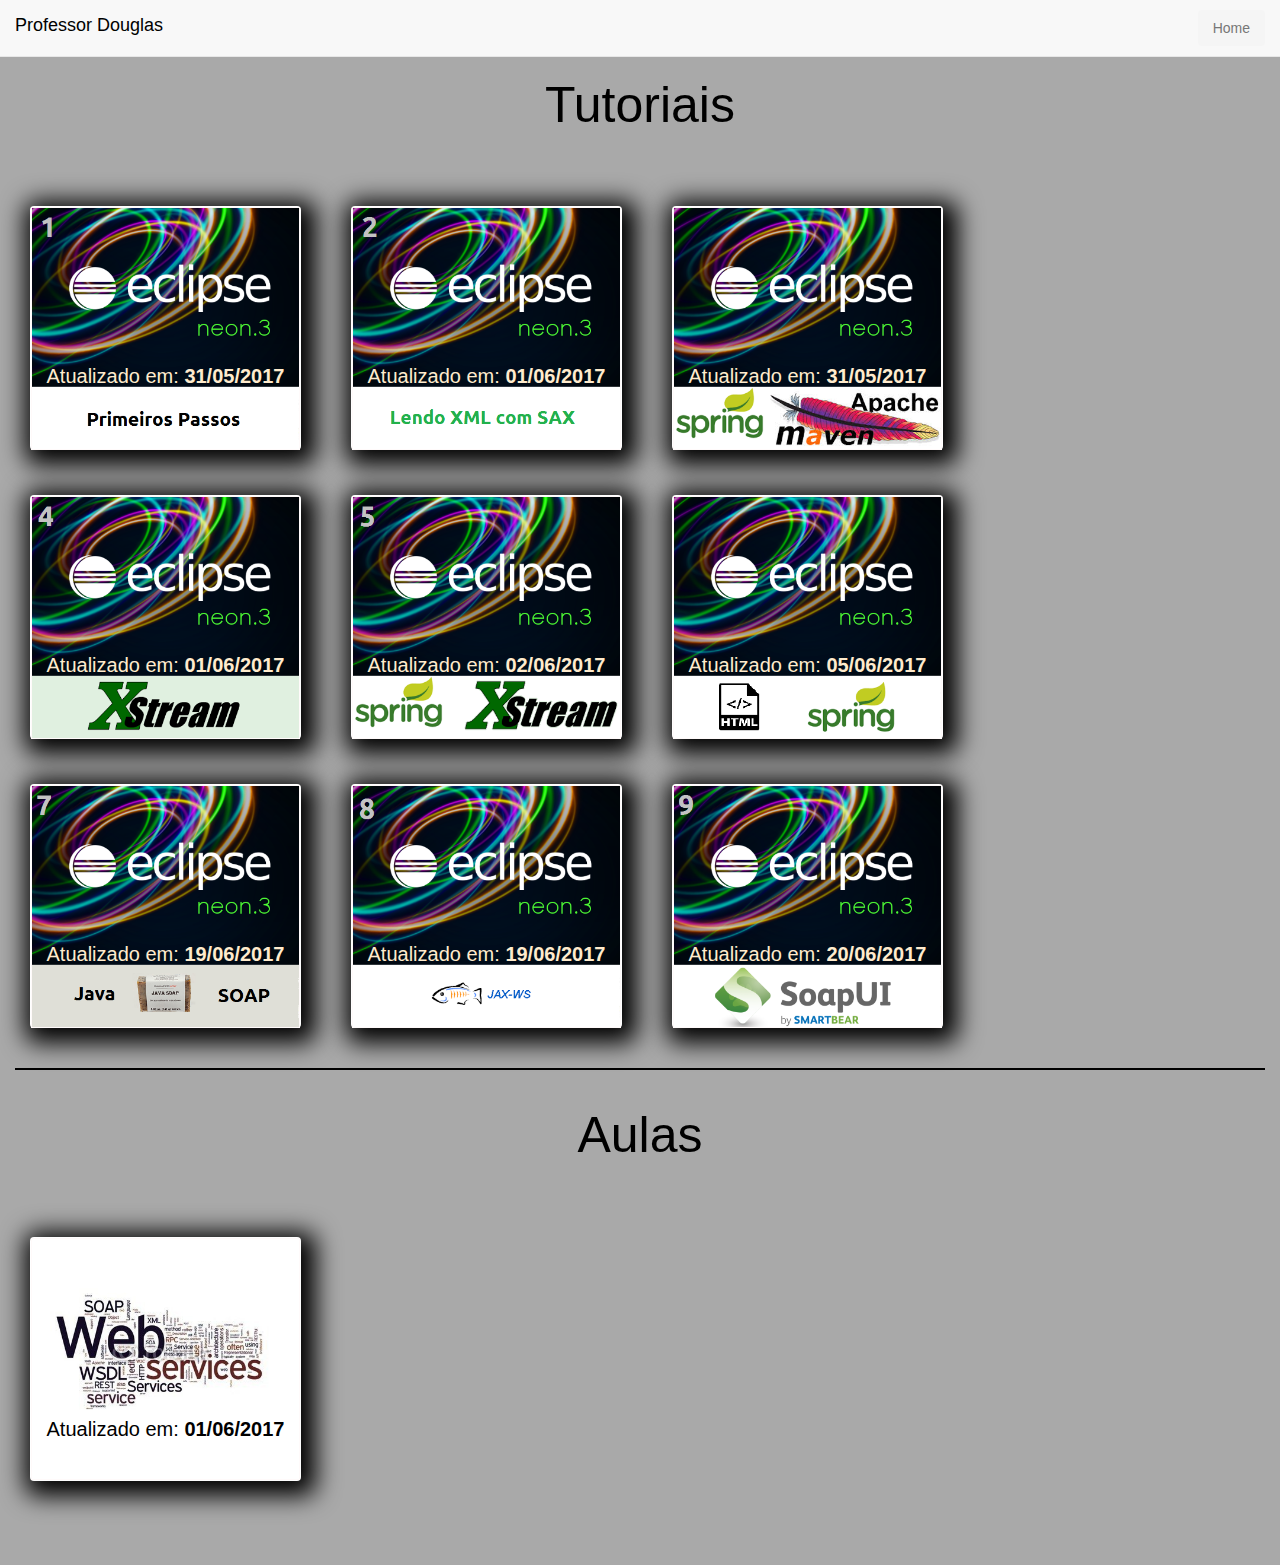
<file: docs/index.html>
<!DOCTYPE html>
<html>
    <head>
        <title>Professor Douglas Fernandes</title>
        <meta charset="utf-8">

        <!-- CSS padrão -->
		<link href='site_resources/css/default.css' rel="stylesheet" type="text/css">
		<!-- CSS Bootstrap -->
		<link href='site_resources/css/bootstrap.css' rel="stylesheet" type="text/css">
		<!-- CSS Font Awesome -->
		<link href='site_resources/css/font-awesome.css' rel="stylesheet" type="text/css">
		<!-- CSS jQuery-UI -->
		<link href='site_resources/js/jquery-ui.css' rel="stylesheet" type="text/css">
		<!-- CSS de animações -->
		<link href='site_resources/css/animate.css' rel="stylesheet" type="text/css">
		
		<!-- jQuery (necessário para plugins Bootstrap's JavaScript) --> 
		<script type="text/javascript" src='site_resources/js/jquery.js'></script>
		<!-- jQuery (necessário para plugins jQuery de gráficos) --> 
		<script type="text/javascript" src='site_resources/js/jquery-ui.js'></script>
		<!-- Inclua, a seguir, todos os plugins pré-compilados, ou inclua arquivos individuais assim que necessário --> 
		<script type="text/javascript" src='site_resources/js/bootstrap.js'></script>
		<!-- Script padrão do projeto --> 
		<script type="text/javascript" src='site_resources/js/default.js'></script>
		
		<!-- HTML5 shim e Respond.js para suporte a elementos e media queries no IE8 -->
		<!-- WARNING: Respond.js não funciona se tentar visualizar a página via file:// -->
		<!--[if lt IE 9]>
		      <script type="text/javascript" src="https://oss.maxcdn.com/html5shiv/3.7.2/html5shiv.min.js"></script>
		      <script type="text/javascript" src="https://oss.maxcdn.com/respond/1.4.2/respond.min.js"></script>
	    <![endif]-->

    </head>
    <body>
        <div class="imagem-de-fundo"></div>

		<nav class="navbar navbar-default navbar-fixed-top">
            <div class="container-fluid">
                <div class="navbar-header">
                    <a class="navbar-brand" href="index.html">
                        Professor Douglas
                    </a>
                </div>
                
                <div class="container-fluid navbar-right breadcrumb-margins">
                    <ol class="breadcrumb">
                        <li class="active">Home</li>
                    </ol>
                </div>
            </div>
        </nav>

        <div id="main" class="container-fluid">
			<div class="row div-100 titulo"><p>Tutoriais</p></div>
            <div id="tutoriais" class="row div-w-100">
				<div class="container-fluid">
					<div class="row item-row">
						<div class="col-md-3 div-100">
							<div id="tut_item1" class="item panel div-100">
								<div class="panel-body item-panel-body div-100">
									<img class="imagem-do-item" src="site_resources/images/tut_item1_background.png">
									<p id="tutorial_firststeps" class="p-atualizado">Atualizado em: <b>31/05/2017</b></p>
									<p class="descricao-item escondido">Primeiros passos com Eclipse</p>
									<p class="descricao-item escondido"><a href="tutoriais/firststeps.html">Acesse agora</a>
								</div>
							</div>
						</div>
					</div>
					<div class="row item-row">
						<div class="col-md-3 div-100">
							<div id="tut_item2" class="item panel div-100">
								<div class="panel-body item-panel-body div-100">
									<img class="imagem-do-item" src="site_resources/images/tut_item2_background.png">
									<p id="tutorial_sax" class="p-atualizado">Atualizado em: <b>01/06/2017</b></p>
									<p class="descricao-item escondido">Lendo XML com SAX</p>
									<p class="descricao-item escondido"><a href="tutoriais/saxsample.html">Acesse agora</a>
								</div>
							</div>
						</div>
					</div>
					<div class="row item-row">
						<div class="col-md-3 div-100">
							<div id="tut_item3" class="item panel div-100">
								<div class="panel-body item-panel-body div-100">
									<img class="imagem-do-item" src="site_resources/images/tut_item3_background.png">
									<p id="tutorial_maven_spring" class="p-atualizado">Atualizado em: <b>31/05/2017</b></p>
									<p class="descricao-item escondido">Como fazer uma aplicação web Maven com framework Spring</p>
									<p class="descricao-item escondido"><a href="tutoriais/mavenwebstart.html">Acesse agora</a>
								</div>
							</div>
						</div>
					</div>
					<div class="row item-row">
						<div class="col-md-3 div-100">
							<div id="tut_item4" class="item panel div-100">
								<div class="panel-body item-panel-body div-100">
									<img class="imagem-do-item" src="site_resources/images/tut_item4_background.png">
									<p id="tutorial_xstream" class="p-atualizado">Atualizado em: <b>01/06/2017</b></p>
									<p class="descricao-item escondido">Como ler e escrever arquivos XML com XStream</p>
									<p class="descricao-item escondido"><a href="tutoriais/xstreamsample.html">Acesse agora</a>
								</div>
							</div>
						</div>
					</div>
					<div class="row item-row">
						<div class="col-md-3 div-100">
							<div id="tut_item5" class="item panel div-100">
								<div class="panel-body item-panel-body div-100">
									<img class="imagem-do-item" src="site_resources/images/tut_item5_background.png">
									<p id="tutorial_xstream_spring" class="p-atualizado">Atualizado em: <b>02/06/2017</b></p>
									<p class="descricao-item escondido">Disponibilizar XML em uma URL com XStream</p>
									<p class="descricao-item escondido"><a href="tutoriais/webxml.html">Acesse agora</a>
								</div>
							</div>
						</div>
					</div>
					<div class="row item-row">
						<div class="col-md-3 div-100">
							<div id="tut_item6" class="item panel div-100">
								<div class="panel-body item-panel-body div-100">
									<img class="imagem-do-item" src="site_resources/images/tut_item6_background.png">
									<p id="tutorial_frontconsumer" class="p-atualizado">Atualizado em: <b>05/06/2017</b></p>
									<p class="descricao-item escondido">Consumindo o XML disponível</p>
									<p class="descricao-item escondido"><a href="tutoriais/frontconsumer.html">Acesse agora</a>
								</div>
							</div>
						</div>
					</div>
					<div class="row item-row">
						<div class="col-md-3 div-100">
							<div id="tut_item7" class="item panel div-100">
								<div class="panel-body item-panel-body div-100">
									<img class="imagem-do-item" src="site_resources/images/tut_item7_background.png">
									<p id="tutorial_soap" class="p-atualizado">Atualizado em: <b>19/06/2017</b></p>
									<p class="descricao-item escondido">Criando um webservice SOAP</p>
									<p class="descricao-item escondido"><a href="tutoriais/soap.html">Acesse agora</a>
								</div>
							</div>
						</div>
					</div>
					<div class="row item-row">
						<div class="col-md-3 div-100">
							<div id="tut_item8" class="item panel div-100">
								<div class="panel-body item-panel-body div-100">
									<img class="imagem-do-item" src="site_resources/images/tut_item8_background.png">
									<p id="tutorial_soap_client" class="p-atualizado">Atualizado em: <b>19/06/2017</b></p>
									<p class="descricao-item escondido">Criando um client de webservice SOAP</p>
									<p class="descricao-item escondido"><a href="tutoriais/soap-client.html">Acesse agora</a>
								</div>
							</div>
						</div>
					</div>
					<div class="row item-row">
						<div class="col-md-3 div-100">
							<div id="tut_item9" class="item panel div-100">
								<div class="panel-body item-panel-body div-100">
									<img class="imagem-do-item" src="site_resources/images/tut_item9_background.png">
									<p id="tutorial_soap_client" class="p-atualizado">Atualizado em: <b>20/06/2017</b></p>
									<p class="descricao-item escondido">Testando serviço SOAP com SOAP-UI</p>
									<p class="descricao-item escondido"><a href="tutoriais/soap-ui-soap.html">Acesse agora</a>
								</div>
							</div>
						</div>
					</div>
				</div>
            </div>
			<br>
			<hr>
			<div class="row div-100 titulo"><p>Aulas</p></div>
			<div id="aulas" class="row div-w-100">
				<div class="container-fluid">
					<div class="row item-row">
						<div class="col-md-3 div-100">
							<div id="aulas_item1" class="item panel div-100">
								<div class="panel-body item-panel-body div-100">
									<img class="imagem-do-item" src="site_resources/images/java4-webservices.png">
									<p id="aulas_java4_webservices" class="p-atualizado">Atualizado em: <b>01/06/2017</b></p>
									<p class="descricao-item escondido"><b>Módulo 4</b>: WebServices</p>
									<p class="descricao-item escondido"><a href="https://github.com/professordouglasfilho/aulasetutoriais/raw/master/aulas/modulo4/M%C3%B3dulo%204%20-%20Webservices.pptx">Acesse agora</a>
								</div>
							</div>
						</div>
					</div>
				</div>
			</div>
        </div>
    </body>
</html>
</file>
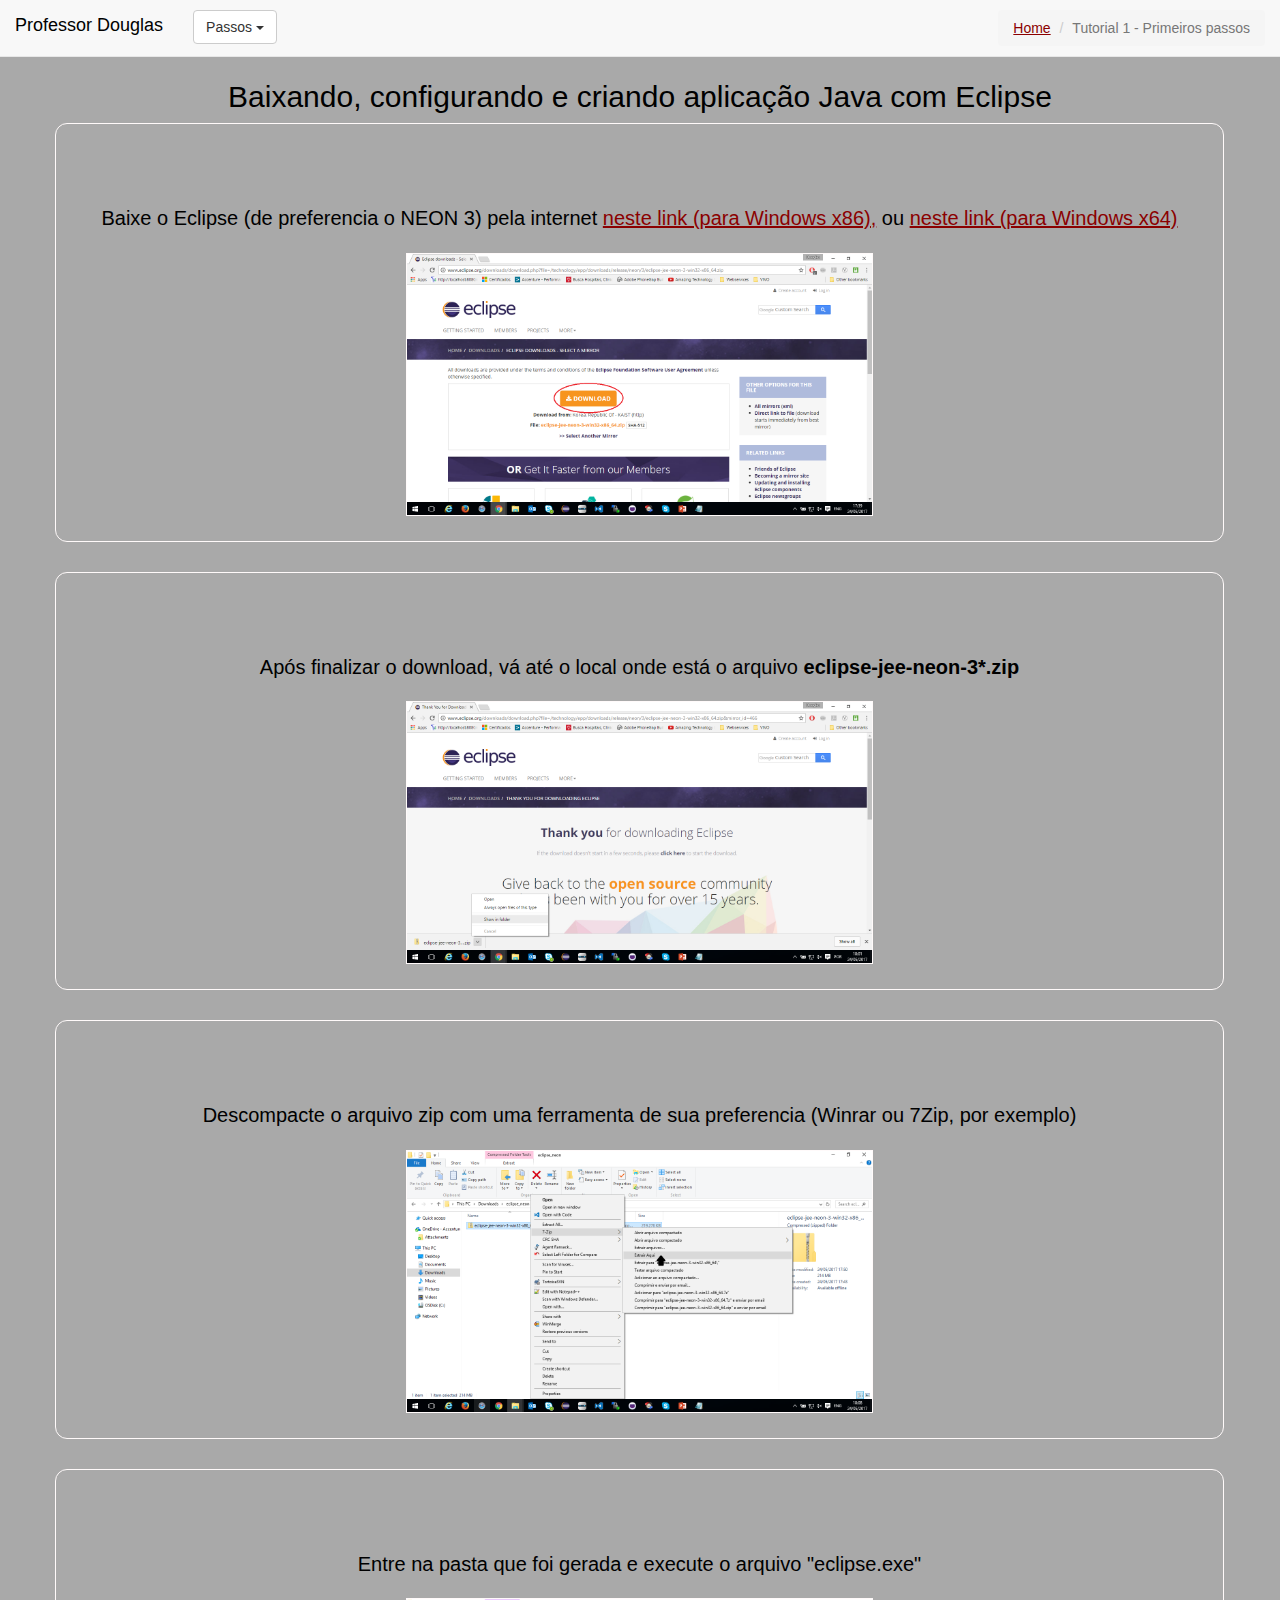
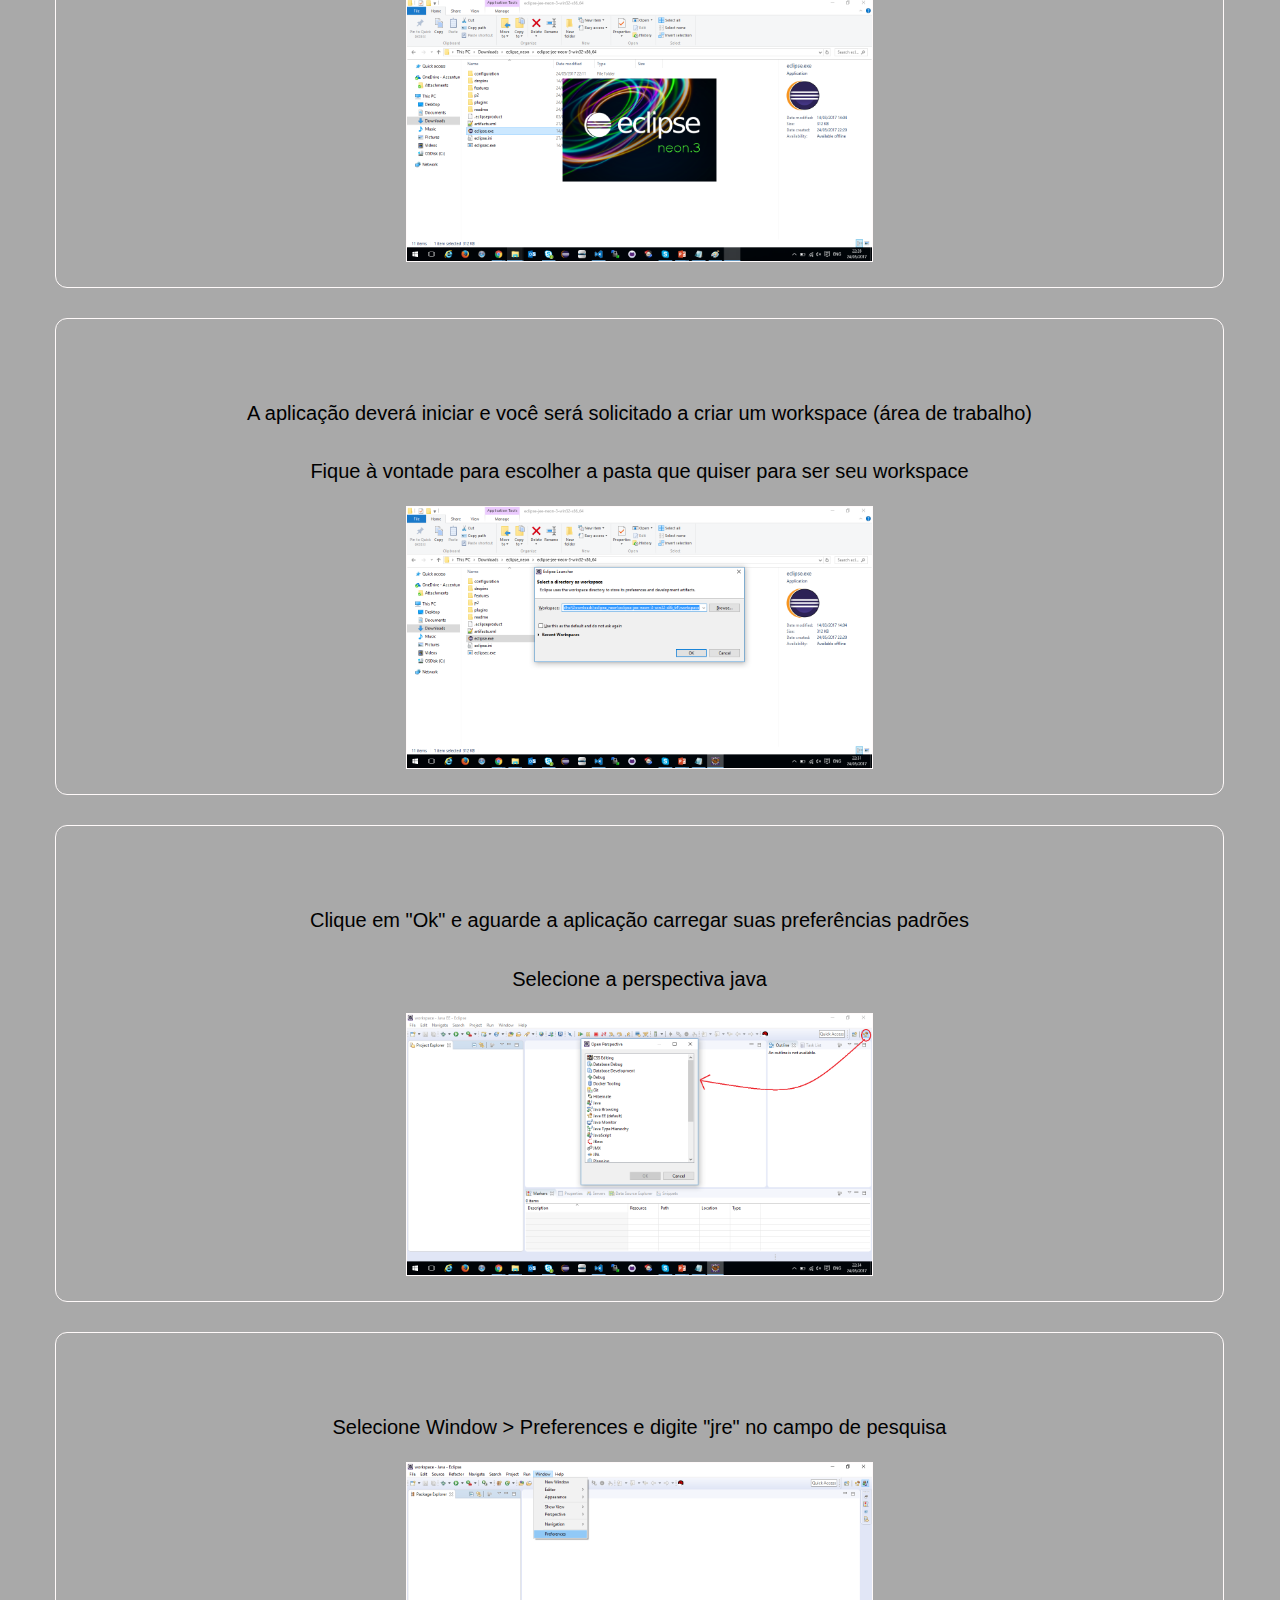
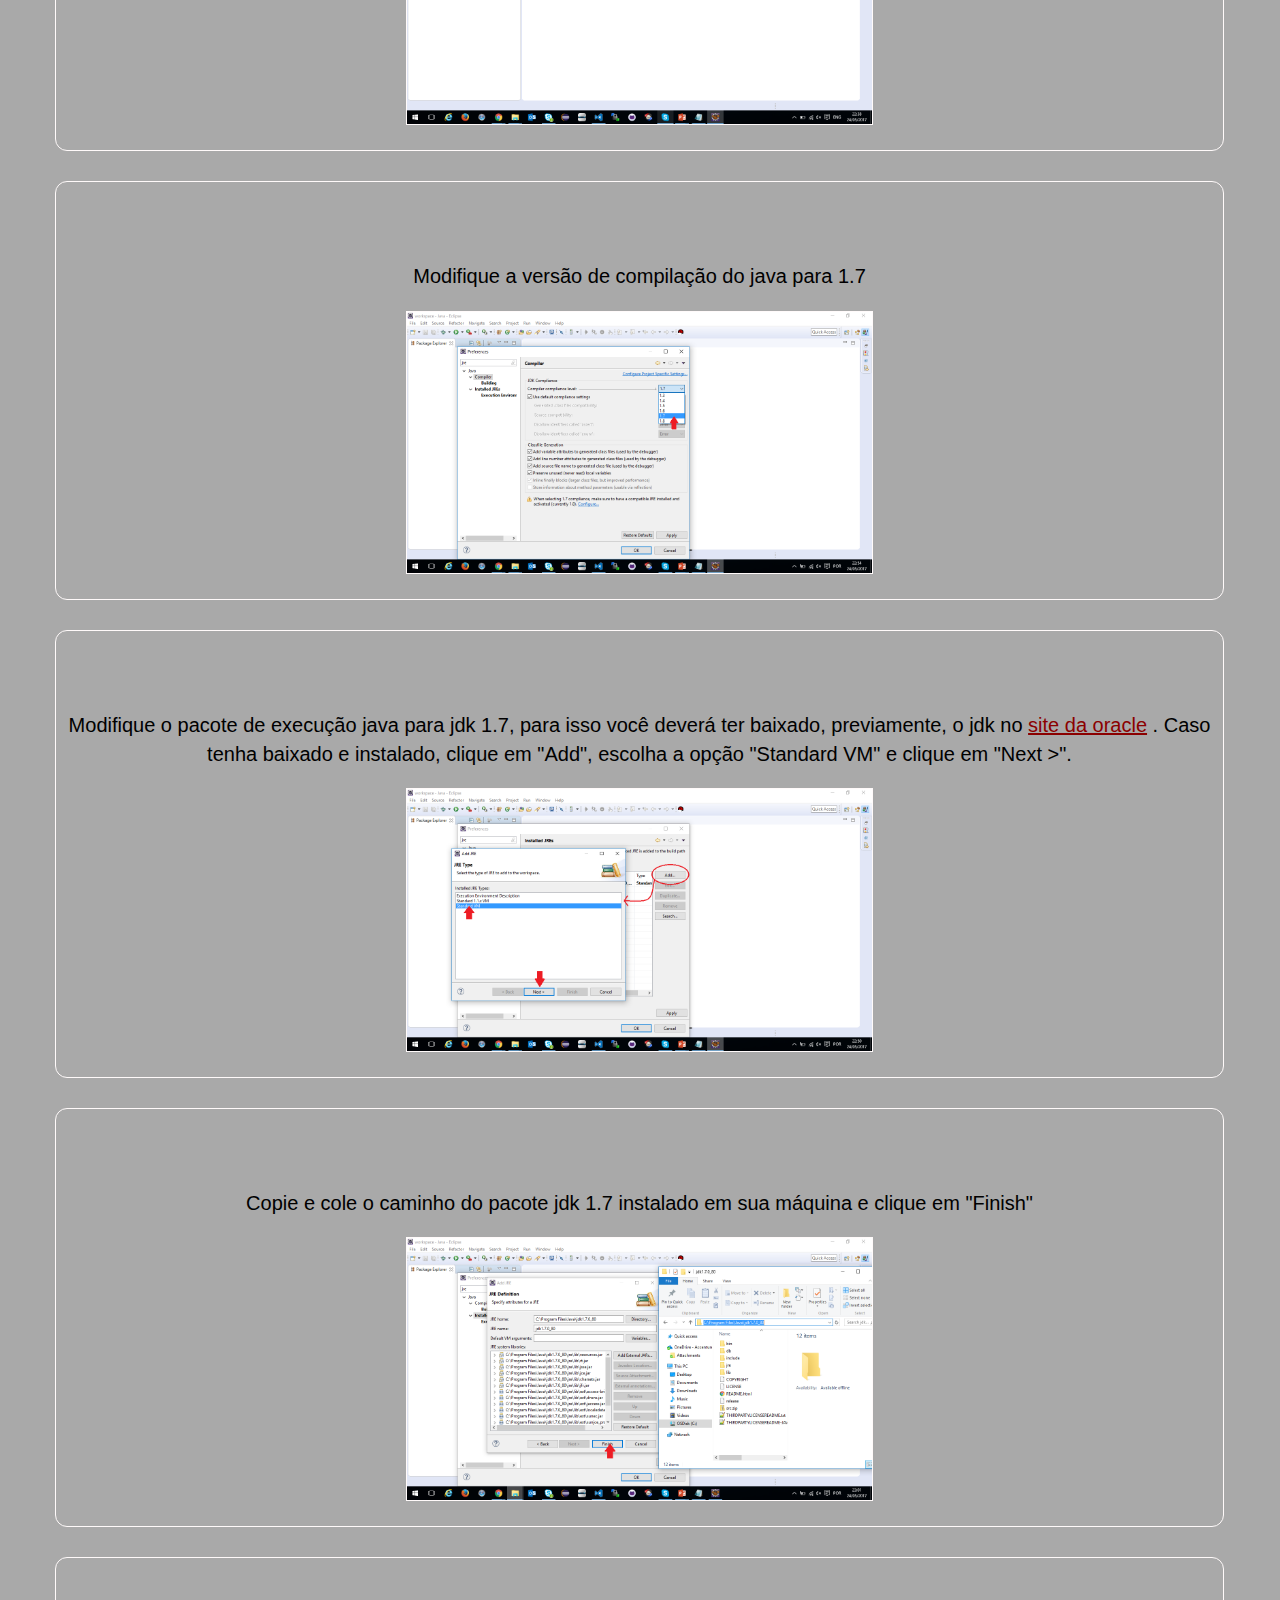
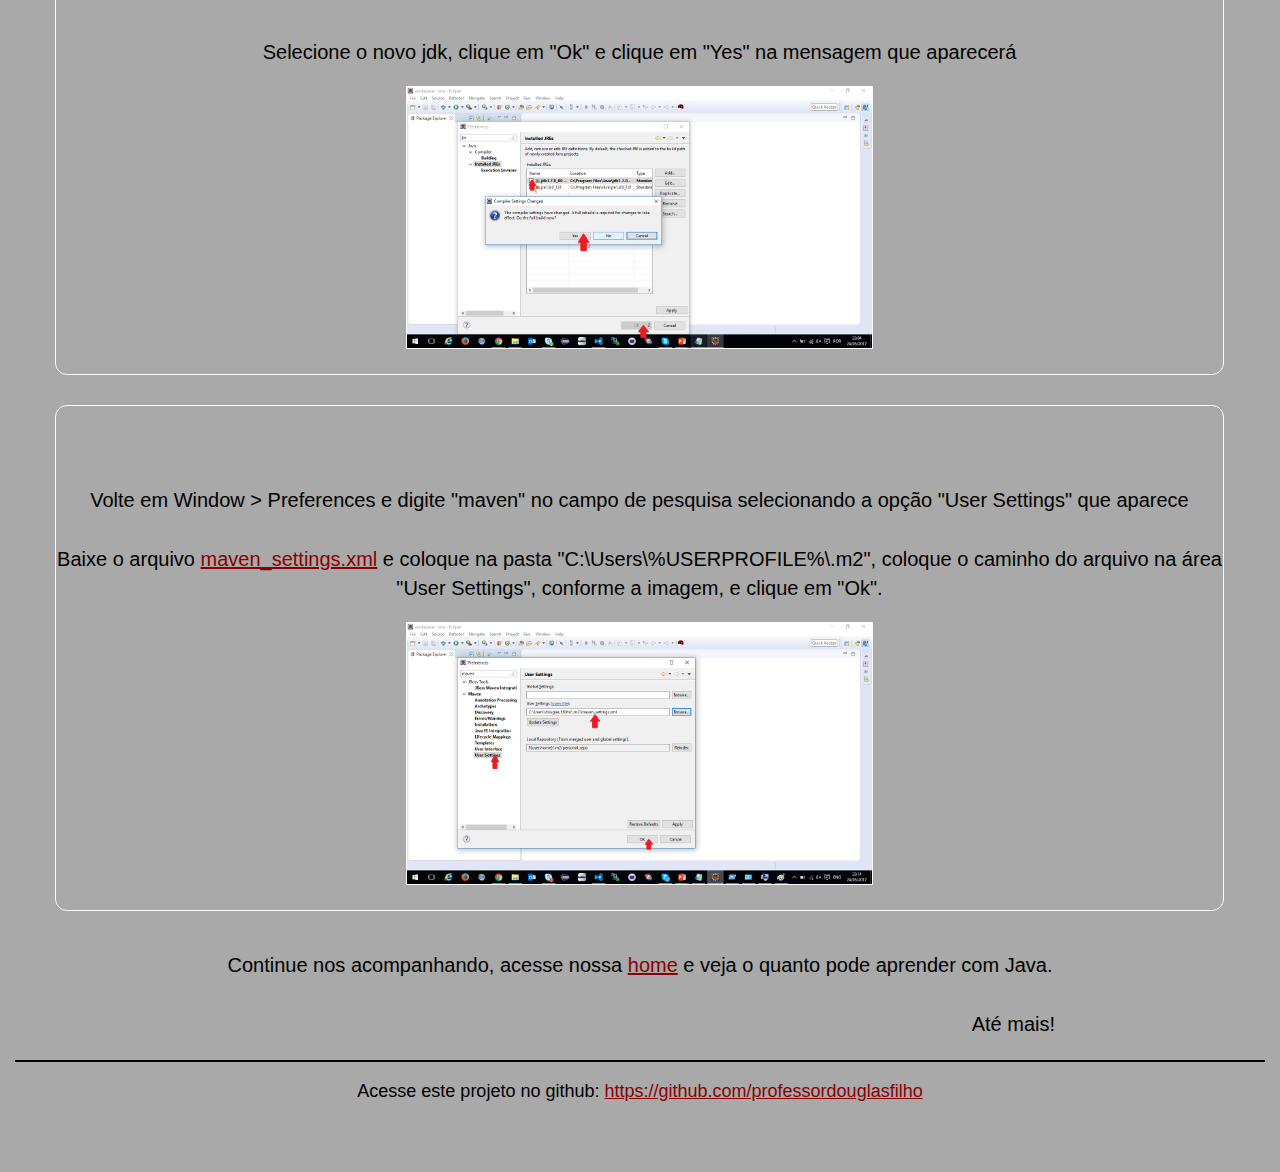
<file: docs/tutoriais/firststeps.html>
<!DOCTYPE html>
<html>
    <head>
        <title>Eclipse - Java Developer</title>
        <meta charset="utf-8">

        <!-- CSS padrão -->
		<link href='../site_resources/css/default.css' rel="stylesheet" type="text/css">
		<!-- CSS Bootstrap -->
		<link href='../site_resources/css/bootstrap.css' rel="stylesheet" type="text/css">
		<!-- CSS Font Awesome -->
		<link href='../site_resources/css/font-awesome.css' rel="stylesheet" type="text/css">
		<!-- CSS jQuery-UI -->
		<link href='../site_resources/js/jquery-ui.css' rel="stylesheet" type="text/css">
		<!-- CSS de animações -->
		<link href='../site_resources/css/animate.css' rel="stylesheet" type="text/css">
		
		<!-- jQuery (necessário para plugins Bootstrap's JavaScript) --> 
		<script type="text/javascript" src='../site_resources/js/jquery.js'></script>
		<!-- jQuery (necessário para plugins jQuery de gráficos) --> 
		<script type="text/javascript" src='../site_resources/js/jquery-ui.js'></script>
		<!-- Inclua, a seguir, todos os plugins pré-compilados, ou inclua arquivos individuais assim que necessário --> 
		<script type="text/javascript" src='../site_resources/js/bootstrap.js'></script>
		<!-- Script padrão do projeto --> 
		<script type="text/javascript" src='../site_resources/js/default.js'></script>
		
		<!-- HTML5 shim e Respond.js para suporte a elementos e media queries no IE8 -->
		<!-- WARNING: Respond.js não funciona se tentar visualizar a página via file:// -->
		<!--[if lt IE 9]>
		      <script type="text/javascript" src="https://oss.maxcdn.com/html5shiv/3.7.2/html5shiv.min.js"></script>
		      <script type="text/javascript" src="https://oss.maxcdn.com/respond/1.4.2/respond.min.js"></script>
	    <![endif]-->

    </head>
    <body>
        <div class="imagem-de-fundo"></div>

        <nav class="navbar navbar-default navbar-fixed-top">
            <div class="container-fluid">
                <div class="navbar-header">
                    <a class="navbar-brand" href="index.html">
                        Professor Douglas
                    </a>
                </div>
                <div class="container-fluid navbar-left breadcrumb-margins">
                    <div class="dropdown">
                        <button class="btn btn-default dropdown-toggle" type="button" id="dropdownMenu" data-toggle="dropdown" aria-haspopup="true" aria-expanded="true">
                            Passos
                            <span class="caret"></span>
                        </button>
                        <ul class="dropdown-menu" aria-labelledby="dropdownMenu">
                            <li><a href="#passo1">Passo 1 - Baixe o Eclipse</a></li>
                            <li><a href="#passo2">Passo 2 - Encontre o .zip baixado</a></li>
                            <li><a href="#passo3">Passo 3 - Descompacte o .zip</a></li>
                            <li><a href="#passo4">Passo 4 - Execute o Eclipse</a></li>
                            <li><a href="#passo5">Passo 5 - Escolha um workspace</a></li>
                            <li><a href="#passo6">Passo 6 - Aguarde o carregamento</a></li>
                            <li><a href="#passo7">Passo 7 - Modifique as preferencias</a></li>
                            <li><a href="#passo8">Passo 8 - Mude a versão do compilador</a></li>
                            <li><a href="#passo9">Passo 9 - Adicionando jdk</a></li>
                            <li><a href="#passo10">Passo 10 - Mude o jdk</a></li>
                            <li><a href="#passo11">Passo 11 - Selecione o jdk e reconstrua o workspace</a></li>
                            <li><a href="#passo12">Passo 12 - maven_settings.xml</a></li>
                        </ul>
                    </div>
                </div>
                <div class="container-fluid navbar-right breadcrumb-margins">
                    <ol class="breadcrumb">
                        <li><a href="../index.html">Home</a></li>
                        <li class="active">Tutorial 1 - Primeiros passos</li>
                    </ol>
                </div>
            </div>
        </nav>

        <div id="main" class="container-fluid">
            <h2 style="color:black;">Baixando, configurando e criando aplicação Java com Eclipse</h2>
            <div class="passo" id="passo1">
                <p>Baixe o Eclipse (de preferencia o NEON 3) pela internet 
                    <a href="http://www.eclipse.org/downloads/download.php?file=/technology/epp/downloads/release/neon/3/eclipse-jee-neon-3-win32.zip">neste link (para Windows x86),</a>
                    ou <a href="http://www.eclipse.org/downloads/download.php?file=/technology/epp/downloads/release/neon/3/eclipse-jee-neon-3-win32-x86_64.zip">neste link (para Windows x64)</a>
                </p>
                <img src="../site_resources/images/tut_item1/passo1.png" alt="Imagem do passo 1"/>
            </div>
            <div class="passo" id="passo2">
                <p>Após finalizar o download, vá até o local onde está o arquivo <b>eclipse-jee-neon-3*.zip</b></p>
                <img src="../site_resources/images/tut_item1/passo2.png" alt="Imagem do passo 2"/>
            </div>
            <div class="passo" id="passo3">
                <p>Descompacte o arquivo zip com uma ferramenta de sua preferencia (Winrar ou 7Zip, por exemplo)</p>
                <img src="../site_resources/images/tut_item1/passo3.png" alt="Imagem do passo 3"/>
            </div>
            <div class="passo" id="passo4">
                <p>Entre na pasta que foi gerada e execute o arquivo "eclipse.exe"</p>
                <img src="../site_resources/images/tut_item1/passo4.png" alt="Imagem do passo 4"/>
            </div>
            <div class="passo" id="passo5">
                <p>A aplicação deverá iniciar e você será solicitado a criar um workspace (área de trabalho)</p>
                <p>Fique à vontade para escolher a pasta que quiser para ser seu workspace</p>
                <img src="../site_resources/images/tut_item1/passo5.png" alt="Imagem do passo 5"/>
            </div>
            <div class="passo" id="passo6">
                <p>Clique em "Ok" e aguarde a aplicação carregar suas preferências padrões</p>
                <p>Selecione a perspectiva java</p>
                <img src="../site_resources/images/tut_item1/passo6.png" alt="Imagem do passo 6"/>
            </div>
            <div class="passo" id="passo7">
                <p>Selecione Window > Preferences e digite "jre" no campo de pesquisa</p>
                <img src="../site_resources/images/tut_item1/passo7.png" alt="Imagem do passo 7"/>
            </div>
            <div class="passo" id="passo8">
                <p>Modifique a versão de compilação do java para 1.7</p>
                <img src="../site_resources/images/tut_item1/passo8.png" alt="Imagem do passo 8"/>
            </div>
            <div class="passo" id="passo9">
                <p>Modifique o pacote de execução java para jdk 1.7, para isso você deverá ter baixado, previamente, o jdk no 
                    <a href="http://www.oracle.com/technetwork/java/javase/downloads/java-archive-downloads-javase7-521261.html">site da oracle</a>
                    . Caso tenha baixado e instalado, clique em "Add", escolha a opção "Standard VM" e clique em "Next >".
                </p>
                <img src="../site_resources/images/tut_item1/passo9.png" alt="Imagem do passo 9"/>
            </div>
            <div class="passo" id="passo10">
                <p>Copie e cole o caminho do pacote jdk 1.7 instalado em sua máquina e clique em "Finish"</p>
                <img src="../site_resources/images/tut_item1/passo10.png" alt="Imagem do passo 10"/>
            </div>
            <div class="passo" id="passo11">
                <p>Selecione o novo jdk, clique em "Ok" e clique em "Yes" na mensagem que aparecerá</p>
                <img src="../site_resources/images/tut_item1/passo11.png" alt="Imagem do passo 11"/>
            </div>
            <div class="passo" id="passo12">
                <p>Volte em Window > Preferences e digite "maven" no campo de pesquisa selecionando a opção "User Settings" que aparece</p>
                <p>Baixe o arquivo 
                    <a href="https://raw.githubusercontent.com/professordouglasfilho/aulasetutoriais/master/tutoriais/firststeps/maven_settings.xml">maven_settings.xml</a>
                    e coloque na pasta "C:\Users\%USERPROFILE%\.m2", coloque o caminho do arquivo na área "User Settings", conforme a imagem, e clique em "Ok".
                </p>
                <img src="../site_resources/images/tut_item1/passo12.png" alt="Imagem do passo 12"/>
            </div>
            <p>Continue nos acompanhando, acesse nossa <a href="../index.html">home</a> e veja o quanto pode aprender com Java.</p>
            <p style="float: right;padding-right:210px;">Até mais!</p>
            <br>
            <br>
            <hr>
            <h4 style="color:black;">Acesse este projeto no github: <a href="https://github.com/professordouglasfilho">https://github.com/professordouglasfilho</a></h4>
        </div>
    </body>
</html>
</file>
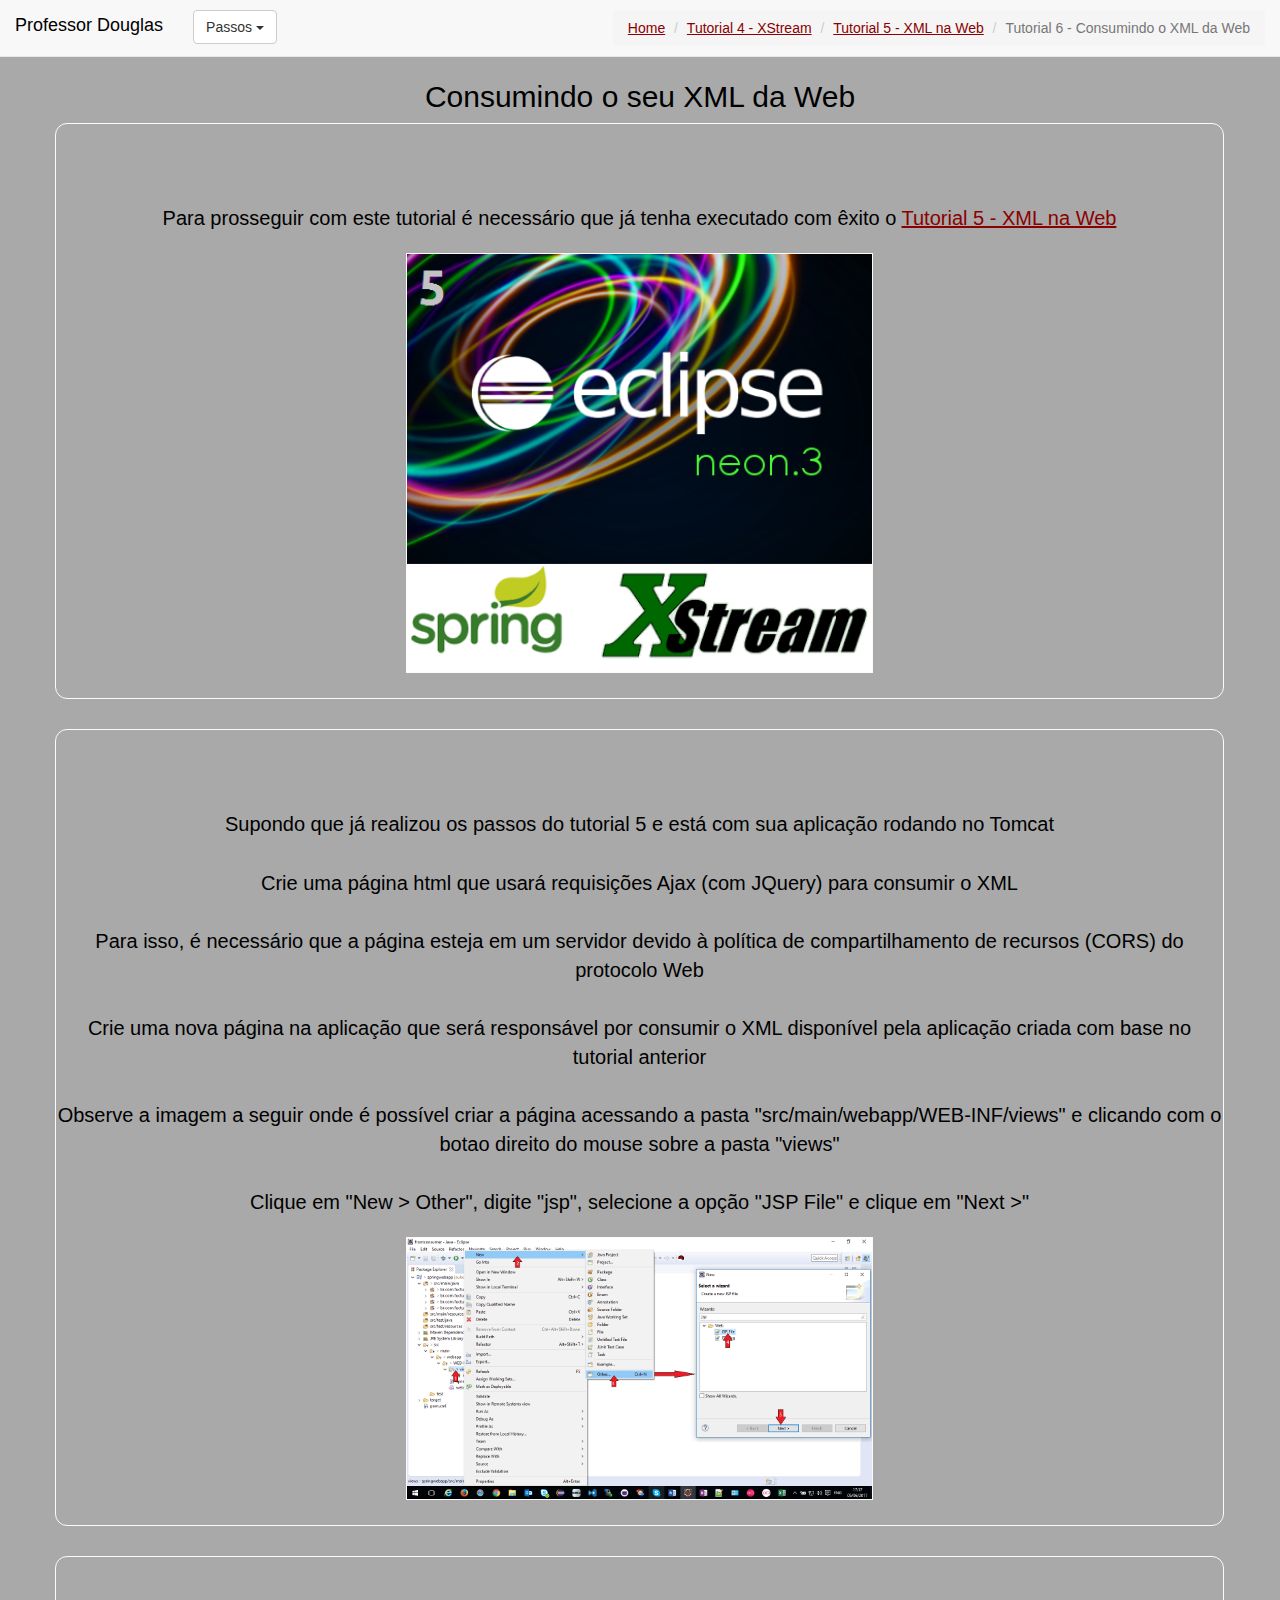
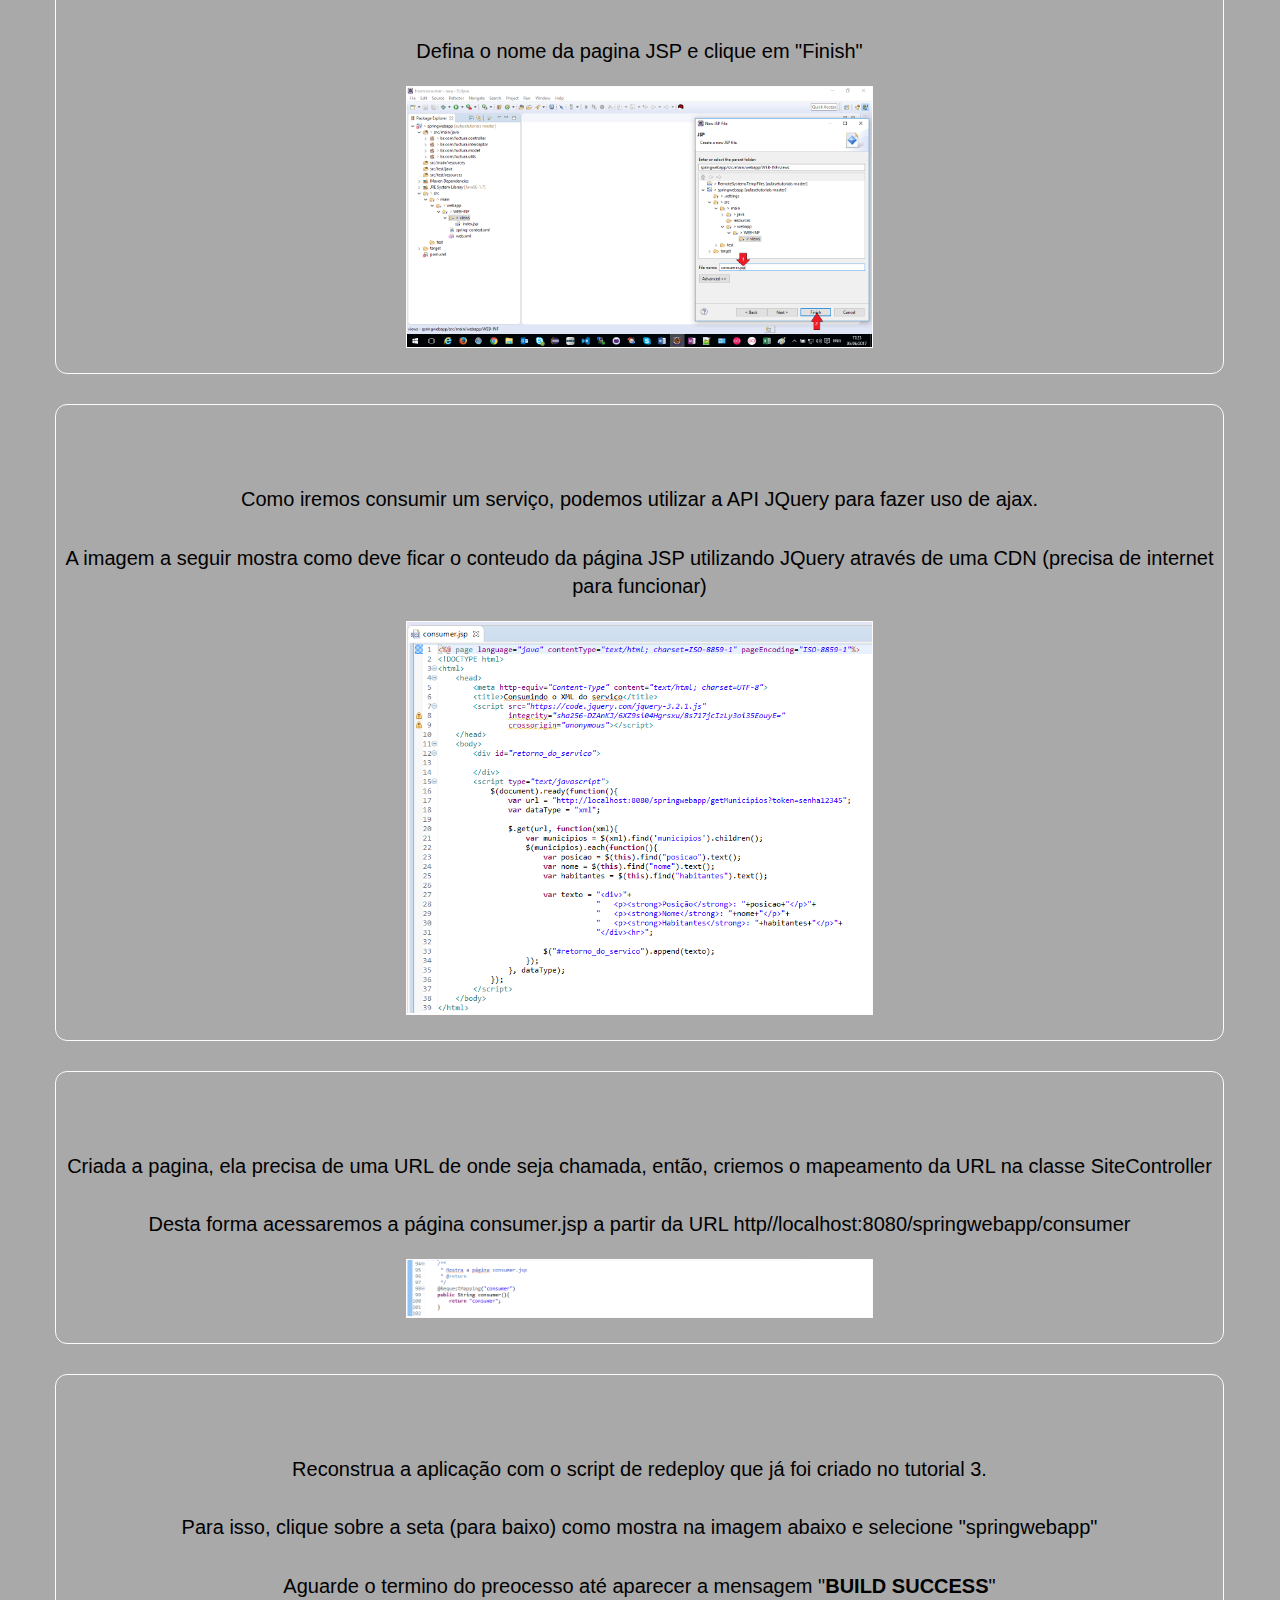
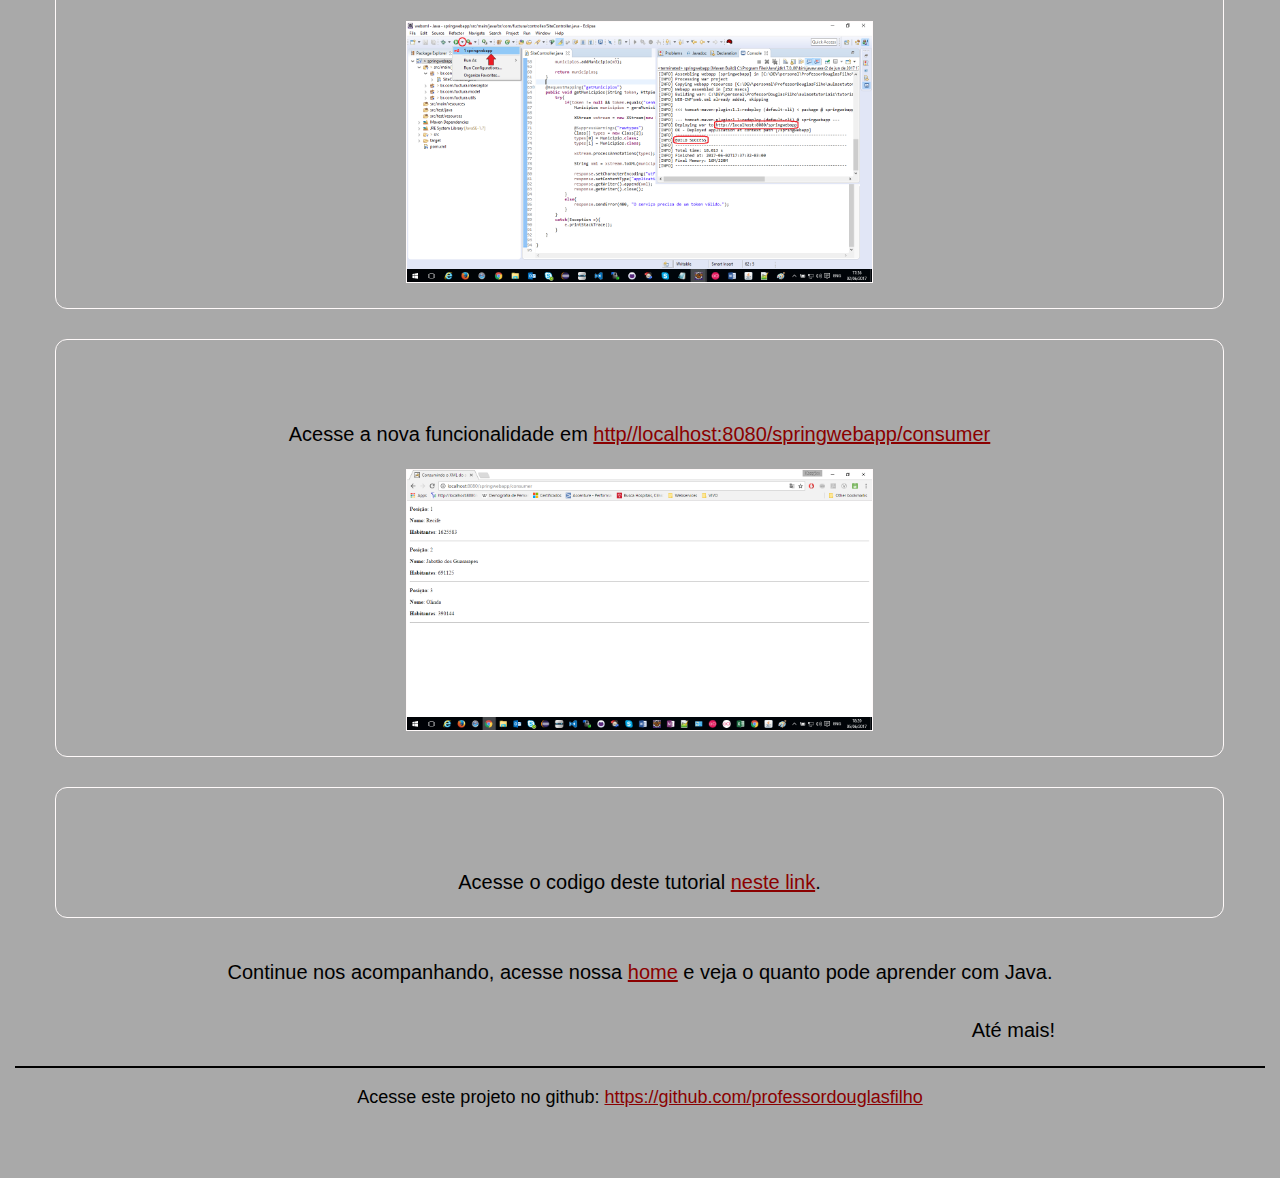
<file: docs/tutoriais/frontconsumer.html>
<!DOCTYPE html>
<html>
    <head>
        <title>Consumindo o XML da Web</title>
        <meta charset="utf-8">

        <!-- CSS padrão -->
		<link href='../site_resources/css/default.css' rel="stylesheet" type="text/css">
		<!-- CSS Bootstrap -->
		<link href='../site_resources/css/bootstrap.css' rel="stylesheet" type="text/css">
		<!-- CSS Font Awesome -->
		<link href='../site_resources/css/font-awesome.css' rel="stylesheet" type="text/css">
		<!-- CSS jQuery-UI -->
		<link href='../site_resources/js/jquery-ui.css' rel="stylesheet" type="text/css">
		<!-- CSS de animações -->
		<link href='../site_resources/css/animate.css' rel="stylesheet" type="text/css">
		
		<!-- jQuery (necessário para plugins Bootstrap's JavaScript) --> 
		<script type="text/javascript" src='../site_resources/js/jquery.js'></script>
		<!-- jQuery (necessário para plugins jQuery de gráficos) --> 
		<script type="text/javascript" src='../site_resources/js/jquery-ui.js'></script>
		<!-- Inclua, a seguir, todos os plugins pré-compilados, ou inclua arquivos individuais assim que necessário --> 
		<script type="text/javascript" src='../site_resources/js/bootstrap.js'></script>
		<!-- Script padrão do projeto --> 
		<script type="text/javascript" src='../site_resources/js/default.js'></script>
		
		<!-- HTML5 shim e Respond.js para suporte a elementos e media queries no IE8 -->
		<!-- WARNING: Respond.js não funciona se tentar visualizar a página via file:// -->
		<!--[if lt IE 9]>
		      <script type="text/javascript" src="https://oss.maxcdn.com/html5shiv/3.7.2/html5shiv.min.js"></script>
		      <script type="text/javascript" src="https://oss.maxcdn.com/respond/1.4.2/respond.min.js"></script>
	    <![endif]-->

    </head>
    <body>
        <div class="imagem-de-fundo"></div>

        <nav class="navbar navbar-default navbar-fixed-top">
            <div class="container-fluid">
                <div class="navbar-header">
                    <a class="navbar-brand" href="index.html">
                        Professor Douglas
                    </a>
                </div>
                <div class="container-fluid navbar-left breadcrumb-margins">
                    <div class="dropdown">
                        <button class="btn btn-default dropdown-toggle" type="button" id="dropdownMenu" data-toggle="dropdown" aria-haspopup="true" aria-expanded="true">
                            Passos
                            <span class="caret"></span>
                        </button>
                        <ul class="dropdown-menu" aria-labelledby="dropdownMenu">
                            <li><a href="#passo1">Passo 1 - Execute o Tutorial 5 - XML na Web</a></li>
                            <li><a href="#passo2">Passo 2 - Crie a página que irá consumir o serviço</a></li>
                            <li><a href="#passo3">Passo 3 - Defina o nome da página</a></li>
                            <li><a href="#passo4">Passo 4 - Conteúdo da página</a></li>
                            <li><a href="#passo5">Passo 5 - Mapeamento da página em SiteController</a></li>
                            <li><a href="#passo6">Passo 6 - Redeploy da aplicação</a></li>
                            <li><a href="#passo7">Passo 7 - Teste da aplicação</a></li>
                            <li><a href="#passo8">Passo 8 - Veja o codigo no GitHub</a></li>
                        </ul>
                    </div>
                </div>
                <div class="container-fluid navbar-right breadcrumb-margins">
                    <ol class="breadcrumb">
                        <li><a href="../index.html">Home</a></li>
                        <li><a href="xstreamsample.html">Tutorial 4 - XStream</a></li>
                        <li><a href="webxml.html">Tutorial 5 - XML na Web</a></li>
                        <li class="active">Tutorial 6 - Consumindo o XML da Web</li>
                    </ol>
                </div>
            </div>
        </nav>

        <div id="main" class="container-fluid">
            <h2 style="color:black;">Consumindo o seu XML da Web</h2>
            <div class="passo" id="passo1">
                <p>Para prosseguir com este tutorial é necessário que já tenha executado com êxito o <a href="webxml.html">Tutorial 5 - XML na Web</a></p>
                <img src="../site_resources/images/tut_item6/passo1.png" alt="Imagem do passo 1"/>
            </div>
            <div class="passo" id="passo2">
                <p>Supondo que já realizou os passos do tutorial 5 e está com sua aplicação rodando no Tomcat</p>
                <p>Crie uma página html que usará requisições Ajax (com JQuery) para consumir o XML</p>
                <p>Para isso, é necessário que a página esteja em um servidor devido à política de compartilhamento de recursos (CORS) do protocolo Web</p>
                <p>Crie uma nova página na aplicação que será responsável por consumir o XML disponível pela aplicação criada com base no tutorial anterior</p>
                <p>Observe a imagem a seguir onde é possível criar a página acessando a pasta "src/main/webapp/WEB-INF/views" e clicando com o botao direito do mouse sobre a pasta "views"</p>
                <p>Clique em "New > Other", digite "jsp", selecione a opção "JSP File" e clique em "Next >"</p>
                <img src="../site_resources/images/tut_item6/passo2.png" alt="Imagem do passo 2"/>
            </div>
            <div class="passo" id="passo3">
                <p>Defina o nome da pagina JSP e clique em "Finish"</p>
                <img src="../site_resources/images/tut_item6/passo3.png" alt="Imagem do passo 3"/>
            </div>
            <div class="passo" id="passo4">
                <p>Como iremos consumir um serviço, podemos utilizar a API JQuery para fazer uso de ajax.</p>
                <p>A imagem a seguir mostra como deve ficar o conteudo da página JSP utilizando JQuery através de uma CDN (precisa de internet para funcionar)</p>
                <img src="../site_resources/images/tut_item6/passo4.png" alt="Imagem do passo 4"/>
            </div>
            <div class="passo" id="passo5">
                <p>Criada a pagina, ela precisa de uma URL de onde seja chamada, então, criemos o mapeamento da URL na classe SiteController</p>
                <p>Desta forma acessaremos a página consumer.jsp a partir da URL http//localhost:8080/springwebapp/consumer</p>
                <img src="../site_resources/images/tut_item6/passo5.png" alt="Imagem do passo 5"/>
            </div>
            <div class="passo" id="passo6">
                <p>Reconstrua a aplicação com o script de redeploy que já foi criado no tutorial 3.</p>
                <p>Para isso, clique sobre a seta (para baixo) como mostra na imagem abaixo e selecione "springwebapp"</p>
                <p>Aguarde o termino do preocesso até aparecer a mensagem "<b>BUILD SUCCESS</b>"</p>
                <img src="../site_resources/images/tut_item6/passo6.png" alt="Imagem do passo 6"/>
            </div>
            <div class="passo" id="passo7">
                <p>Acesse a nova funcionalidade em <a href="http//localhost:8080/springwebapp/consumer">http//localhost:8080/springwebapp/consumer</a></p>
                <img src="../site_resources/images/tut_item6/passo7.png" alt="Imagem do passo 7"/>
            </div>
            <div class="passo" id="passo8">
                <p>Acesse o codigo deste tutorial <a href="https://github.com/professordouglasfilho/aulasetutoriais/tree/master/tutoriais/frontconsumer/springwebapp">neste link</a>.</p>
            </div>
            <p>Continue nos acompanhando, acesse nossa <a href="../index.html">home</a> e veja o quanto pode aprender com Java.</p>
            <p style="float: right;padding-right:210px;">Até mais!</p>
            <br>
            <br>
            <hr>
            <h4 style="color:black;">Acesse este projeto no github: <a href="https://github.com/professordouglasfilho">https://github.com/professordouglasfilho</a></h4>
        </div>
    </body>
</html>
</file>
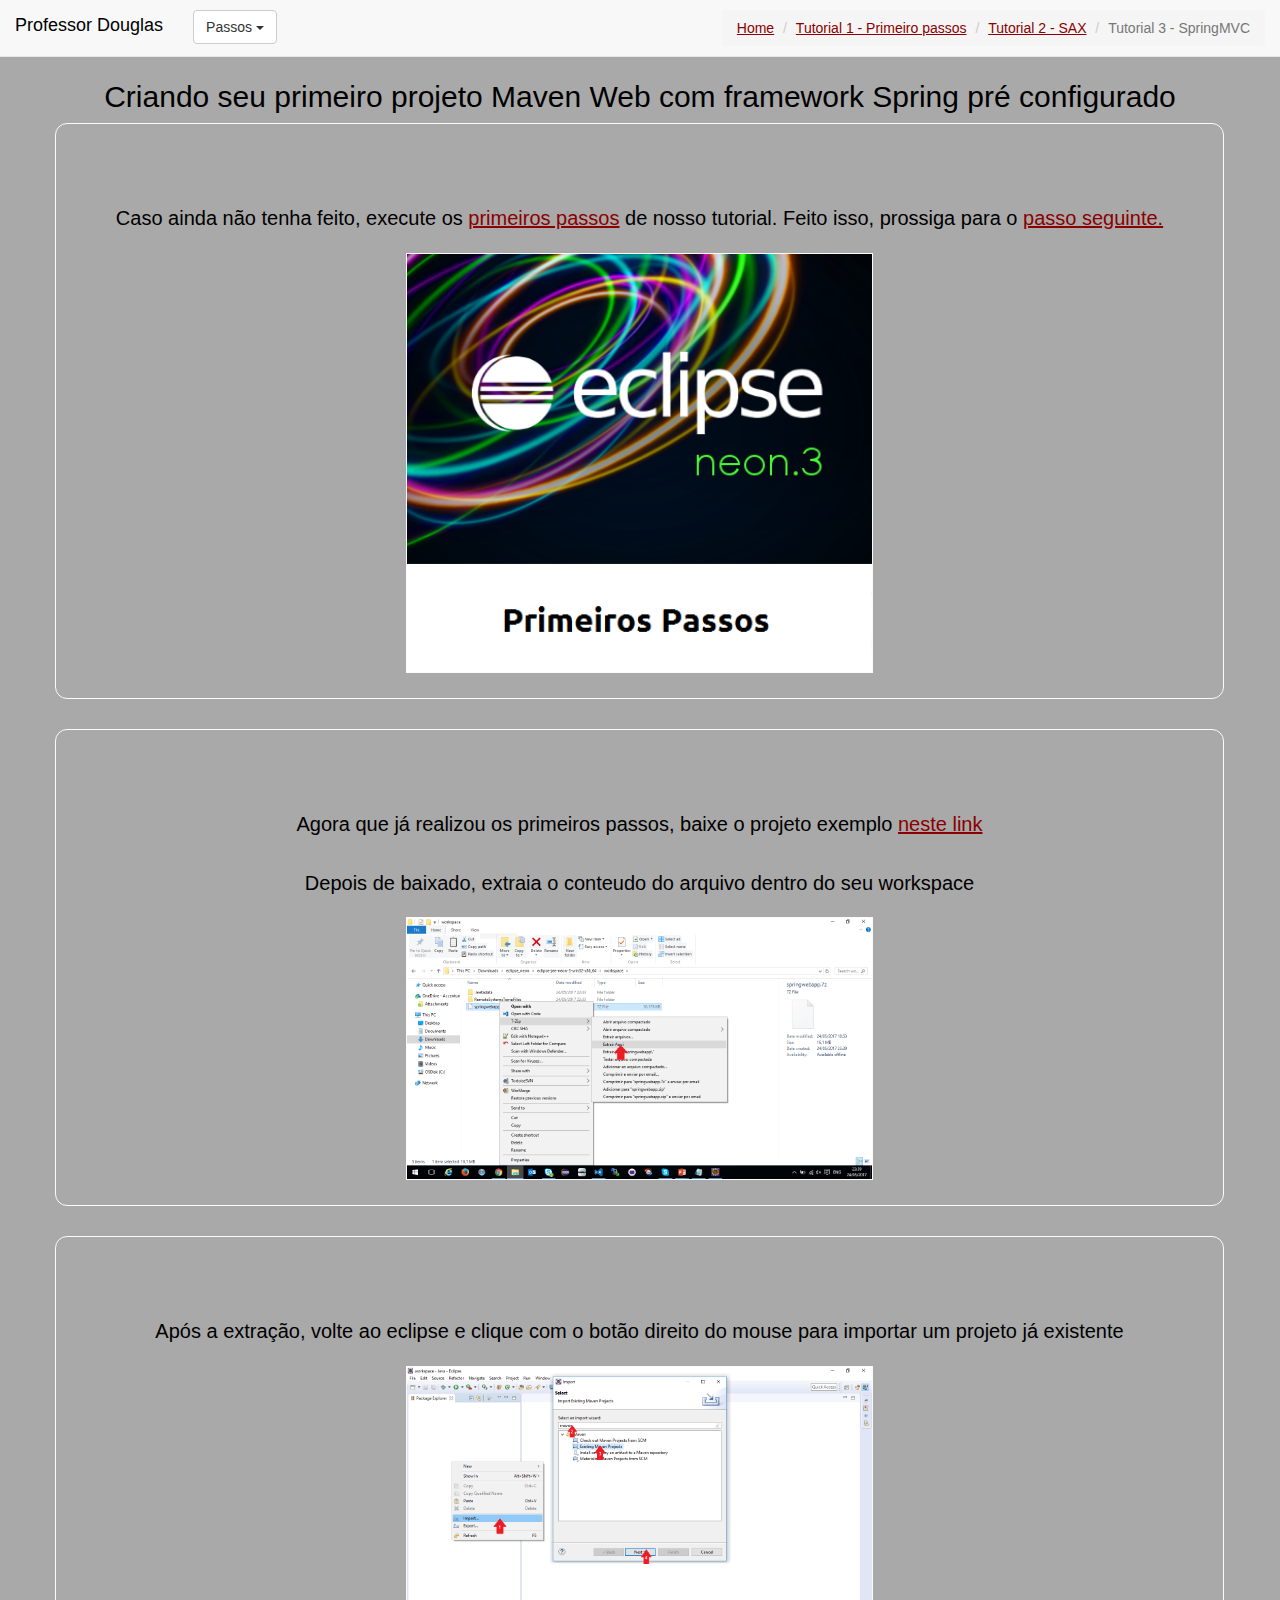
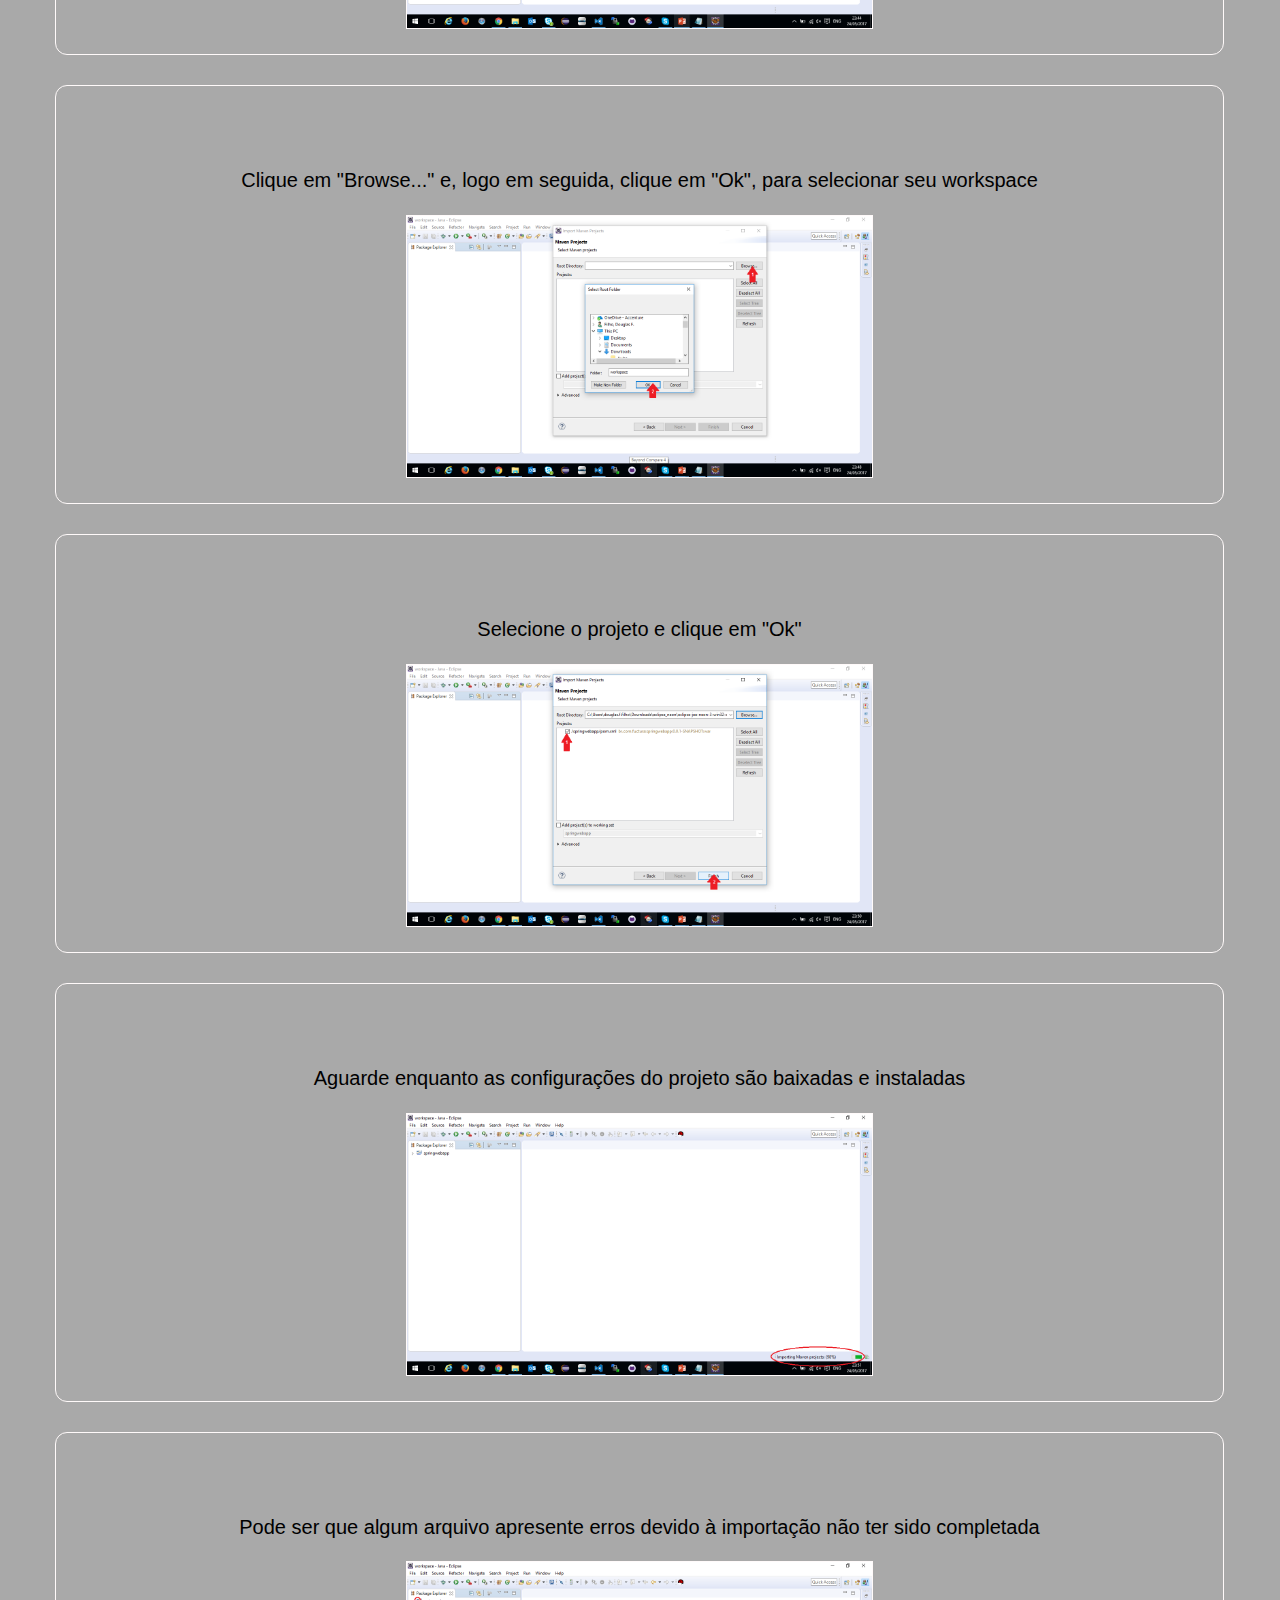
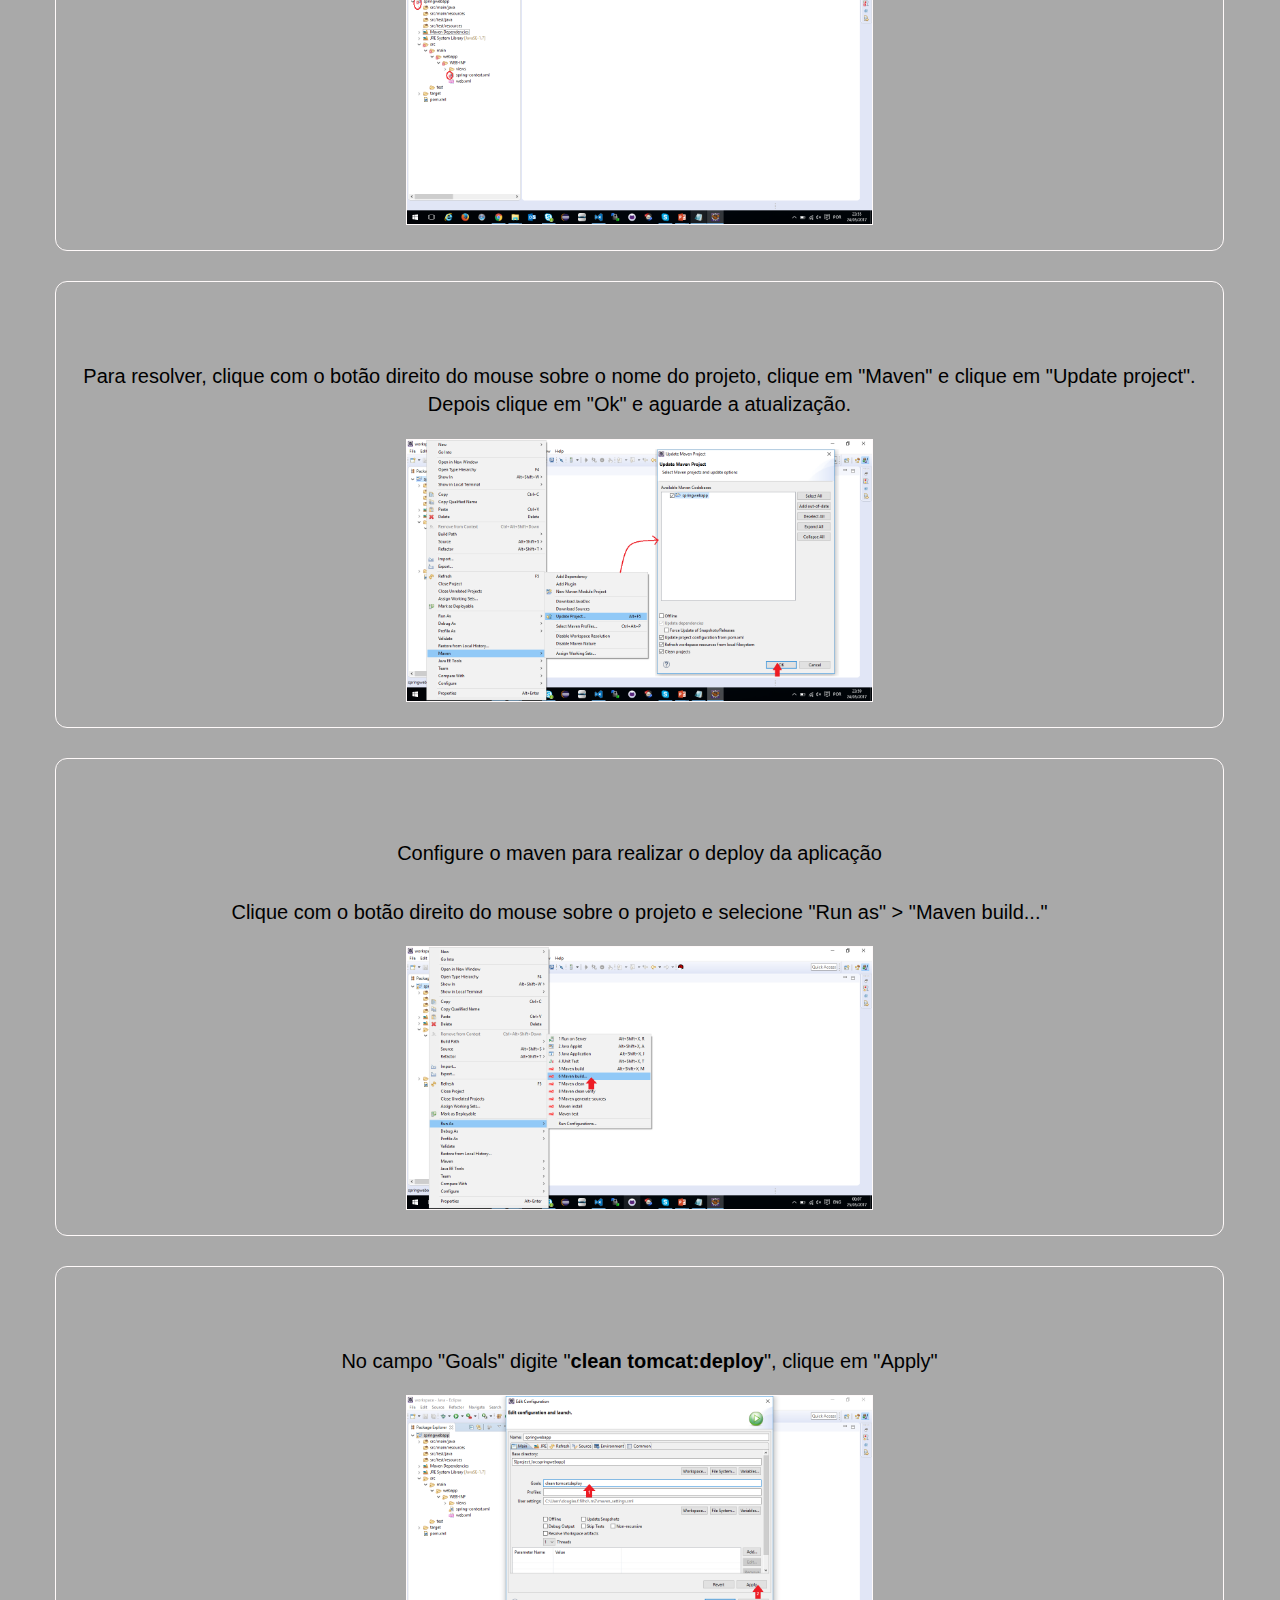
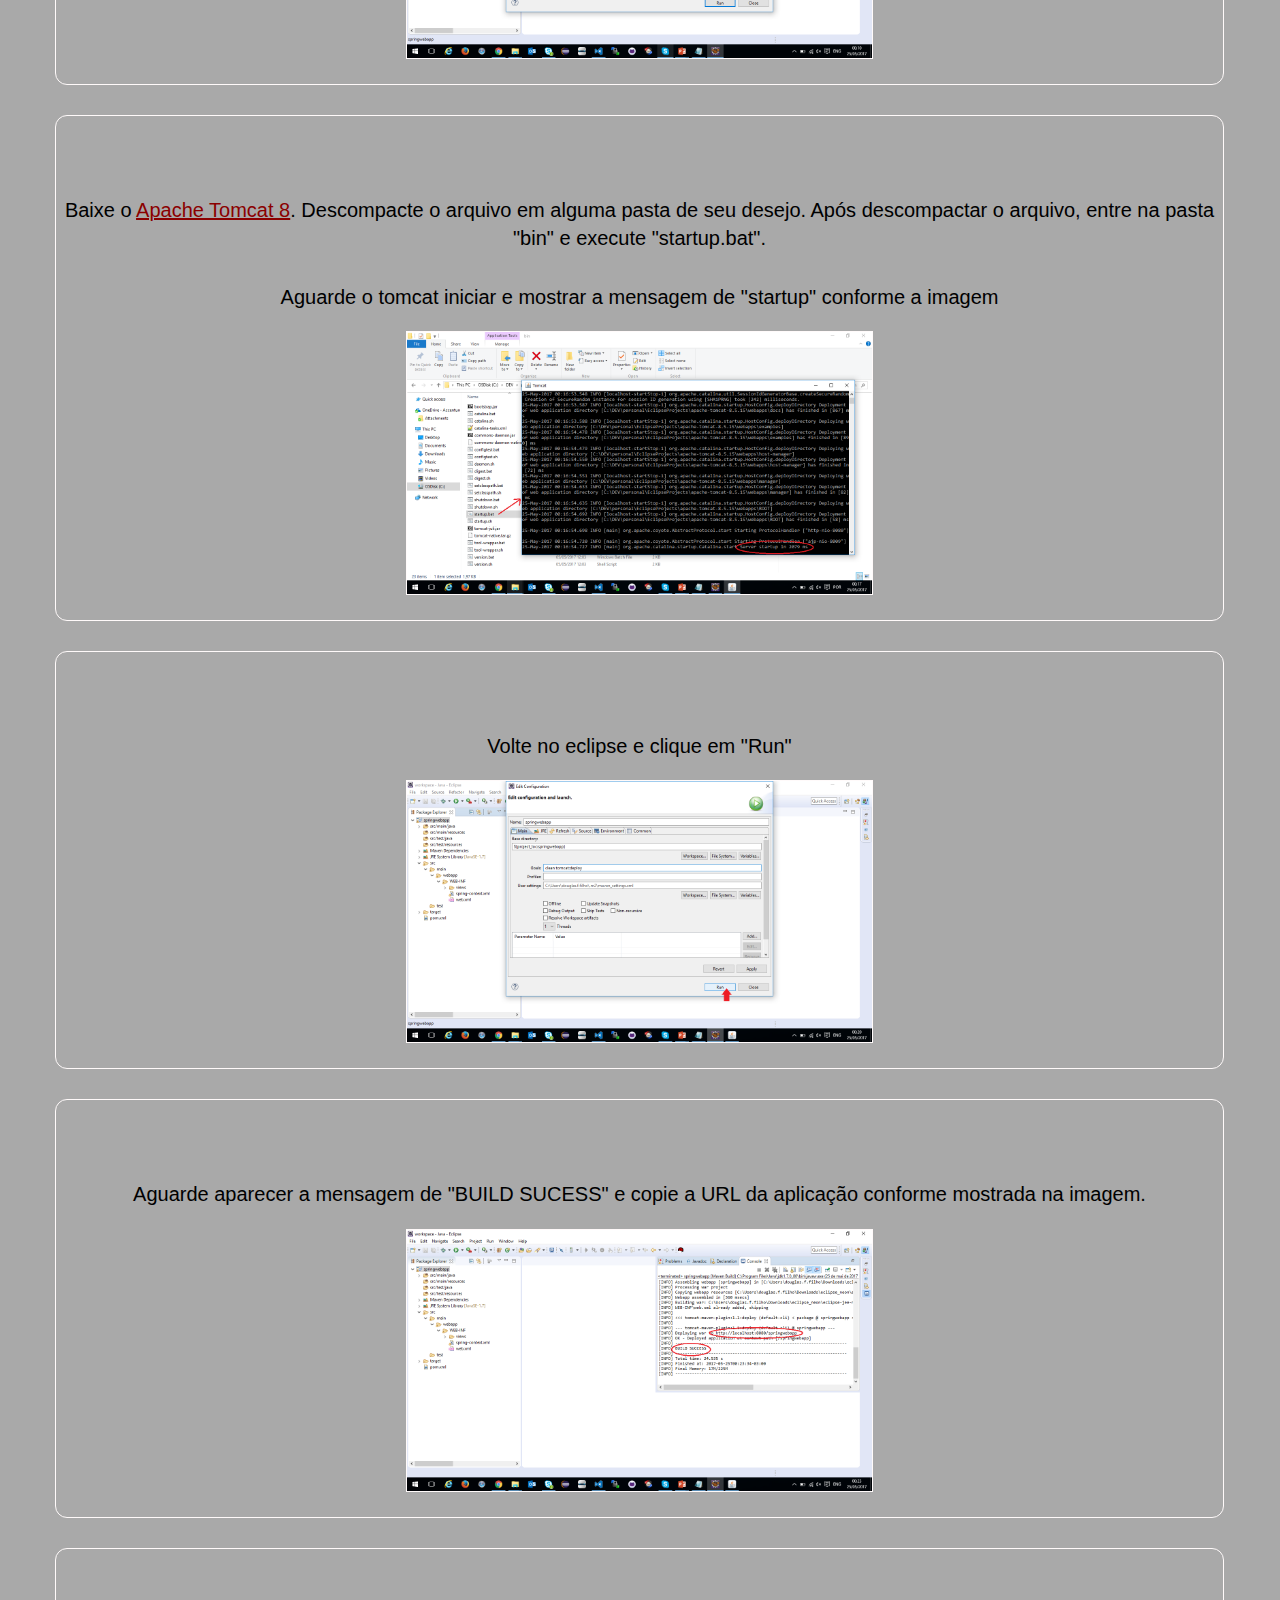
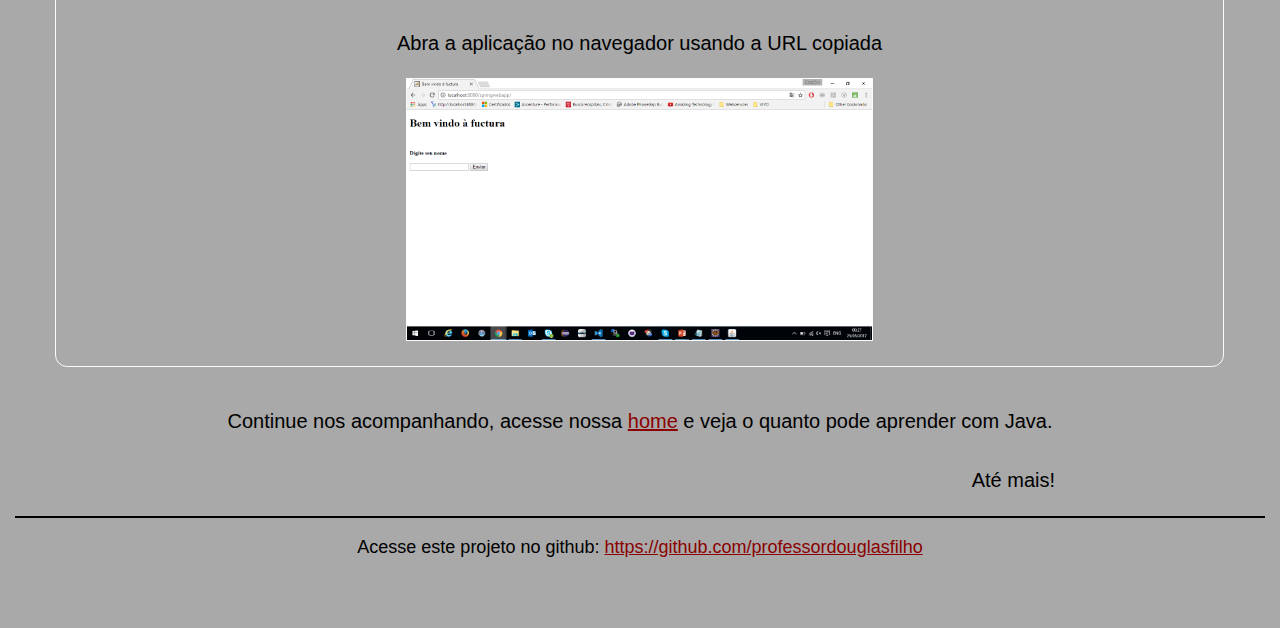
<file: docs/tutoriais/mavenwebstart.html>
<!DOCTYPE html>
<html>
    <head>
        <title>Como criar um maven web project</title>
        <meta charset="utf-8">

        <!-- CSS padrão -->
		<link href='../site_resources/css/default.css' rel="stylesheet" type="text/css">
		<!-- CSS Bootstrap -->
		<link href='../site_resources/css/bootstrap.css' rel="stylesheet" type="text/css">
		<!-- CSS Font Awesome -->
		<link href='../site_resources/css/font-awesome.css' rel="stylesheet" type="text/css">
		<!-- CSS jQuery-UI -->
		<link href='../site_resources/js/jquery-ui.css' rel="stylesheet" type="text/css">
		<!-- CSS de animações -->
		<link href='../site_resources/css/animate.css' rel="stylesheet" type="text/css">
		
		<!-- jQuery (necessário para plugins Bootstrap's JavaScript) --> 
		<script type="text/javascript" src='../site_resources/js/jquery.js'></script>
		<!-- jQuery (necessário para plugins jQuery de gráficos) --> 
		<script type="text/javascript" src='../site_resources/js/jquery-ui.js'></script>
		<!-- Inclua, a seguir, todos os plugins pré-compilados, ou inclua arquivos individuais assim que necessário --> 
		<script type="text/javascript" src='../site_resources/js/bootstrap.js'></script>
		<!-- Script padrão do projeto --> 
		<script type="text/javascript" src='../site_resources/js/default.js'></script>
		
		<!-- HTML5 shim e Respond.js para suporte a elementos e media queries no IE8 -->
		<!-- WARNING: Respond.js não funciona se tentar visualizar a página via file:// -->
		<!--[if lt IE 9]>
		      <script type="text/javascript" src="https://oss.maxcdn.com/html5shiv/3.7.2/html5shiv.min.js"></script>
		      <script type="text/javascript" src="https://oss.maxcdn.com/respond/1.4.2/respond.min.js"></script>
	    <![endif]-->

    </head>
    <body>
        <div class="imagem-de-fundo"></div>

        <nav class="navbar navbar-default navbar-fixed-top">
            <div class="container-fluid">
                <div class="navbar-header">
                    <a class="navbar-brand" href="index.html">
                        Professor Douglas
                    </a>
                </div>
                <div class="container-fluid navbar-left breadcrumb-margins">
                    <div class="dropdown">
                        <button class="btn btn-default dropdown-toggle" type="button" id="dropdownMenu" data-toggle="dropdown" aria-haspopup="true" aria-expanded="true">
                            Passos
                            <span class="caret"></span>
                        </button>
                        <ul class="dropdown-menu" aria-labelledby="dropdownMenu">
                            <li><a href="#passo1">Passo 1 - Execute os primeiros passos</a></li>
                            <li><a href="#passo2">Passo 2 - Baixe o projeto exemplo</a></li>
                            <li><a href="#passo3">Passo 3 - Escolha a opção de importar usando Maven</a></li>
                            <li><a href="#passo4">Passo 4 - Procure o projeto</a></li>
                            <li><a href="#passo5">Passo 5 - Selecione o projeto</a></li>
                            <li><a href="#passo6">Passo 6 - Aguarde...</a></li>
                            <li><a href="#passo7">Passo 7 - Visualize os possíveis erros</a></li>
                            <li><a href="#passo8">Passo 8 - Update Project</a></li>
                            <li><a href="#passo9">Passo 9 - Configure o Maven</a></li>
                            <li><a href="#passo10">Passo 10 - Defina instruções de build e deploy</a></li>
                            <li><a href="#passo11">Passo 11 - Baixe o Tomcat</a></li>
                            <li><a href="#passo12">Passo 12 - Execute o deploy do Maven</a></li>
                            <li><a href="#passo13">Passo 13 - Aguarde a construção da aplicação</a></li>
                            <li><a href="#passo14">Passo 14 - Abra a aplicação no navegador</a></li>
                        </ul>
                    </div>
                </div>
                <div class="container-fluid navbar-right breadcrumb-margins">
                    <ol class="breadcrumb">
                        <li><a href="../index.html">Home</a></li>
                        <li><a href="firststeps.html">Tutorial 1 - Primeiro passos</a></li>
                        <li><a href="saxsample.html">Tutorial 2 - SAX</a></li>
                        <li class="active">Tutorial 3 - SpringMVC</li>
                    </ol>
                </div>
            </div>
        </nav>

        <div id="main" class="container-fluid">
            <h2 style="color:black;">Criando seu primeiro projeto Maven Web com framework Spring pré configurado</h2>
            <div class="passo" id="passo1">
                <p>Caso ainda não tenha feito, execute os <a href="firststeps.html">primeiros passos</a> de nosso tutorial. Feito isso, prossiga para o <a href="#passo2">passo seguinte.</a></p>
                <img src="../site_resources/images/tut_item3/passo1.png" alt="Imagem do passo 1"/>
            </div>
            <div class="passo" id="passo2">
                <p>Agora que já realizou os primeiros passos, baixe o projeto exemplo <a href="https://github.com/professordouglasfilho/aulasetutoriais/raw/master/tutoriais/javawebmavenspring/APLICACAO_MODELO/springwebapp.7z">neste link</a>
                <p>Depois de baixado, extraia o conteudo do arquivo dentro do seu workspace</p>
                <img src="../site_resources/images/tut_item3/passo2.png" alt="Imagem do passo 2"/>
            </div>
            <div class="passo" id="passo3">
                <p>Após a extração, volte ao eclipse e clique com o botão direito do mouse para importar um projeto já existente</p>
                <img src="../site_resources/images/tut_item3/passo3.png" alt="Imagem do passo 3"/>
            </div>
            <div class="passo" id="passo4">
                <p>Clique em "Browse..." e, logo em seguida, clique em "Ok", para selecionar seu workspace</p>
                <img src="../site_resources/images/tut_item3/passo4.png" alt="Imagem do passo 4"/>
            </div>
            <div class="passo" id="passo5">
                <p>Selecione o projeto e clique em "Ok"</p>
                <img src="../site_resources/images/tut_item3/passo5.png" alt="Imagem do passo 5"/>
            </div>
            <div class="passo" id="passo6">
                <p>Aguarde enquanto as configurações do projeto são baixadas e instaladas</p>
                <img src="../site_resources/images/tut_item3/passo6.png" alt="Imagem do passo 6"/>
            </div>
            <div class="passo" id="passo7">
                <p>Pode ser que algum arquivo apresente erros devido à importação não ter sido completada</p>
                <img src="../site_resources/images/tut_item3/passo7.png" alt="Imagem do passo 7"/>
            </div>
            <div class="passo" id="passo8">
                <p>Para resolver, clique com o botão direito do mouse sobre o nome do projeto, clique em "Maven" e clique em "Update project". Depois clique em "Ok" e aguarde a atualização.</p>
                <img src="../site_resources/images/tut_item3/passo8.png" alt="Imagem do passo 8"/>
            </div>
            <div class="passo" id="passo9">
                <p>Configure o maven para realizar o deploy da aplicação</p>
                <p>Clique com o botão direito do mouse sobre o projeto e selecione "Run as" > "Maven build..."</p>
                <img src="../site_resources/images/tut_item3/passo9.png" alt="Imagem do passo 9"/>
            </div>
            <div class="passo" id="passo10">
                <p>No campo "Goals" digite "<b>clean tomcat:deploy</b>", clique em "Apply"</p>
                <img src="../site_resources/images/tut_item3/passo10.png" alt="Imagem do passo 10"/>
            </div>
            <div class="passo" id="passo11">
                <p>Baixe o 
                    <a href="https://github.com/professordouglasfilho/aulasetutoriais/raw/master/tutoriais/javawebmavenspring/apache-tomcat-8.5.15.7z">Apache Tomcat 8</a>.
                    Descompacte o arquivo em alguma pasta de seu desejo. Após descompactar o arquivo, entre na pasta "bin" e execute "startup.bat".
                </p>
                <p>Aguarde o tomcat iniciar e mostrar a mensagem de "startup" conforme a imagem</p>
                <img src="../site_resources/images/tut_item3/passo11.png" alt="Imagem do passo 11"/>
            </div>
            <div class="passo" id="passo12">
                <p>Volte no eclipse e clique em "Run"</p>
                <img src="../site_resources/images/tut_item3/passo12.png" alt="Imagem do passo 12"/>
            </div>
            <div class="passo" id="passo13">
                <p>Aguarde aparecer a mensagem de "BUILD SUCESS" e copie a URL da aplicação conforme mostrada na imagem.</p>
                <img src="../site_resources/images/tut_item3/passo13.png" alt="Imagem do passo 13"/>
            </div>
            <div class="passo" id="passo14">
                <p>Abra a aplicação no navegador usando a URL copiada</p>
                <img src="../site_resources/images/tut_item3/passo14.png" alt="Imagem do passo 14"/>
            </div>
            <p>Continue nos acompanhando, acesse nossa <a href="../index.html">home</a> e veja o quanto pode aprender com Java.</p>
            <p style="float: right;padding-right:210px;">Até mais!</p>
            <br>
            <br>
            <hr>
            <h4 style="color:black;">Acesse este projeto no github: <a href="https://github.com/professordouglasfilho">https://github.com/professordouglasfilho</a></h4>
        </div>
    </body>
</html>
</file>
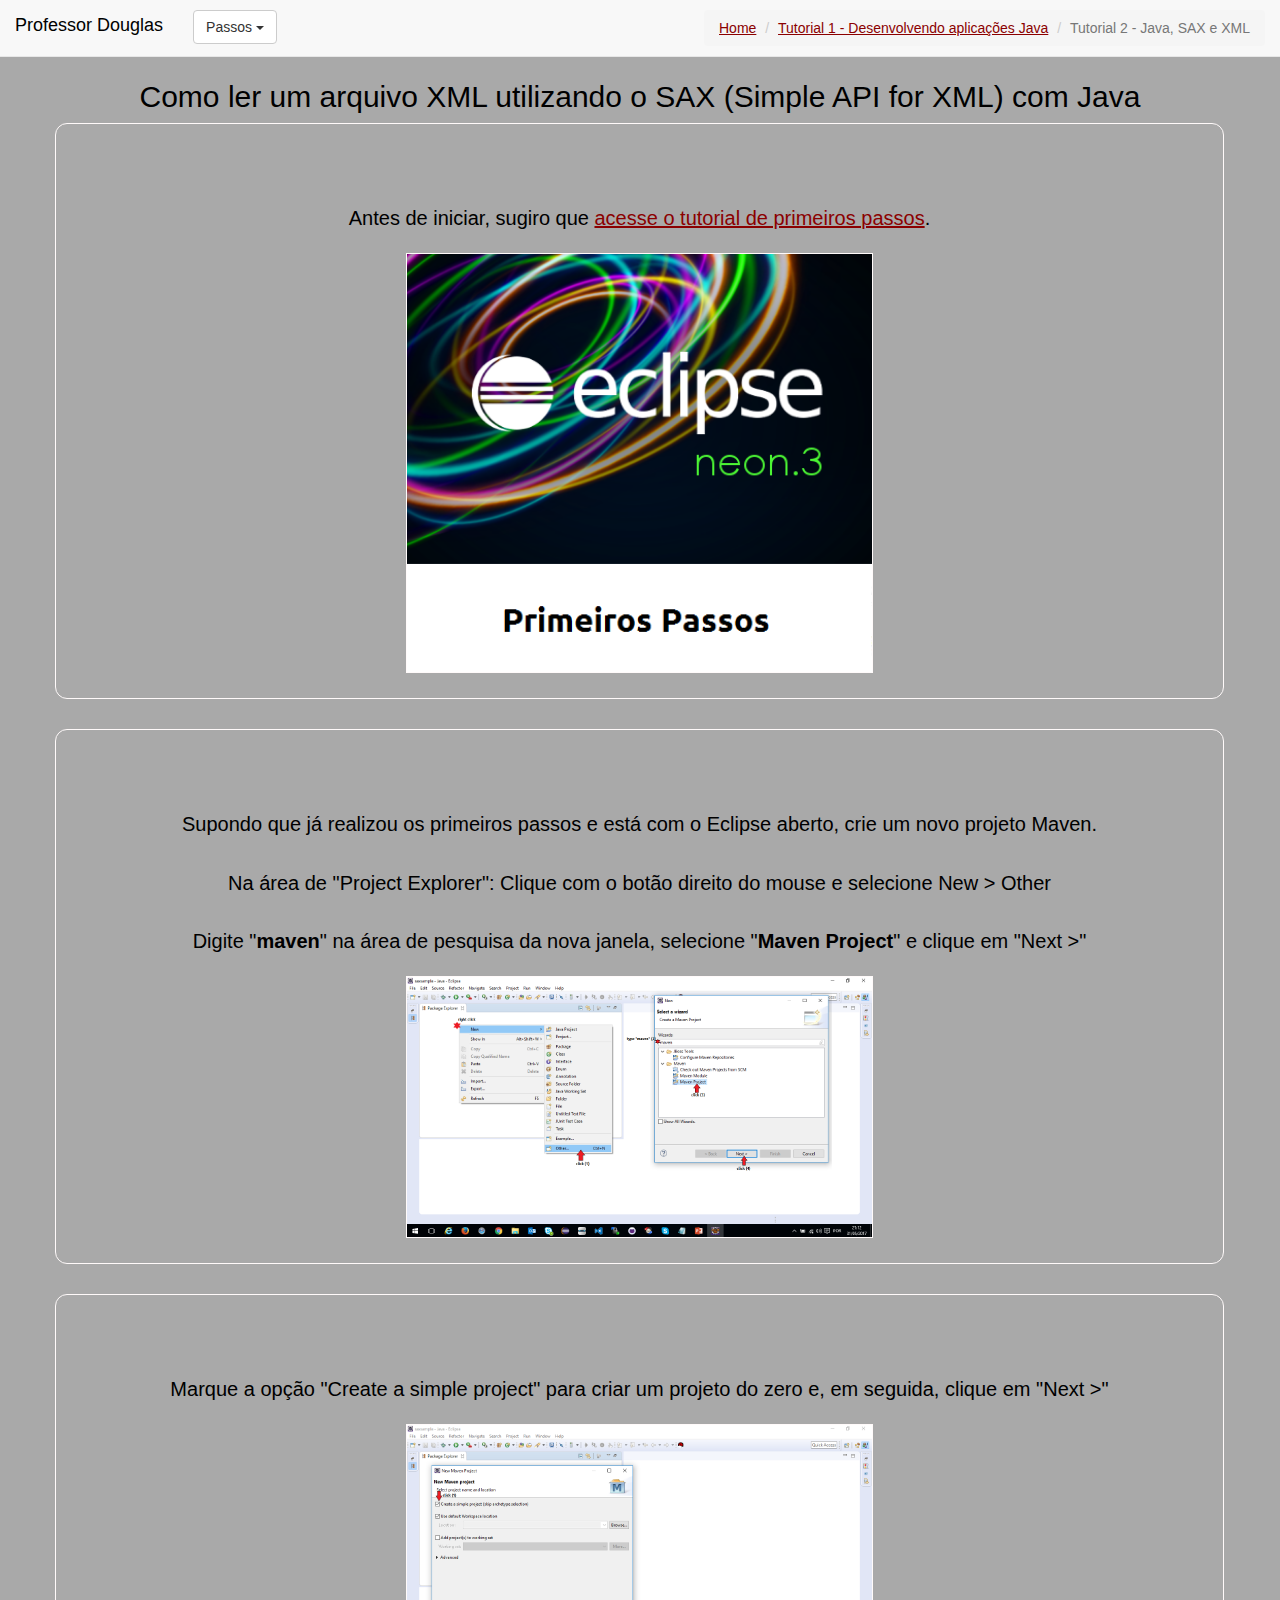
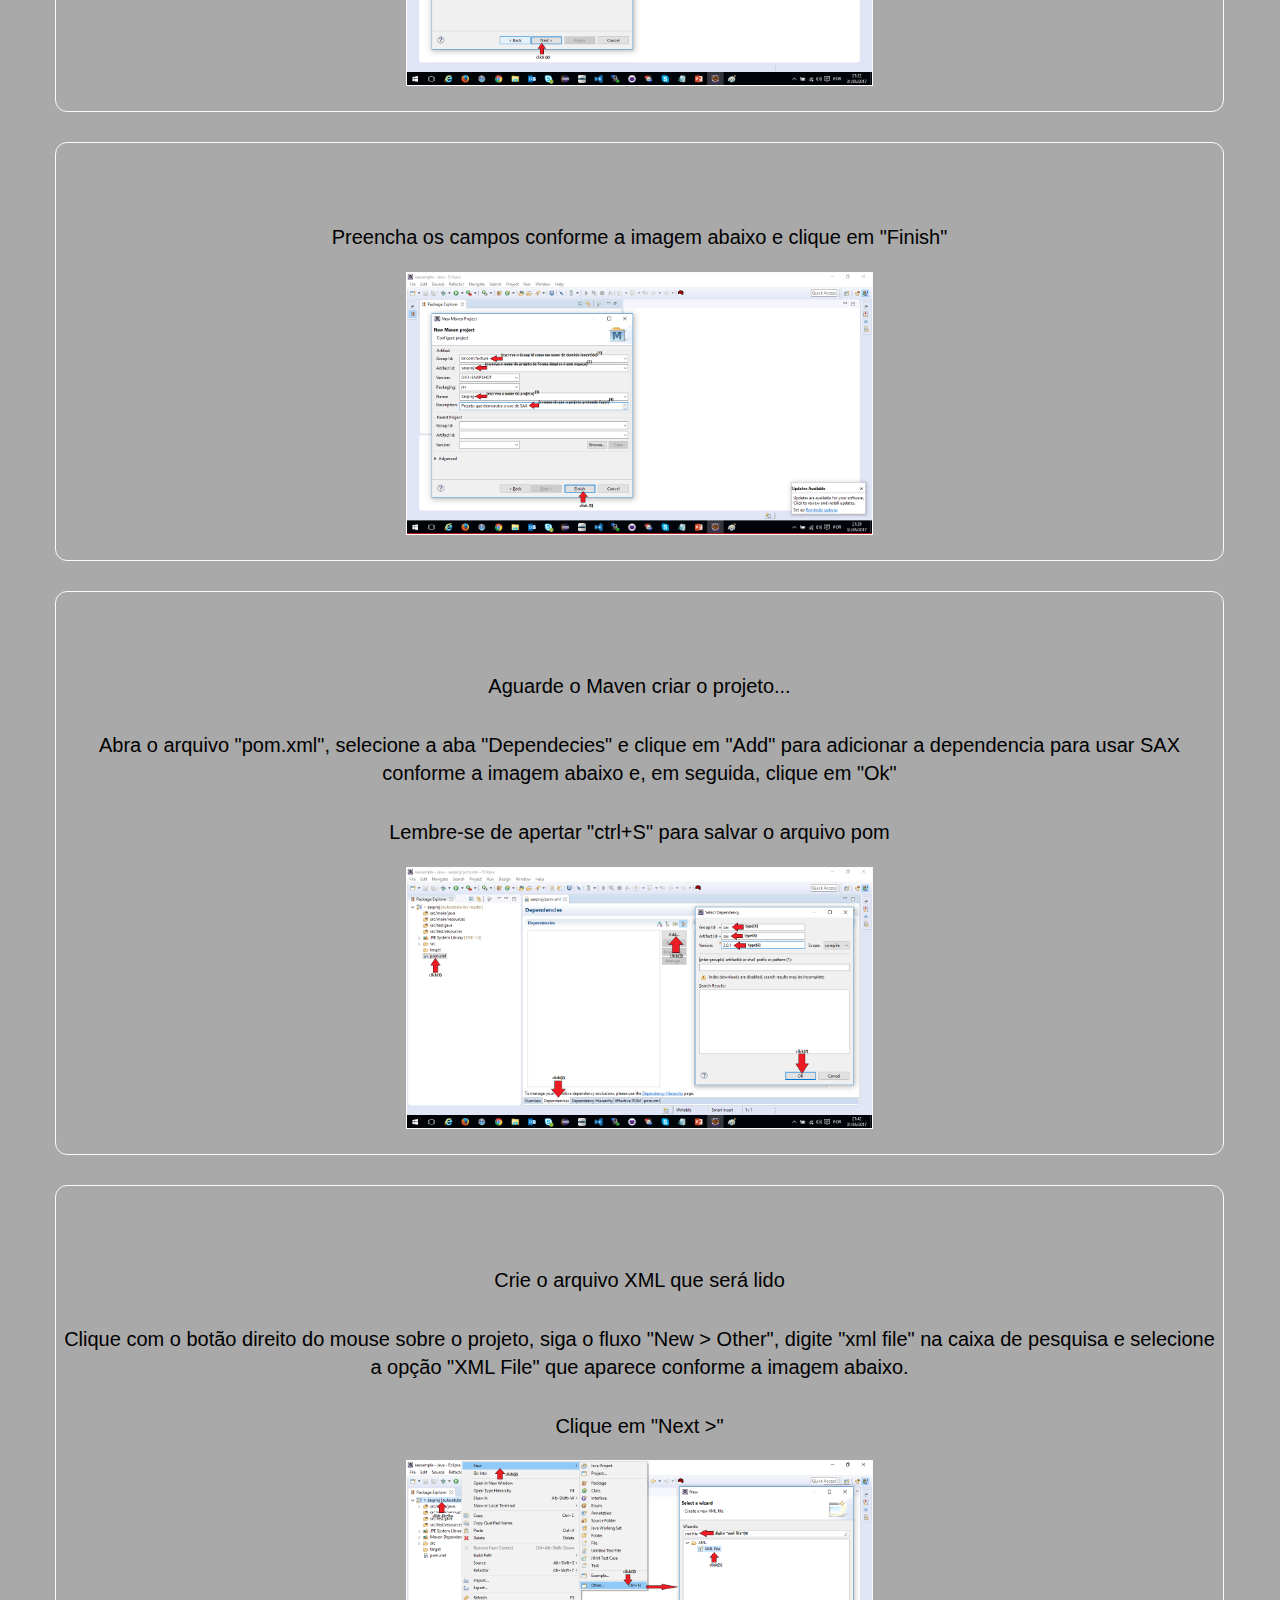
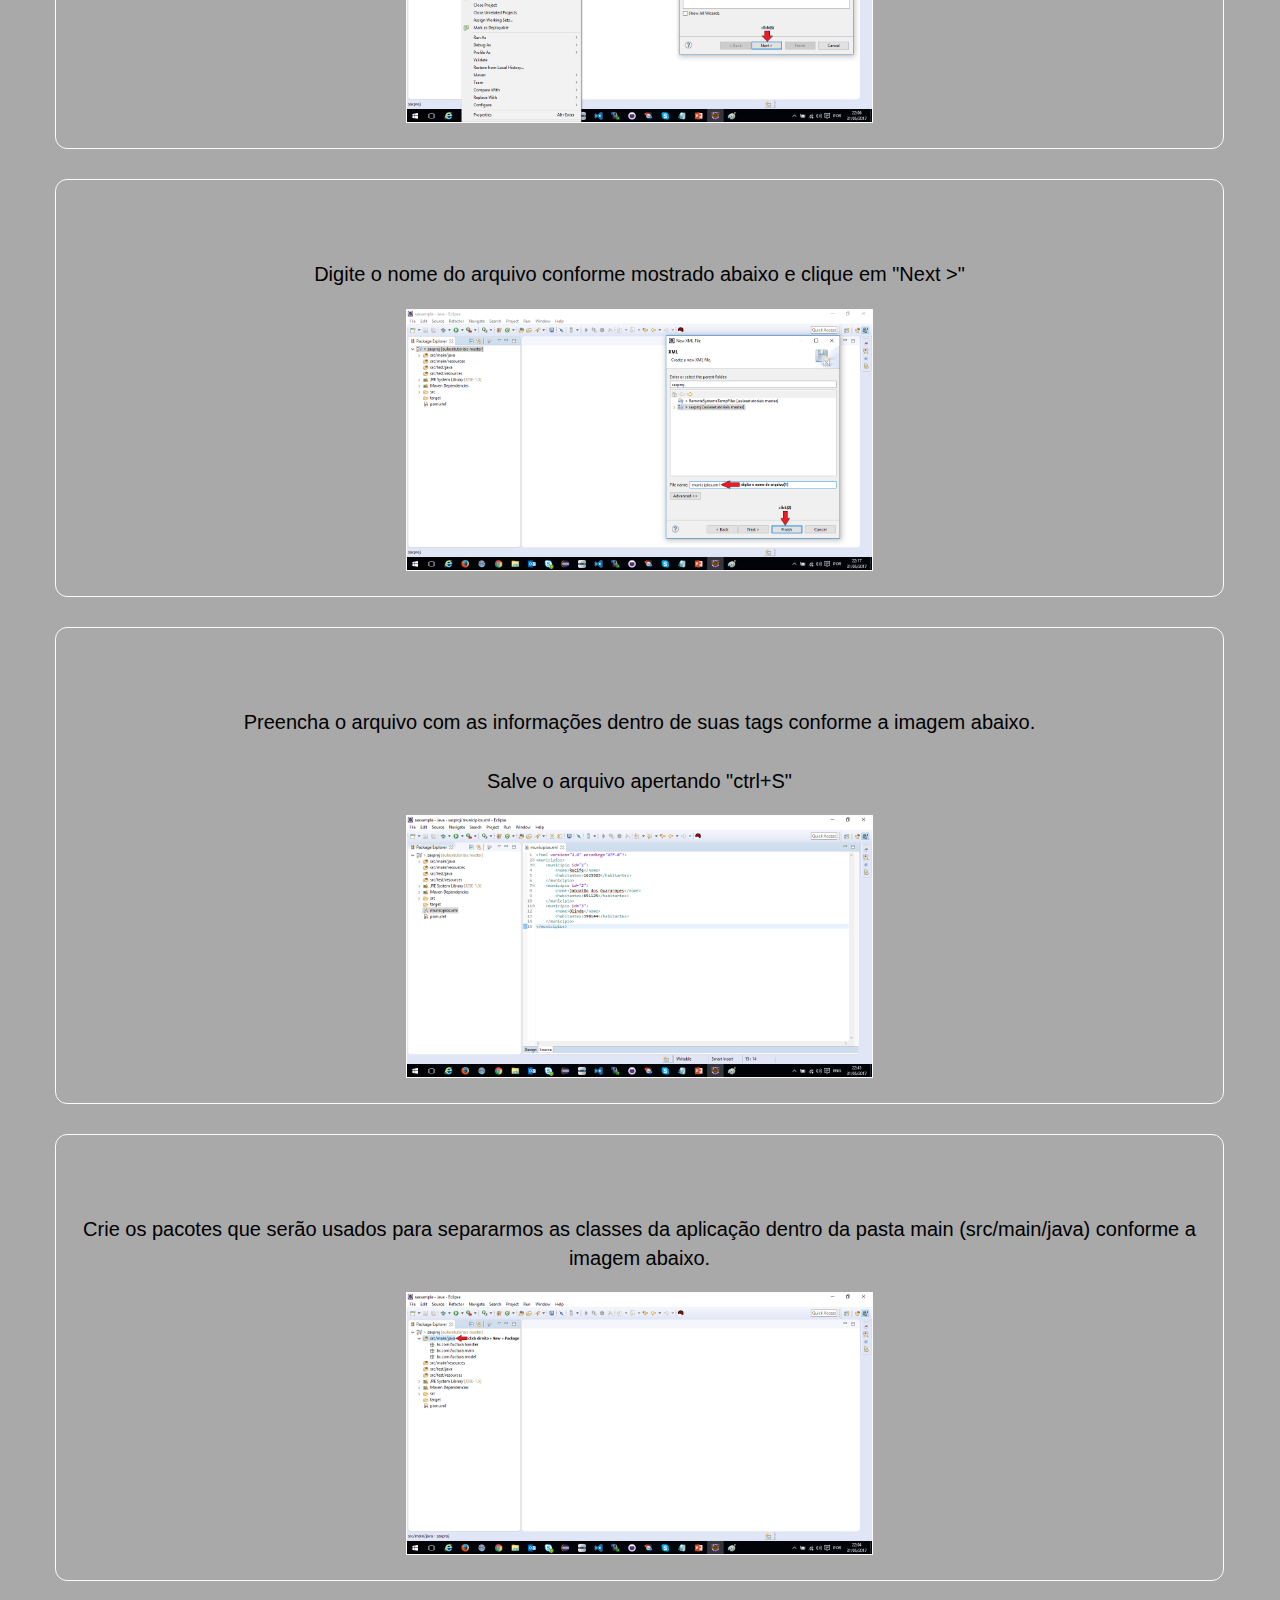
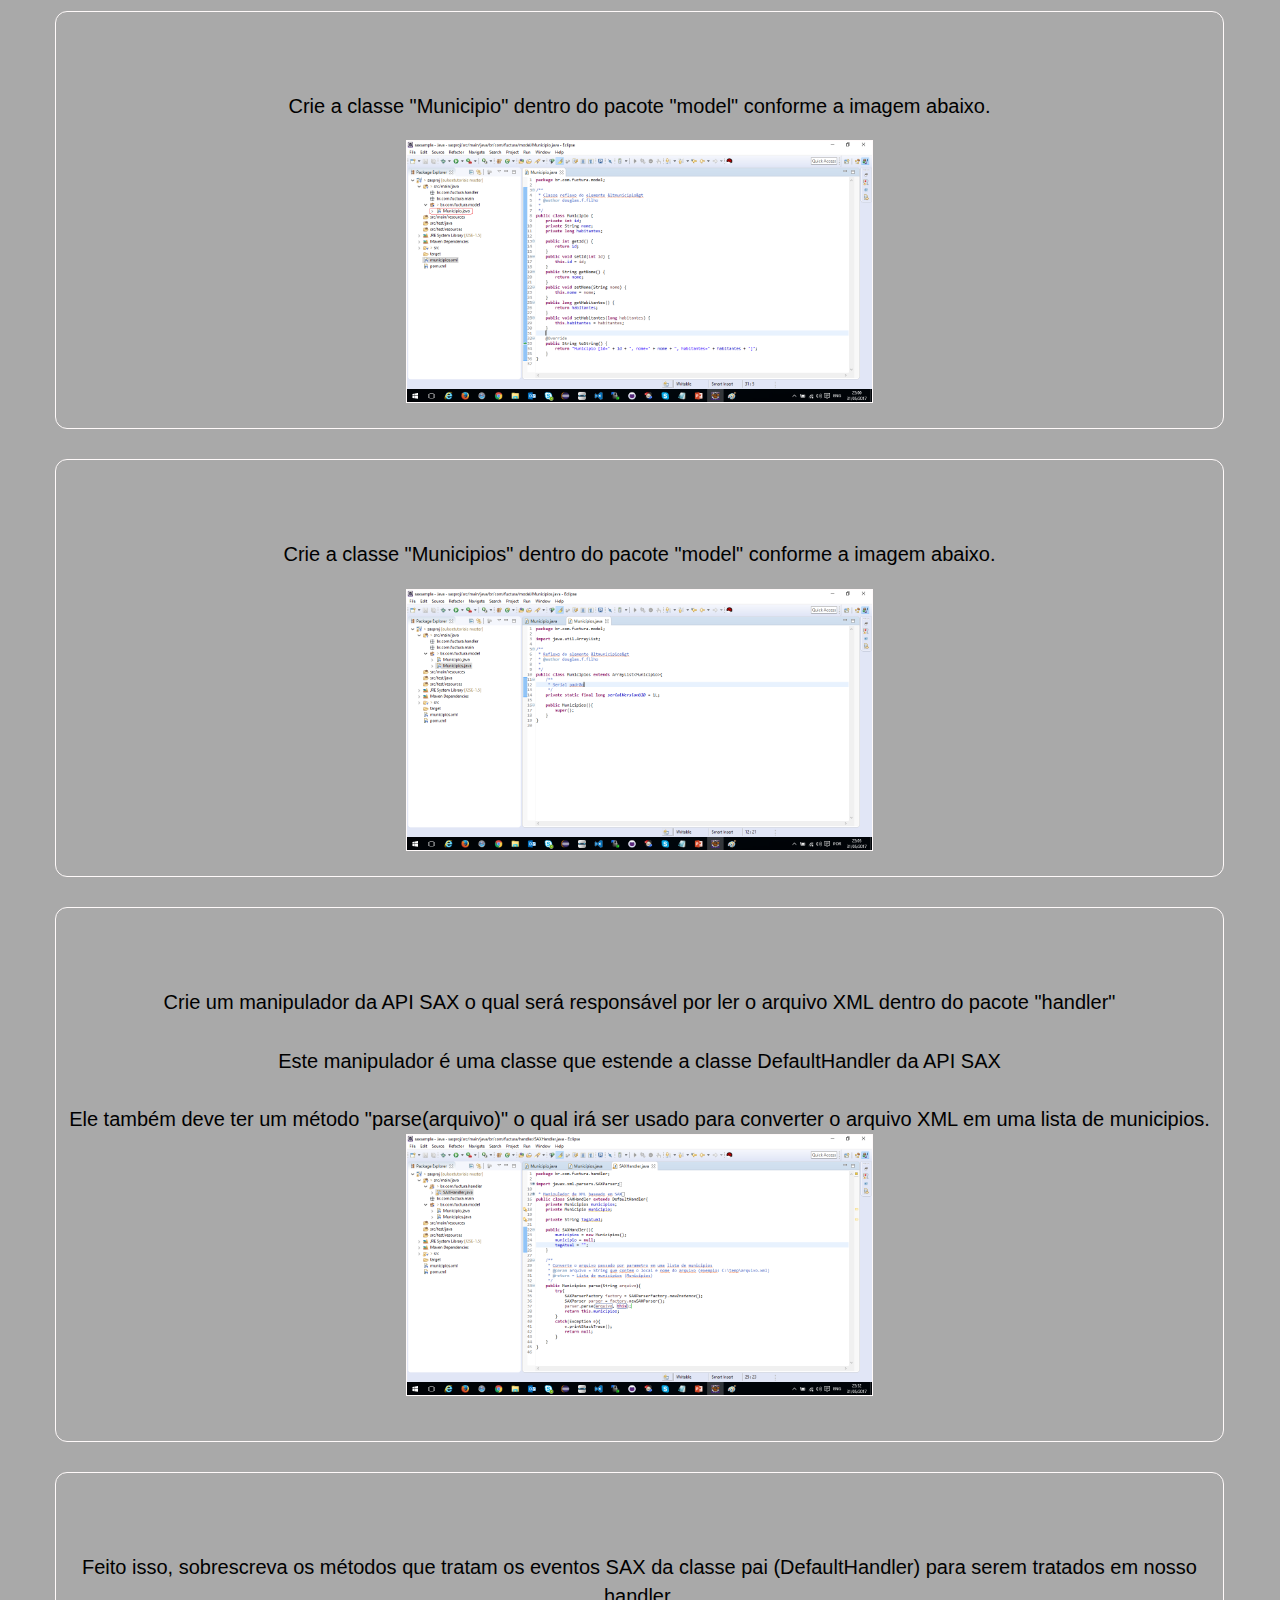
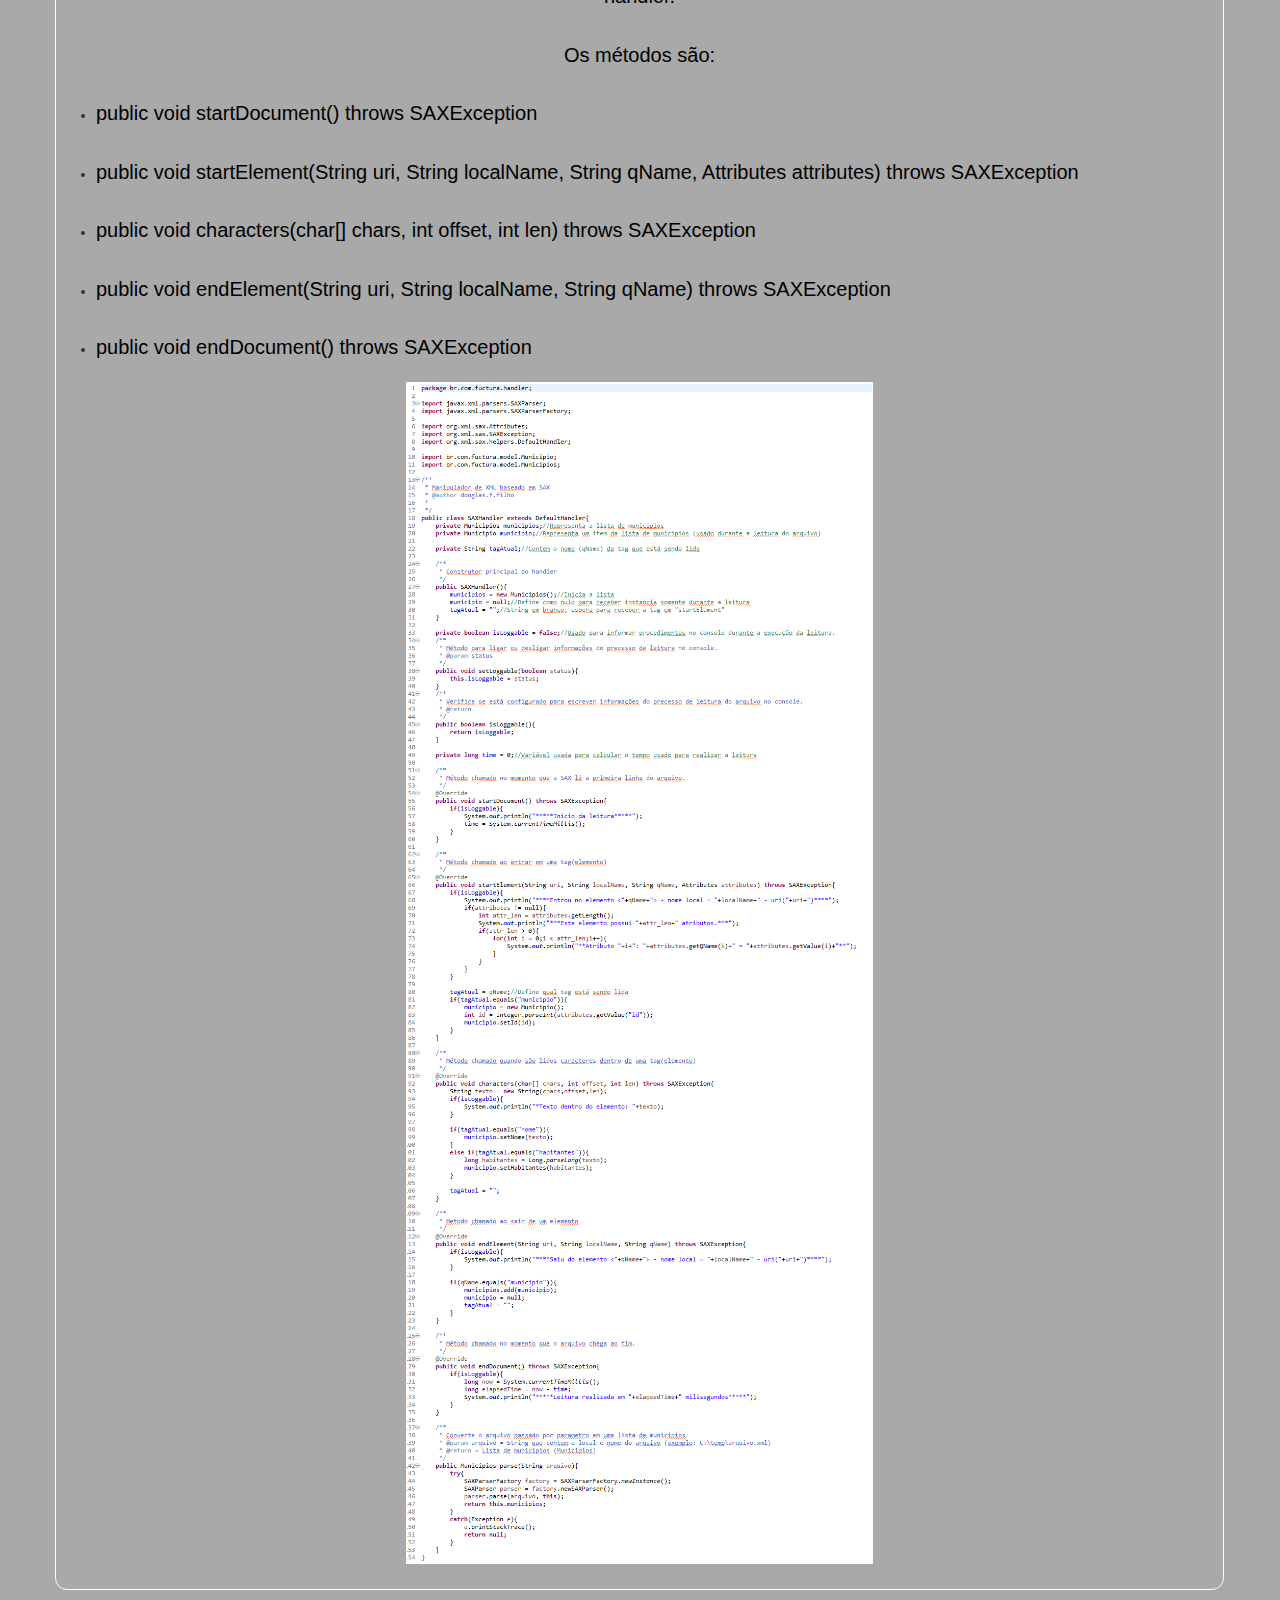
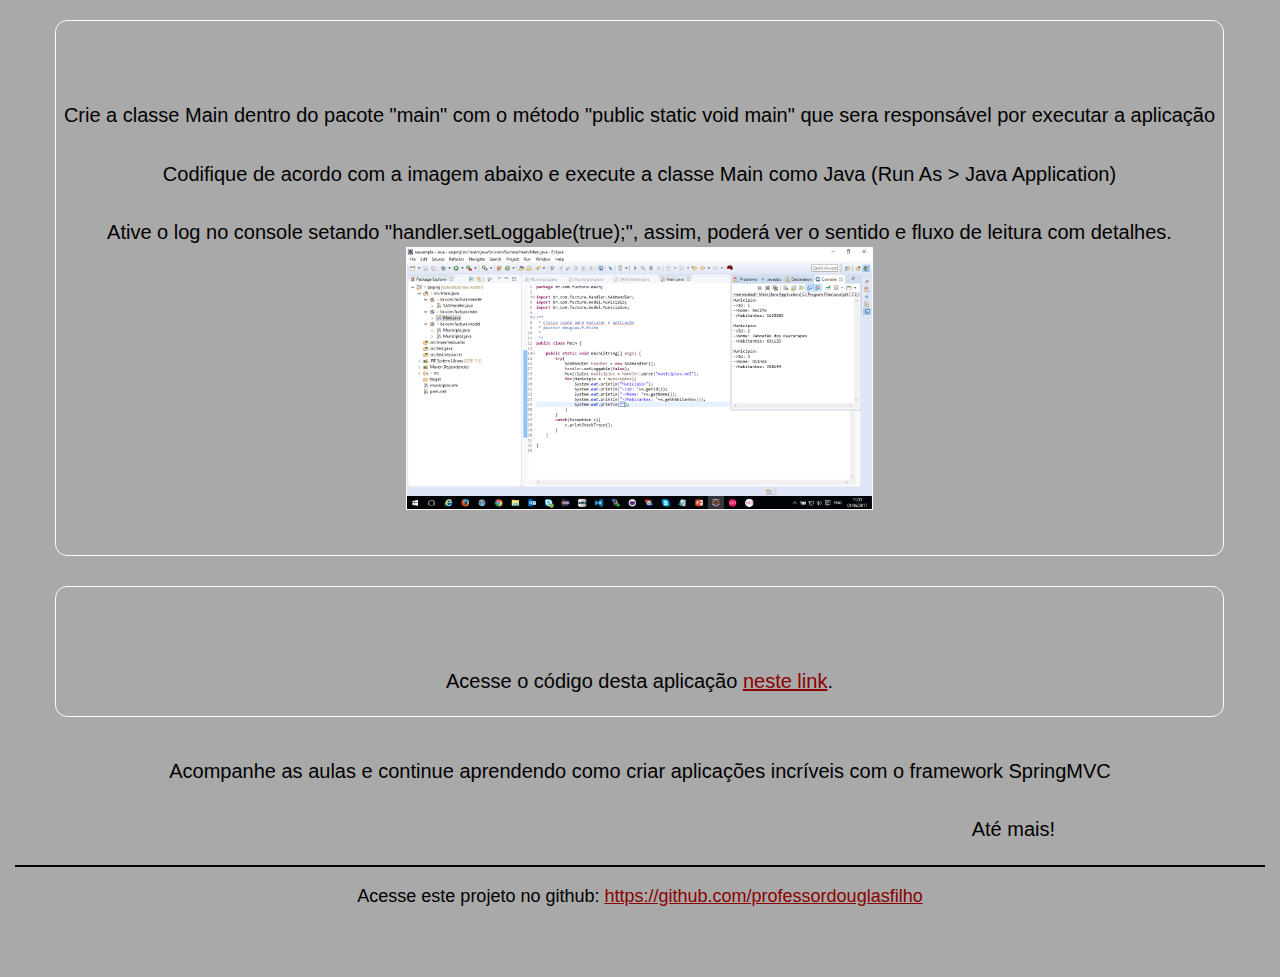
<file: docs/tutoriais/saxsample.html>
<!DOCTYPE html>
<html>
    <head>
        <title>Lendo um arquivo XML com SAX</title>
        <meta charset="utf-8">

        <!-- CSS padrão -->
		<link href='../site_resources/css/default.css' rel="stylesheet" type="text/css">
		<!-- CSS Bootstrap -->
		<link href='../site_resources/css/bootstrap.css' rel="stylesheet" type="text/css">
		<!-- CSS Font Awesome -->
		<link href='../site_resources/css/font-awesome.css' rel="stylesheet" type="text/css">
		<!-- CSS jQuery-UI -->
		<link href='../site_resources/js/jquery-ui.css' rel="stylesheet" type="text/css">
		<!-- CSS de animações -->
		<link href='../site_resources/css/animate.css' rel="stylesheet" type="text/css">
		
		<!-- jQuery (necessário para plugins Bootstrap's JavaScript) --> 
		<script type="text/javascript" src='../site_resources/js/jquery.js'></script>
		<!-- jQuery (necessário para plugins jQuery de gráficos) --> 
		<script type="text/javascript" src='../site_resources/js/jquery-ui.js'></script>
		<!-- Inclua, a seguir, todos os plugins pré-compilados, ou inclua arquivos individuais assim que necessário --> 
		<script type="text/javascript" src='../site_resources/js/bootstrap.js'></script>
		<!-- Script padrão do projeto --> 
		<script type="text/javascript" src='../site_resources/js/default.js'></script>
		
		<!-- HTML5 shim e Respond.js para suporte a elementos e media queries no IE8 -->
		<!-- WARNING: Respond.js não funciona se tentar visualizar a página via file:// -->
		<!--[if lt IE 9]>
		      <script type="text/javascript" src="https://oss.maxcdn.com/html5shiv/3.7.2/html5shiv.min.js"></script>
		      <script type="text/javascript" src="https://oss.maxcdn.com/respond/1.4.2/respond.min.js"></script>
	    <![endif]-->

    </head>
    <body>
        <div class="imagem-de-fundo"></div>

        <nav class="navbar navbar-default navbar-fixed-top">
            <div class="container-fluid">
                <div class="navbar-header">
                    <a class="navbar-brand" href="index.html">
                        Professor Douglas
                    </a>
                </div>
                <div class="container-fluid navbar-left breadcrumb-margins">
                    <div class="dropdown">
                        <button class="btn btn-default dropdown-toggle" type="button" id="dropdownMenu" data-toggle="dropdown" aria-haspopup="true" aria-expanded="true">
                            Passos
                            <span class="caret"></span>
                        </button>
                        <ul class="dropdown-menu" aria-labelledby="dropdownMenu">
                            <li><a href="#passo1">Passo 1 - Execut os primeiros passos</a></li>
                            <li><a href="#passo2">Passo 2 - Inicie um novo projeto</a></li>
                            <li><a href="#passo3">Passo 3 - Crie um projeto em branco</a></li>
                            <li><a href="#passo4">Passo 4 - Dados do projeto</a></li>
                            <li><a href="#passo5">Passo 5 - Adicione as dependecias do SAX</a></li>
                            <li><a href="#passo6">Passo 6 - Criando um arquivo XML</a></li>
                            <li><a href="#passo7">Passo 7 - Definindo o nome do arquivo XML</a></li>
                            <li><a href="#passo8">Passo 8 - Conteudo do arquivo XML</a></li>
                            <li><a href="#passo9">Passo 9 - Criando pacotes na pasta "main"</a></li>
                            <li><a href="#passo10">Passo 10 - Crie a classe Municipio</a></li>
                            <li><a href="#passo11">Passo 11 - Crie a classe Municipios</a></li>
                            <li><a href="#passo12">Passo 12 - Crie o handler</a></li>
                            <li><a href="#passo13">Passo 13 - Sobrescreva os metodos da classe pai</a></li>
                            <li><a href="#passo14">Passo 14 - Crie a classe Main e execute a aplicação</a></li>
                            <li><a href="#passo15">Passo 15 - Acesse o código desta aplicação</a></li>
                        </ul>
                    </div>
                </div>
                <div class="container-fluid navbar-right breadcrumb-margins">
                    <ol class="breadcrumb">
                        <li><a href="../index.html">Home</a></li>
                        <li><a href="firststeps.html">Tutorial 1 - Desenvolvendo aplicações Java</a></li>
                        <li class="active">Tutorial 2 - Java, SAX e XML</li>
                    </ol>
                </div>
            </div>
        </nav>

        <div id="main" class="container-fluid">
            <h2 style="color:black;">Como ler um arquivo XML utilizando o SAX (Simple API for XML) com Java</h2>
            <div class="passo" id="passo1">
                <p>Antes de iniciar, sugiro que <a href="firststeps.html">acesse o tutorial de primeiros passos</a>.</p>
                <img src="../site_resources/images/tut_item2/passo1.png" alt="Imagem do passo 1"/>
            </div>
            <div class="passo" id="passo2">
                <p>Supondo que já realizou os primeiros passos e está com o Eclipse aberto, crie um novo projeto Maven.</p>
                <p>Na área de "Project Explorer": Clique com o botão direito do mouse e selecione New > Other</p>
                <p>Digite "<b>maven</b>" na área de pesquisa da nova janela, selecione "<b>Maven Project</b>" e clique em "Next >"</p>
                <img src="../site_resources/images/tut_item2/passo2.png" alt="Imagem do passo 2"/>
            </div>
            <div class="passo" id="passo3">
                <p>Marque a opção "Create a simple project" para criar um projeto do zero e, em seguida, clique em "Next >"</p>
                <img src="../site_resources/images/tut_item2/passo3.png" alt="Imagem do passo 3"/>
            </div>
            <div class="passo" id="passo4">
                <p>Preencha os campos conforme a imagem abaixo e clique em "Finish"</p>
                <img src="../site_resources/images/tut_item2/passo4.png" alt="Imagem do passo 4"/>
            </div>
            <div class="passo" id="passo5">
                <p>Aguarde o Maven criar o projeto...</p>
                <p>Abra o arquivo "pom.xml", selecione a aba "Dependecies" e clique em "Add" para adicionar a 
                    dependencia para usar SAX conforme a imagem abaixo e, em seguida, clique em "Ok"</p>
                <p>Lembre-se de apertar "ctrl+S" para salvar o arquivo pom</p>
                <img src="../site_resources/images/tut_item2/passo5.png" alt="Imagem do passo 5"/>
            </div>
            <div class="passo" id="passo6">
                <p>Crie o arquivo XML que será lido</p>
                <p>Clique com o botão direito do mouse sobre o projeto, siga o fluxo "New > Other", digite "xml file" na caixa de pesquisa e selecione a 
                    opção "XML File" que aparece conforme a imagem abaixo.</p>
                <p>Clique em "Next >"</p>
                <img src="../site_resources/images/tut_item2/passo6.png" alt="Imagem do passo 6"/>
            </div>
            <div class="passo" id="passo7">
                <p>Digite o nome do arquivo conforme mostrado abaixo e clique em "Next >"</p>
                <img src="../site_resources/images/tut_item2/passo7.png" alt="Imagem do passo 7"/>
            </div>
            <div class="passo" id="passo8">
                <p>Preencha o arquivo com as informações dentro de suas tags conforme a imagem abaixo.</p>
                <p>Salve o arquivo apertando "ctrl+S"</p>
                <img src="../site_resources/images/tut_item2/passo8.png" alt="Imagem do passo 8"/>
            </div>
            <div class="passo" id="passo9">
                <p>Crie os pacotes que serão usados para separarmos as classes da aplicação dentro da pasta main (src/main/java) conforme a imagem abaixo.</p>
                <img src="../site_resources/images/tut_item2/passo9.png" alt="Imagem do passo 9"/>
            </div>
            <div class="passo" id="passo10">
                <p>Crie a classe "Municipio" dentro do pacote "model" conforme a imagem abaixo.</p>
                <img src="../site_resources/images/tut_item2/passo10.png" alt="Imagem do passo 10"/>
            </div>
            <div class="passo" id="passo11">
                <p>Crie a classe "Municipios" dentro do pacote "model" conforme a imagem abaixo.</p>
                <img src="../site_resources/images/tut_item2/passo11.png" alt="Imagem do passo 11"/>
            </div>
            <div class="passo" id="passo12">
                <p>Crie um manipulador da API SAX o qual será responsável por ler o arquivo XML dentro do pacote "handler"</p>
                <p>Este manipulador é uma classe que estende a classe DefaultHandler da API SAX</p>
                <p>Ele também deve ter um método "parse(arquivo)" o qual irá ser usado para converter o arquivo XML em uma lista de municipios.
                <img src="../site_resources/images/tut_item2/passo12.png" alt="Imagem do passo 12"/>
            </div>
            <div class="passo" id="passo13">
                <p>Feito isso, sobrescreva os métodos que tratam os eventos SAX da classe pai (DefaultHandler) para serem tratados em nosso handler.</p>
                <p>Os métodos são:</p>
                <ul>
                    <li><p style="text-align: left;">public void startDocument() throws SAXException</p></li>
                    <li><p style="text-align: left;">public void startElement(String uri, String localName, String qName, Attributes attributes) throws SAXException</p></li>
                    <li><p style="text-align: left;">public void characters(char[] chars, int offset, int len) throws SAXException</p></li>
                    <li><p style="text-align: left;">public void endElement(String uri, String localName, String qName) throws SAXException</p></li>
                    <li><p style="text-align: left;">public void endDocument() throws SAXException</p></li>
                </ul>
                <img src="../site_resources/images/tut_item2/passo13.png" alt="Imagem do passo 13"/>
            </div>
            <div class="passo" id="passo14">
                <p>Crie a classe Main dentro do pacote "main" com o método "public static void main" que sera responsável por executar a aplicação</p>
                <p>Codifique de acordo com a imagem abaixo e execute a classe Main como Java (Run As > Java Application)</p>
                <p>Ative o log no console setando "handler.setLoggable(true);", assim, poderá ver o sentido e fluxo de leitura com detalhes.
                <img src="../site_resources/images/tut_item2/passo14.png" alt="Imagem do passo 14"/>
            </div>
            <div class="passo" id="passo15">
                <p>Acesse o código desta aplicação <a href="https://github.com/professordouglasfilho/aulasetutoriais/tree/master/tutoriais/saxsample/saxproj">neste link</a>.</p>
            </div>
            <p>Acompanhe as aulas e continue aprendendo como criar aplicações incríveis com o framework SpringMVC</p>
            <p style="float: right;padding-right:210px;">Até mais!</p>
            <br>
            <br>
            <hr>
            <h4 style="color:black;">Acesse este projeto no github: <a href="https://github.com/professordouglasfilho">https://github.com/professordouglasfilho</a></h4>
        </div>
    </body>
</html>
</file>
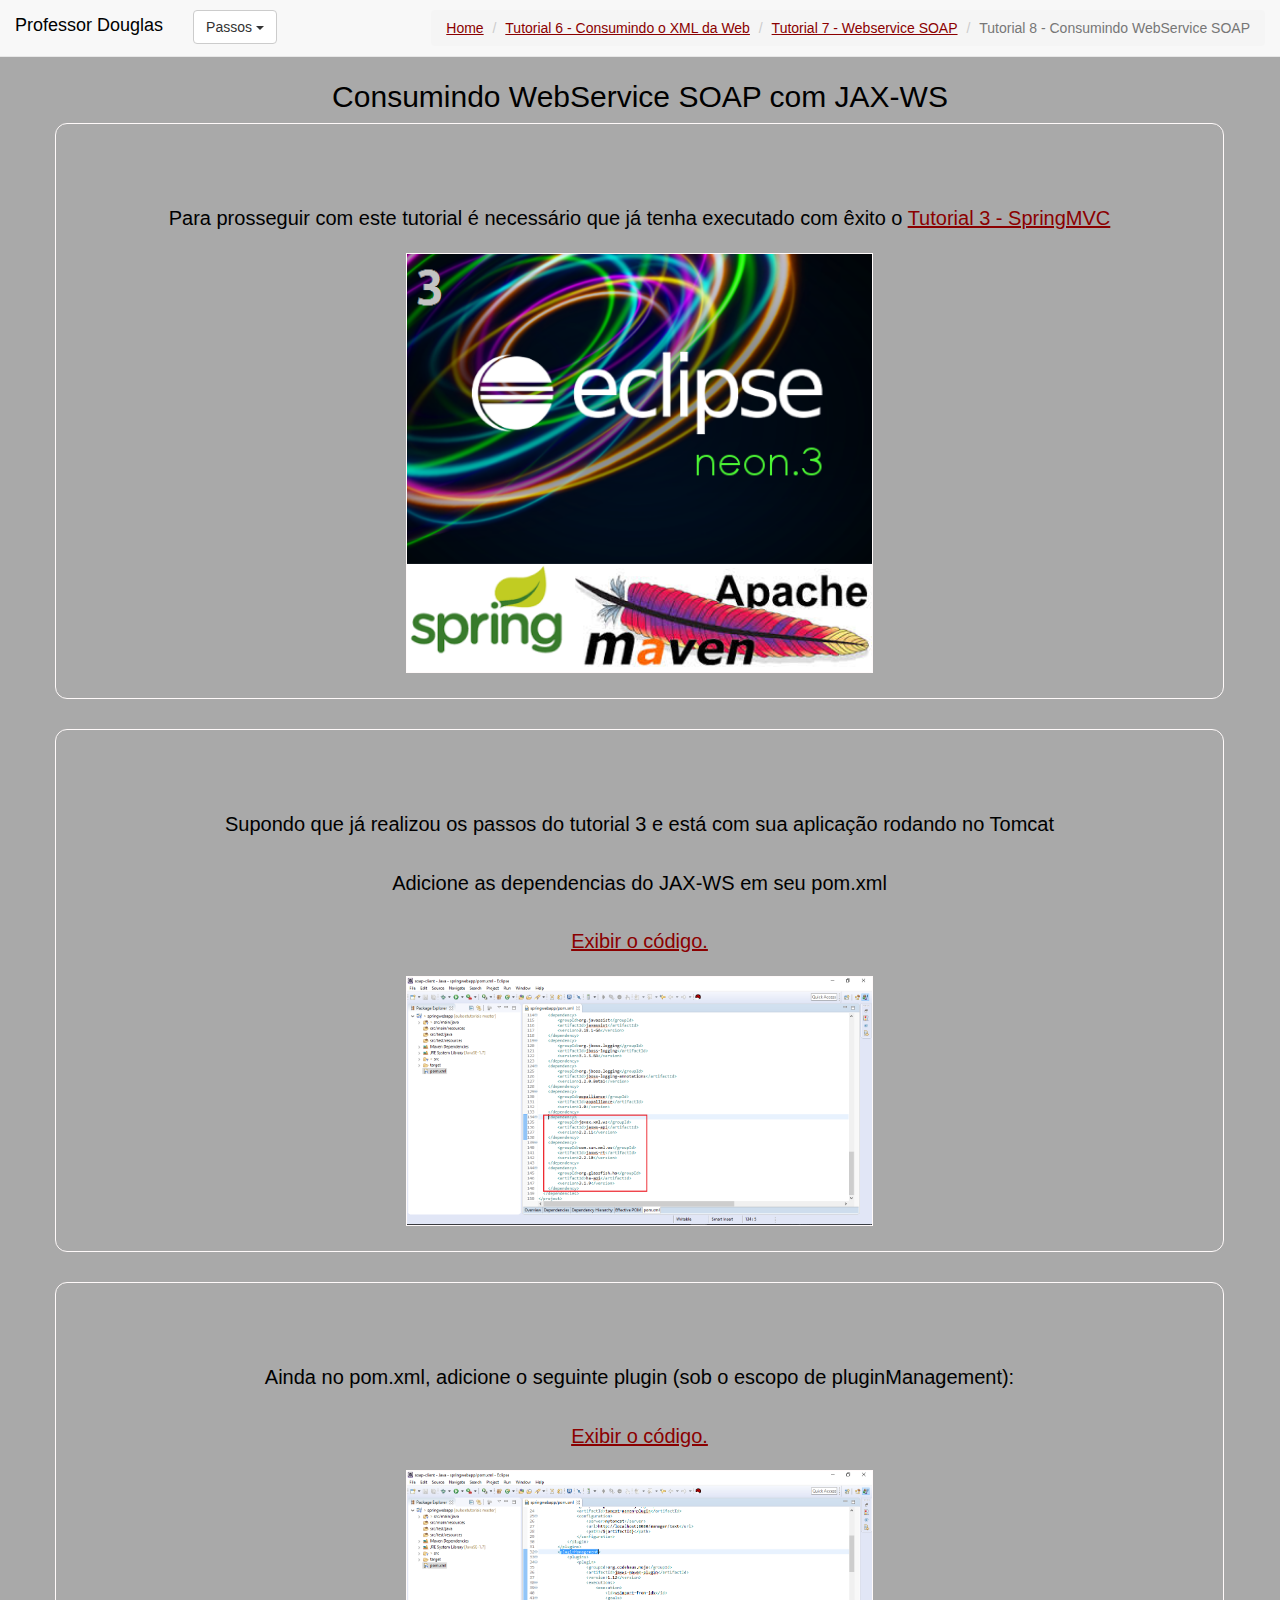
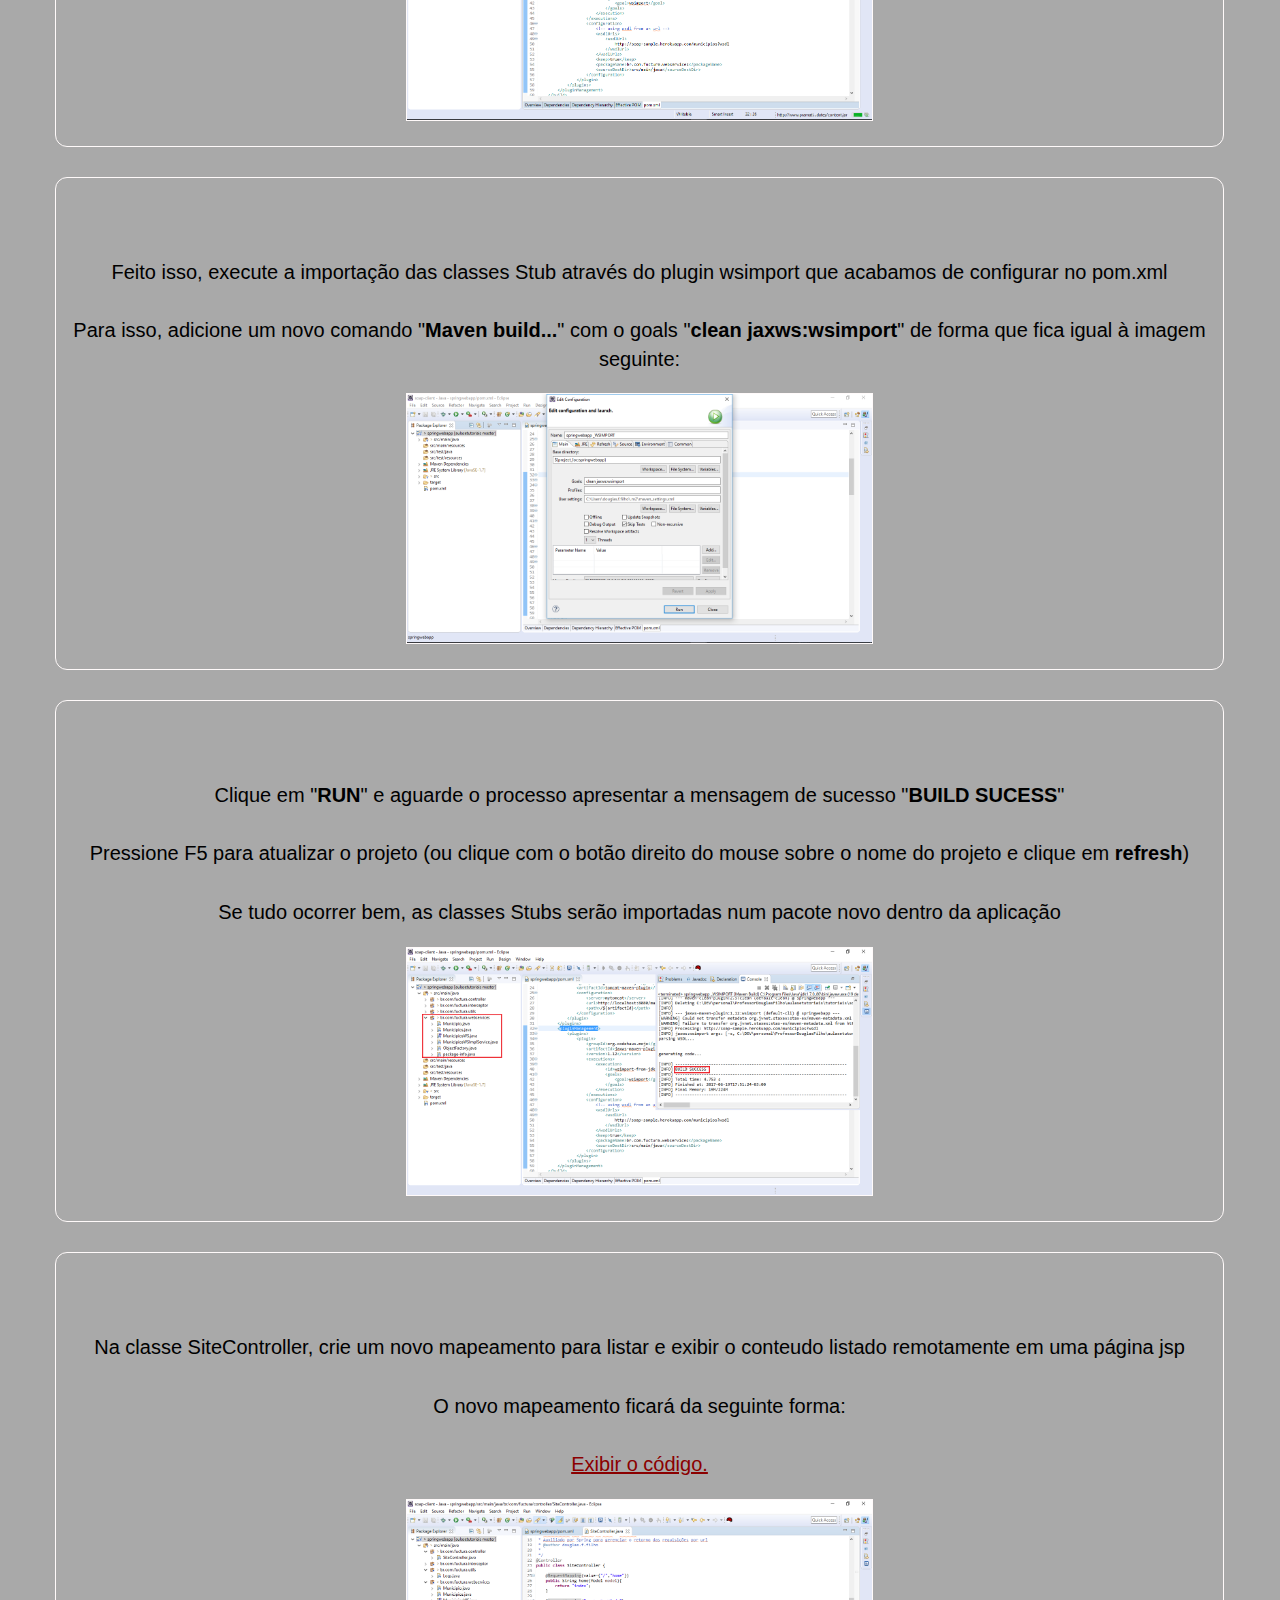
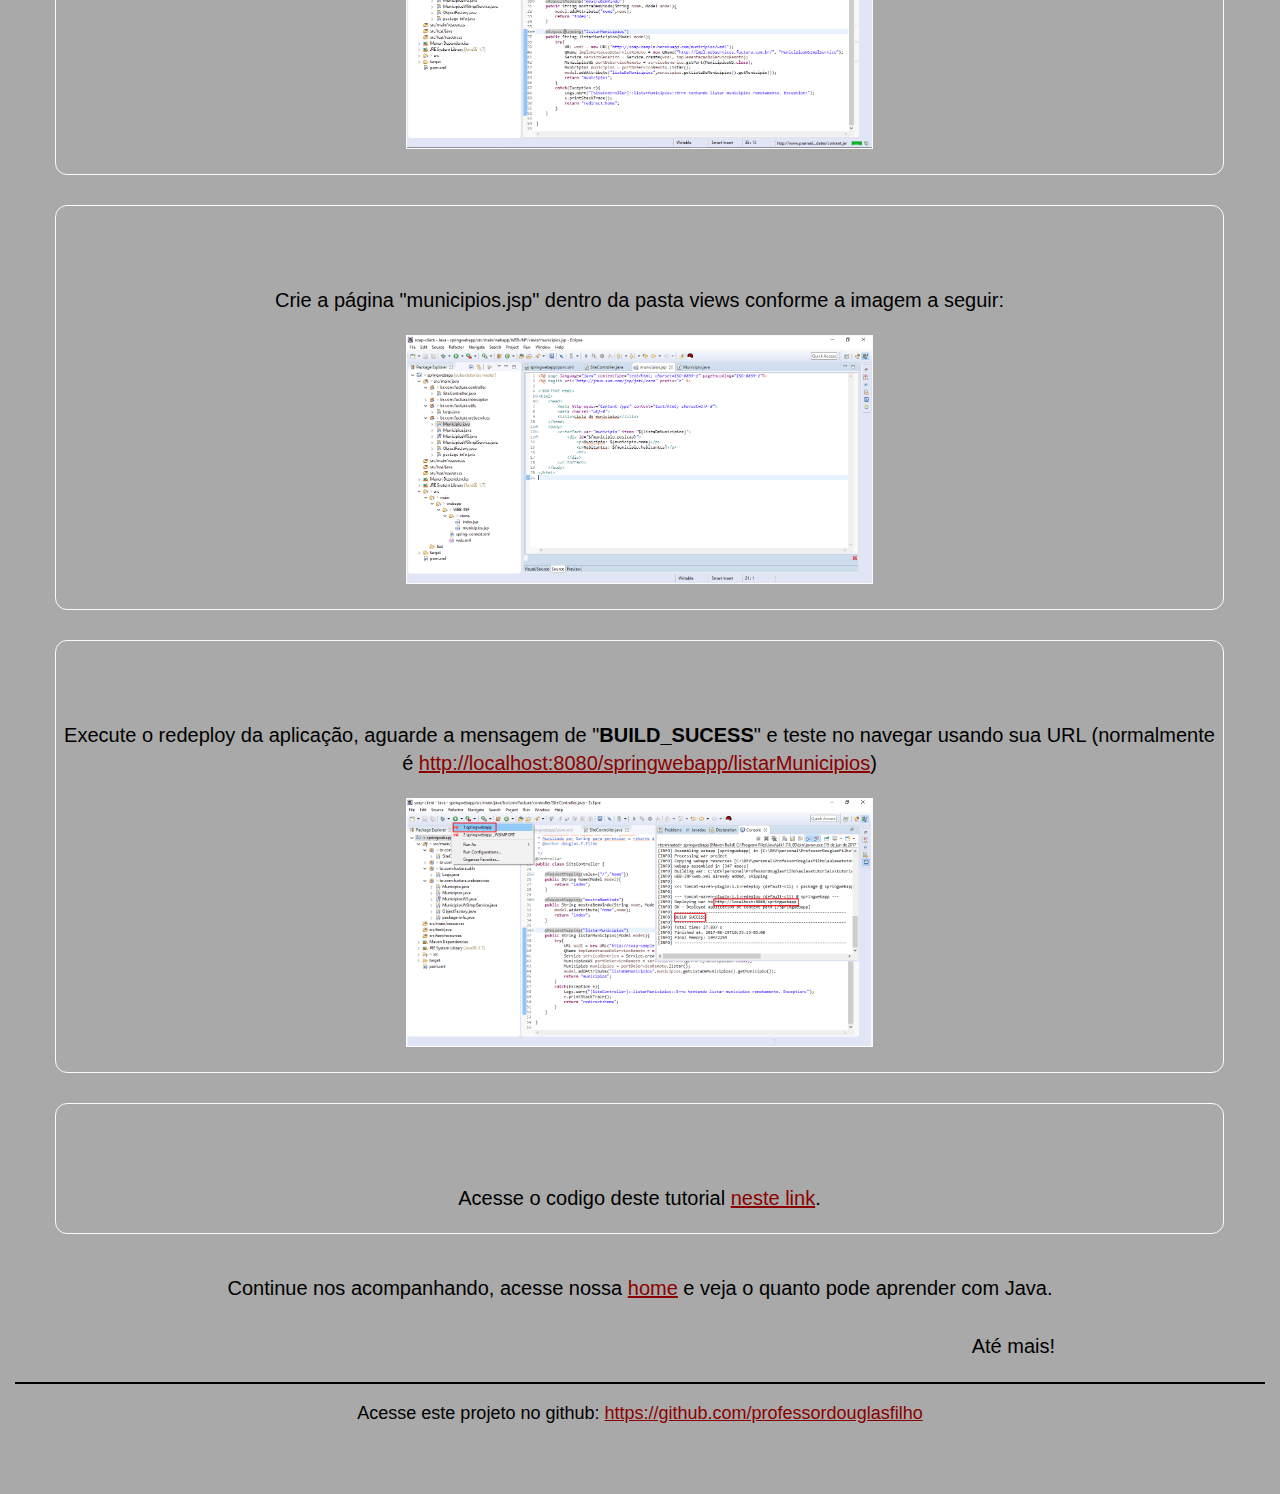
<file: docs/tutoriais/soap-client.html>
<!DOCTYPE html>
<html>
    <head>
        <title>Consumindo um WebService SOAP com JAX-WS</title>
        <meta charset="utf-8">

        <!-- CSS padrão -->
		<link href='../site_resources/css/default.css' rel="stylesheet" type="text/css">
		<!-- CSS Bootstrap -->
		<link href='../site_resources/css/bootstrap.css' rel="stylesheet" type="text/css">
		<!-- CSS Font Awesome -->
		<link href='../site_resources/css/font-awesome.css' rel="stylesheet" type="text/css">
		<!-- CSS jQuery-UI -->
		<link href='../site_resources/js/jquery-ui.css' rel="stylesheet" type="text/css">
		<!-- CSS de animações -->
		<link href='../site_resources/css/animate.css' rel="stylesheet" type="text/css">
		
		<!-- jQuery (necessário para plugins Bootstrap's JavaScript) --> 
		<script type="text/javascript" src='../site_resources/js/jquery.js'></script>
		<!-- jQuery (necessário para plugins jQuery de gráficos) --> 
		<script type="text/javascript" src='../site_resources/js/jquery-ui.js'></script>
		<!-- Inclua, a seguir, todos os plugins pré-compilados, ou inclua arquivos individuais assim que necessário --> 
		<script type="text/javascript" src='../site_resources/js/bootstrap.js'></script>
		<!-- Script padrão do projeto --> 
		<script type="text/javascript" src='../site_resources/js/default.js'></script>
		
		<!-- HTML5 shim e Respond.js para suporte a elementos e media queries no IE8 -->
		<!-- WARNING: Respond.js não funciona se tentar visualizar a página via file:// -->
		<!--[if lt IE 9]>
		      <script type="text/javascript" src="https://oss.maxcdn.com/html5shiv/3.7.2/html5shiv.min.js"></script>
		      <script type="text/javascript" src="https://oss.maxcdn.com/respond/1.4.2/respond.min.js"></script>
	    <![endif]-->

    </head>
    <body>
        <div class="imagem-de-fundo"></div>

        <nav class="navbar navbar-default navbar-fixed-top">
            <div class="container-fluid">
                <div class="navbar-header">
                    <a class="navbar-brand" href="index.html">
                        Professor Douglas
                    </a>
                </div>
                <div class="container-fluid navbar-left breadcrumb-margins">
                    <div class="dropdown">
                        <button class="btn btn-default dropdown-toggle" type="button" id="dropdownMenu" data-toggle="dropdown" aria-haspopup="true" aria-expanded="true">
                            Passos
                            <span class="caret"></span>
                        </button>
                        <ul class="dropdown-menu" aria-labelledby="dropdownMenu">
                            <li><a href="#passo1">Passo 1 - Execute o Tutorial 3 - Spring com Maven</a></li>
                            <li><a href="#passo2">Passo 2 - Adicione as dependecias do JAX-WS</a></li>
                            <li><a href="#passo3">Passo 3 - Crie o pacote "model" e a classe Municipio</a></li>
                            <li><a href="#passo4">Passo 4 - Crie a classe Municipios</a></li>
                            <li><a href="#passo5">Passo 5 - Modifique a classe SiteController</a></li>
                            <li><a href="#passo6">Passo 6 - Redeploy da aplicação</a></li>
                            <li><a href="#passo7">Passo 7 - Teste da aplicação</a></li>
                            <li><a href="#passo8">Passo 8 - Veja o codigo no GitHub</a></li>
                        </ul>
                    </div>
                </div>
                <div class="container-fluid navbar-right breadcrumb-margins">
                    <ol class="breadcrumb">
                        <li><a href="../index.html">Home</a></li>
                        <li><a href="mavenwebstart.html">Tutorial 6 - Consumindo o XML da Web</a></li>
                        <li><a href="xstreamsample.html">Tutorial 7 - Webservice SOAP</a></li>
                        <li class="active">Tutorial 8 - Consumindo WebService SOAP</li>
                    </ol>
                </div>
            </div>
        </nav>

        <div id="main" class="container-fluid">
            <h2 style="color:black;">Consumindo WebService SOAP com JAX-WS</h2>
            <div class="passo" id="passo1">
                <p>Para prosseguir com este tutorial é necessário que já tenha executado com êxito o <a href="mavenwebstart.html">Tutorial 3 - SpringMVC</a></p>
                <img src="../site_resources/images/tut_item8/passo1.png" alt="Imagem do passo 1"/>
            </div>
            <div class="passo" id="passo2">
                <p>Supondo que já realizou os passos do tutorial 3 e está com sua aplicação rodando no Tomcat</p>
                <p>Adicione as dependencias do JAX-WS em seu pom.xml</p>
                <div class="codigo-java">
                    <p>&lt;dependency&gt;</p>
                    <p>&emsp;&lt;groupId&gt;javax.xml.ws&lt;/groupId&gt;</p>
                    <p>&emsp;&lt;artifactId&gt;jaxws-api&lt;/artifactId&gt;</p>
                    <p>&emsp;&lt;version&gt;2.2.11&lt;/version&gt;</p>
                    <p>&lt;/dependency&gt;</p>
                    <p>&lt;dependency&gt;</p>
                    <p>&emsp;&lt;groupId&gt;com.sun.xml.ws&lt;/groupId&gt;</p>
                    <p>&emsp;&lt;artifactId&gt;jaxws-rt&lt;/artifactId&gt;</p>
                    <p>&emsp;&lt;version&gt;2.2.10&lt;/version&gt;</p>
                    <p>&lt;/dependency&gt;</p>
                    <p>&lt;dependency&gt;</p>
                    <p>&emsp;&lt;groupId&gt;org.glassfish.ha&lt;/groupId&gt;</p>
                    <p>&emsp;&lt;artifactId&gt;ha-api&lt;/artifactId&gt;</p>
                    <p>&emsp;&lt;version&gt;3.1.9&lt;/version&gt;</p>
                    <p>&lt;/dependency&gt;</p>
                </div>
                <img src="../site_resources/images/tut_item8/passo2.png" alt="Imagem do passo 2"/>
            </div>
            <div class="passo" id="passo3">
                <p>Ainda no pom.xml, adicione o seguinte plugin (sob o escopo de pluginManagement):</p>
                <div class="codigo-java">
                    <p>&lt;pluginManagement&gt;</p>
                    <p>&emsp;&lt;plugins&gt;</p>
                    <p>&emsp;&emsp;&lt;plugin&gt; </p>
                    <p>&emsp;&emsp;&emsp;&lt;groupId&gt;org.codehaus.mojo&lt;/groupId&gt;</p>
                    <p>&emsp;&emsp;&emsp;&lt;artifactId&gt;jaxws-maven-plugin&lt;/artifactId&gt;</p>
                    <p>&emsp;&emsp;&emsp;&lt;version&gt;1.12&lt;/version&gt;</p>
                    <p>&emsp;&emsp;&emsp;&lt;executions&gt; </p>
                    <p>&emsp;&emsp;&emsp;&emsp;&lt;execution&gt; </p>
                    <p>&emsp;&emsp;&emsp;&emsp;&emsp;&lt;id&gt;wsimport-from-jdk&lt;/id&gt;</p>
                    <p>&emsp;&emsp;&emsp;&emsp;&emsp;&lt;goals&gt;</p>
                    <p>&emsp;&emsp;&emsp;&emsp;&emsp;&emsp;&lt;goal&gt;wsimport&lt;/goal&gt;</p>
                    <p>&emsp;&emsp;&emsp;&emsp;&emsp;&lt;/goals&gt;</p>
                    <p>&emsp;&emsp;&emsp;&emsp;&lt;/execution&gt;</p>
                    <p>&emsp;&emsp;&emsp;&lt;/executions&gt;</p>
                    <p>&emsp;&emsp;&emsp;&lt;configuration&gt;</p>
                    <p>&emsp;&emsp;&emsp;&emsp;&lt;!-- using wsdl from an url --&gt;</p>
                    <p>&emsp;&emsp;&emsp;&emsp;&lt;wsdlUrls&gt;</p>
                    <p>&emsp;&emsp;&emsp;&emsp;&emsp;&lt;wsdlUrl&gt;</p>
                    <p>&emsp;&emsp;&emsp;&emsp;http://soap-sample.herokuapp.com/municipios?wsdl</p>
                    <p>&emsp;&emsp;&emsp;&emsp;&emsp;&lt;/wsdlUrl&gt;</p>
                    <p>&emsp;&emsp;&emsp;&emsp;&lt;/wsdlUrls&gt;</p>
                    <p>&emsp;&emsp;&emsp;&emsp;&lt;keep&gt;true&lt;/keep&gt; </p>
                    <p>&emsp;&emsp;&emsp;&emsp;&lt;packageName&gt;br.com.fuctura.webservices&lt;/packageName&gt; </p>
                    <p>&emsp;&emsp;&emsp;&emsp;&lt;sourceDestDir&gt;src/main/java&lt;/sourceDestDir&gt;</p>
                    <p>&emsp;&emsp;&emsp;&lt;/configuration&gt;</p>
                    <p>&emsp;&emsp;&lt;/plugin&gt;</p>
                    <p>&emsp;&lt;/plugins&gt;</p>
                    <p>&lt;/pluginManagement&gt;</p>
                </div>
                <img src="../site_resources/images/tut_item8/passo3.png" alt="Imagem do passo 3"/>
            </div>
            <div class="passo" id="passo4">
                <p>Feito isso, execute a importação das classes Stub através do plugin wsimport que acabamos de configurar no pom.xml</p>
                <p>Para isso, adicione um novo comando "<b>Maven build...</b>" com o goals "<b>clean jaxws:wsimport</b>" de forma que fica igual à imagem seguinte:</p>
                <img src="../site_resources/images/tut_item8/passo4.png" alt="Imagem do passo 4"/>
            </div>
            <div class="passo" id="passo5">
                <p>Clique em "<b>RUN</b>" e aguarde o processo apresentar a mensagem de sucesso "<b>BUILD SUCESS</b>"</p>
                <p>Pressione F5 para atualizar o projeto (ou clique com o botão direito do mouse sobre o nome do projeto e clique em <b>refresh</b>)</p>
                <p>Se tudo ocorrer bem, as classes Stubs serão importadas num pacote novo dentro da aplicação</p>
                <img src="../site_resources/images/tut_item8/passo5.png" alt="Imagem do passo 5"/>
            </div>
            <div class="passo" id="passo6">
                <p>Na classe SiteController, crie um novo mapeamento para listar e exibir o conteudo listado remotamente em uma página jsp</p>
                <p>O novo mapeamento ficará da seguinte forma:</p>
                <div class="codigo-java">
                    <p><span class="java-annotation">@RequestMapping</span>(<span class="java-string">"listarMunicipios"</span>)</p>
                    <p><span class="java-import">public</span> String listarMunicipios(Model model){</p>
                    <p>&emsp;<span class="java-import">try</span>{</p>
                    <p>&emsp;&emsp;URL wsdl = new URL(<span class="java-string">"http://soap-sample.herokuapp.com/municipios?wsdl"</span>);</p>
                    <p>&emsp;&emsp;QName implementacaoDoServicoRemoto = new QName(<span class="java-string">"http://impl.webservices.fuctura.com.br/"</span>, <span class="java-string">"MunicipiosWSImplService"</span>);</p>
                    <p>&emsp;&emsp;Service servicoGenerico = Service.<span class="java-static">create</span>(wsdl, implementacaoDoServicoRemoto);</p>
                    <p>&emsp;&emsp;MunicipiosWS portDoServicoRemoto = servicoGenerico.getPort(MunicipiosWS.<span class="java-import">class</span>);</p>
                    <p>&emsp;&emsp;Municipios municipios = portDoServicoRemoto.listar();</p>
                    <p>&emsp;&emsp;model.addAttribute(<span class="java-string">"listaDeMunicipios"</span>,municipios.getListaDeMunicipios().getMunicipio());</p>
                    <p>&emsp;&emsp;return <span class="java-string">"municipios"</span>;</p>
                    <p>&emsp;}</p>
                    <p>&emsp;<span class="java-import">catch</span>(Exception e){</p>
                    <p>&emsp;&emsp;Logs.<span class="java-static">warn</span>(<span class="java-string">"[SiteController]::listarMunicipios::Erro tentando listar municipios remotamente. Exception:"</span>);</p>
                    <p>&emsp;&emsp;e.printStackTrace();</p>
                    <p>&emsp;&emsp;<span class="java-import">return</span> <span class="java-string">"redirect:home"</span>;</p>
                    <p>&emsp;}</p>
                    <p>}</p>
                </div>
                <img src="../site_resources/images/tut_item8/passo6.png" alt="Imagem do passo 6"/>
            </div>
            <div class="passo" id="passo7">
                <p>Crie a página "municipios.jsp" dentro da pasta views conforme a imagem a seguir:</p>
                <img src="../site_resources/images/tut_item8/passo7.png" alt="Imagem do passo 7"/>
            </div>
            <div class="passo" id="passo8">
                <p>Execute o redeploy da aplicação, aguarde a mensagem de "<b>BUILD_SUCESS</b>" e teste  no navegar usando sua URL (normalmente é <a href="http://localhost:8080/springwebapp/listarMunicipios">http://localhost:8080/springwebapp/listarMunicipios</a>)</p>
                <img src="../site_resources/images/tut_item8/passo8.png" alt="Imagem do passo 7"/>
            </div>
            <div class="passo" id="passo8">
                <p>Acesse o codigo deste tutorial <a href="https://github.com/professordouglasfilho/aulasetutoriais/tree/master/tutoriais/soap-client/springwebapp">neste link</a>.</p>
            </div>
            <p>Continue nos acompanhando, acesse nossa <a href="../index.html">home</a> e veja o quanto pode aprender com Java.</p>
            <p style="float: right;padding-right:210px;">Até mais!</p>
            <br>
            <br>
            <hr>
            <h4 style="color:black;">Acesse este projeto no github: <a href="https://github.com/professordouglasfilho">https://github.com/professordouglasfilho</a></h4>
        </div>
    </body>
</html>
</file>
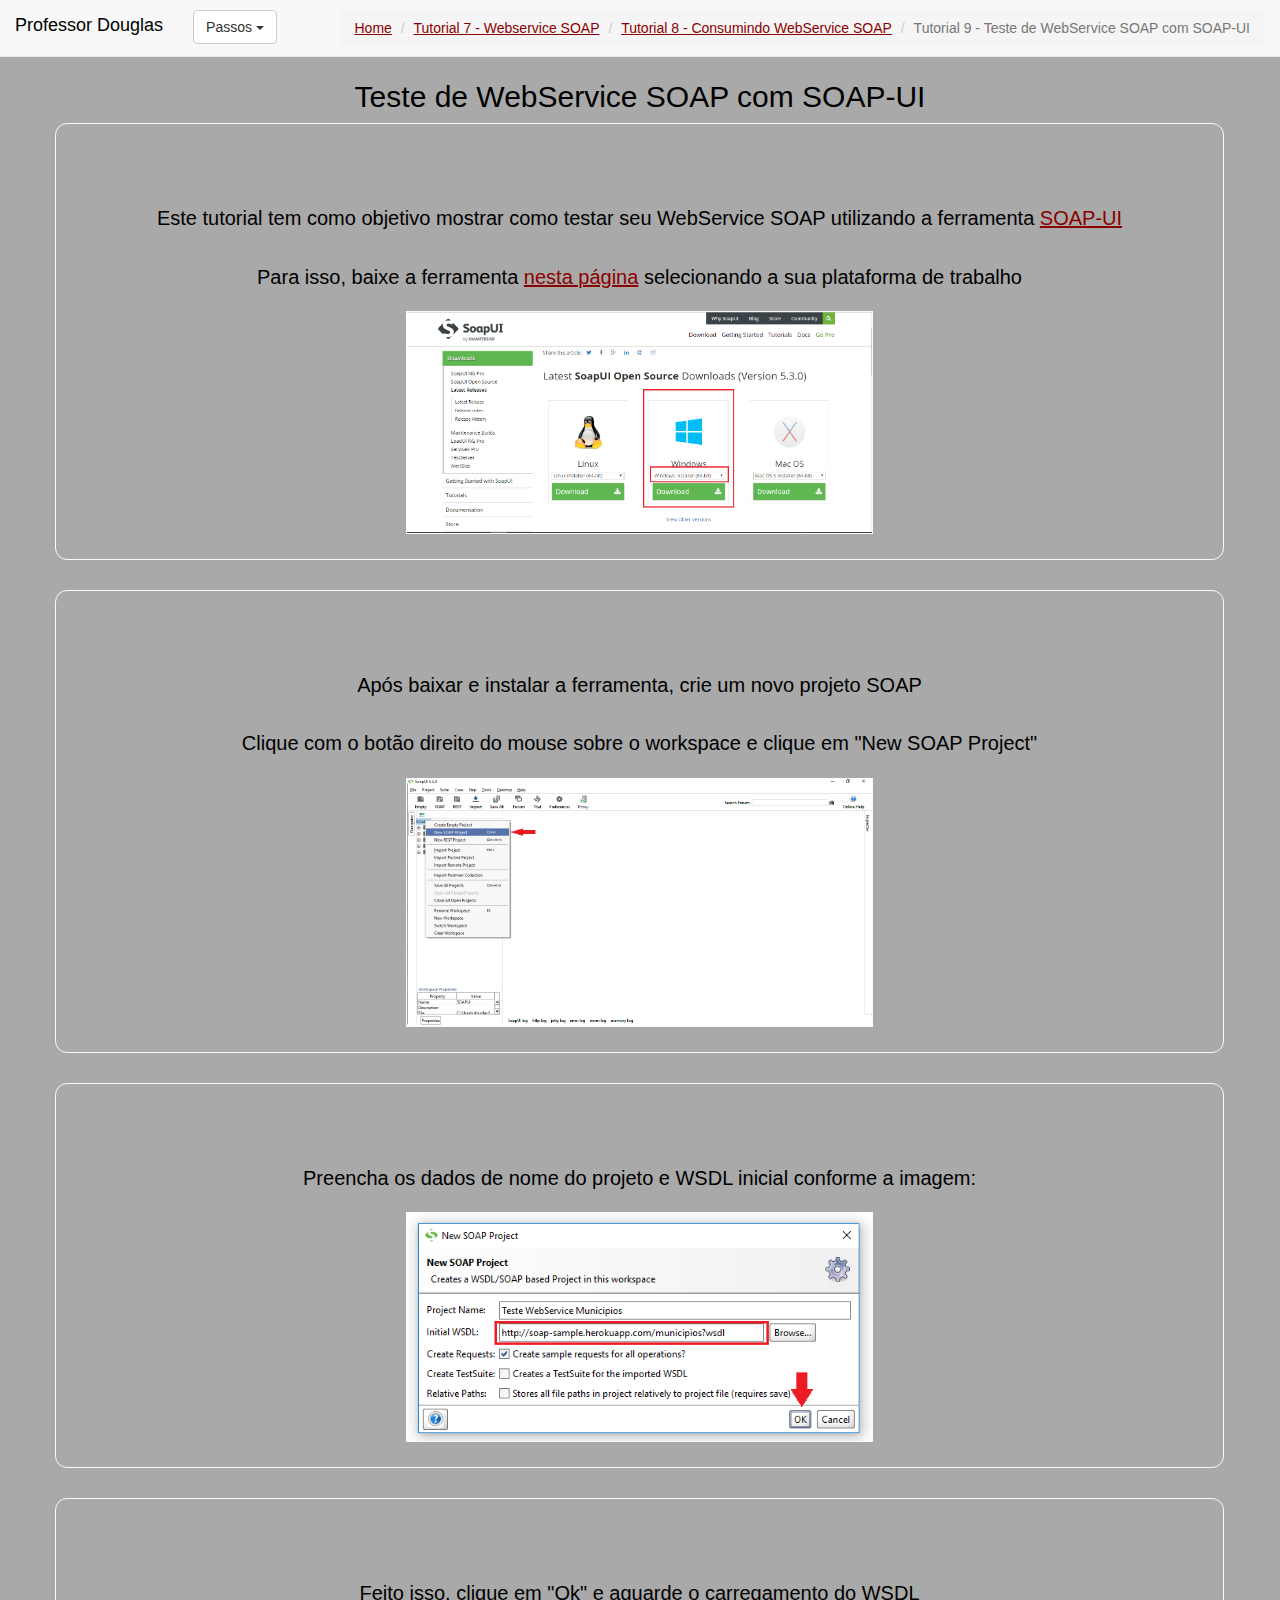
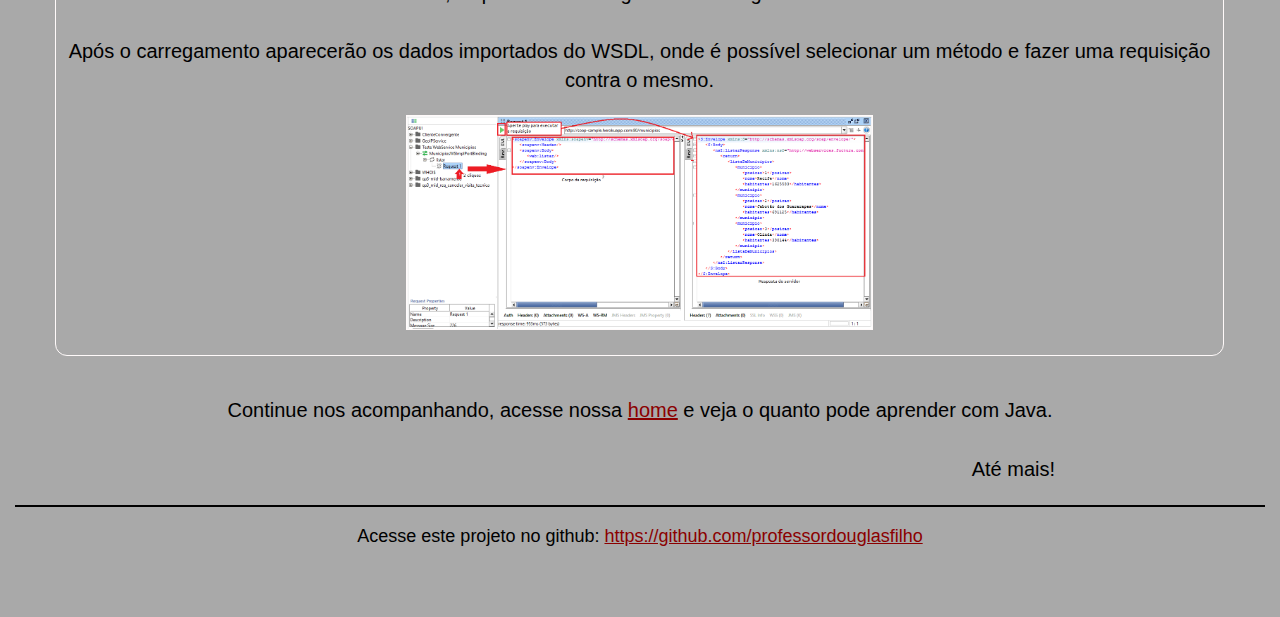
<file: docs/tutoriais/soap-ui-soap.html>
<!DOCTYPE html>
<html>
    <head>
        <title>Testando WebService SOAP com SOAP-UI</title>
        <meta charset="utf-8">

        <!-- CSS padrão -->
		<link href='../site_resources/css/default.css' rel="stylesheet" type="text/css">
		<!-- CSS Bootstrap -->
		<link href='../site_resources/css/bootstrap.css' rel="stylesheet" type="text/css">
		<!-- CSS Font Awesome -->
		<link href='../site_resources/css/font-awesome.css' rel="stylesheet" type="text/css">
		<!-- CSS jQuery-UI -->
		<link href='../site_resources/js/jquery-ui.css' rel="stylesheet" type="text/css">
		<!-- CSS de animações -->
		<link href='../site_resources/css/animate.css' rel="stylesheet" type="text/css">
		
		<!-- jQuery (necessário para plugins Bootstrap's JavaScript) --> 
		<script type="text/javascript" src='../site_resources/js/jquery.js'></script>
		<!-- jQuery (necessário para plugins jQuery de gráficos) --> 
		<script type="text/javascript" src='../site_resources/js/jquery-ui.js'></script>
		<!-- Inclua, a seguir, todos os plugins pré-compilados, ou inclua arquivos individuais assim que necessário --> 
		<script type="text/javascript" src='../site_resources/js/bootstrap.js'></script>
		<!-- Script padrão do projeto --> 
		<script type="text/javascript" src='../site_resources/js/default.js'></script>
		
		<!-- HTML5 shim e Respond.js para suporte a elementos e media queries no IE8 -->
		<!-- WARNING: Respond.js não funciona se tentar visualizar a página via file:// -->
		<!--[if lt IE 9]>
		      <script type="text/javascript" src="https://oss.maxcdn.com/html5shiv/3.7.2/html5shiv.min.js"></script>
		      <script type="text/javascript" src="https://oss.maxcdn.com/respond/1.4.2/respond.min.js"></script>
	    <![endif]-->

    </head>
    <body>
        <div class="imagem-de-fundo"></div>

        <nav class="navbar navbar-default navbar-fixed-top">
            <div class="container-fluid">
                <div class="navbar-header">
                    <a class="navbar-brand" href="index.html">
                        Professor Douglas
                    </a>
                </div>
                <div class="container-fluid navbar-left breadcrumb-margins">
                    <div class="dropdown">
                        <button class="btn btn-default dropdown-toggle" type="button" id="dropdownMenu" data-toggle="dropdown" aria-haspopup="true" aria-expanded="true">
                            Passos
                            <span class="caret"></span>
                        </button>
                        <ul class="dropdown-menu" aria-labelledby="dropdownMenu">
                            <li><a href="#passo1">Passo 1 - Baixe e instale o SOAP-UI</a></li>
                            <li><a href="#passo2">Passo 2 - Crie um novo projeto SOAP</a></li>
                            <li><a href="#passo3">Passo 3 - Configure o projeto</a></li>
                            <li><a href="#passo4">Passo 4 - Execute a requisição</a></li>
                        </ul>
                    </div>
                </div>
                <div class="container-fluid navbar-right breadcrumb-margins">
                    <ol class="breadcrumb">
                        <li><a href="../index.html">Home</a></li>
                        <li><a href="xstreamsample.html">Tutorial 7 - Webservice SOAP</a></li>
                        <li><a href="soap-client.html">Tutorial 8 - Consumindo WebService SOAP</a></li>
                        <li class="active">Tutorial 9 - Teste de WebService SOAP com SOAP-UI</li>
                    </ol>
                </div>
            </div>
        </nav>

        <div id="main" class="container-fluid">
            <h2 style="color:black;">Teste de WebService SOAP com SOAP-UI</h2>
            <div class="passo" id="passo1">
                <p>Este tutorial tem como objetivo mostrar como testar seu WebService SOAP utilizando a ferramenta <a href="https://www.soapui.org/">SOAP-UI</a></p>
                <p>Para isso, baixe a ferramenta <a href="https://www.soapui.org/downloads/latest-release.html">nesta página</a> selecionando a sua plataforma de trabalho</p>
                <img src="../site_resources/images/tut_item9/passo1.png" alt="Imagem do passo 1"/>
            </div>
            <div class="passo" id="passo2">
                <p>Após baixar e instalar a ferramenta, crie um novo projeto SOAP</p>
                <p>Clique com o botão direito do mouse sobre o workspace e clique em "New SOAP Project"</p>
                <img src="../site_resources/images/tut_item9/passo2.png" alt="Imagem do passo 2"/>
            </div>
            <div class="passo" id="passo3">
                <p>Preencha os dados de nome do projeto e WSDL inicial conforme a imagem:</p>
                <img src="../site_resources/images/tut_item9/passo3.png" alt="Imagem do passo 3"/>
            </div>
            <div class="passo" id="passo4">
                <p>Feito isso, clique em "Ok" e aguarde o carregamento do WSDL</p>
                <p>Após o carregamento aparecerão os dados importados do WSDL, onde é possível selecionar um método e fazer uma requisição contra o mesmo.</p>
                <img src="../site_resources/images/tut_item9/passo4.png" alt="Imagem do passo 4"/>
            </div>
            <p>Continue nos acompanhando, acesse nossa <a href="../index.html">home</a> e veja o quanto pode aprender com Java.</p>
            <p style="float: right;padding-right:210px;">Até mais!</p>
            <br>
            <br>
            <hr>
            <h4 style="color:black;">Acesse este projeto no github: <a href="https://github.com/professordouglasfilho">https://github.com/professordouglasfilho</a></h4>
        </div>
    </body>
</html>
</file>
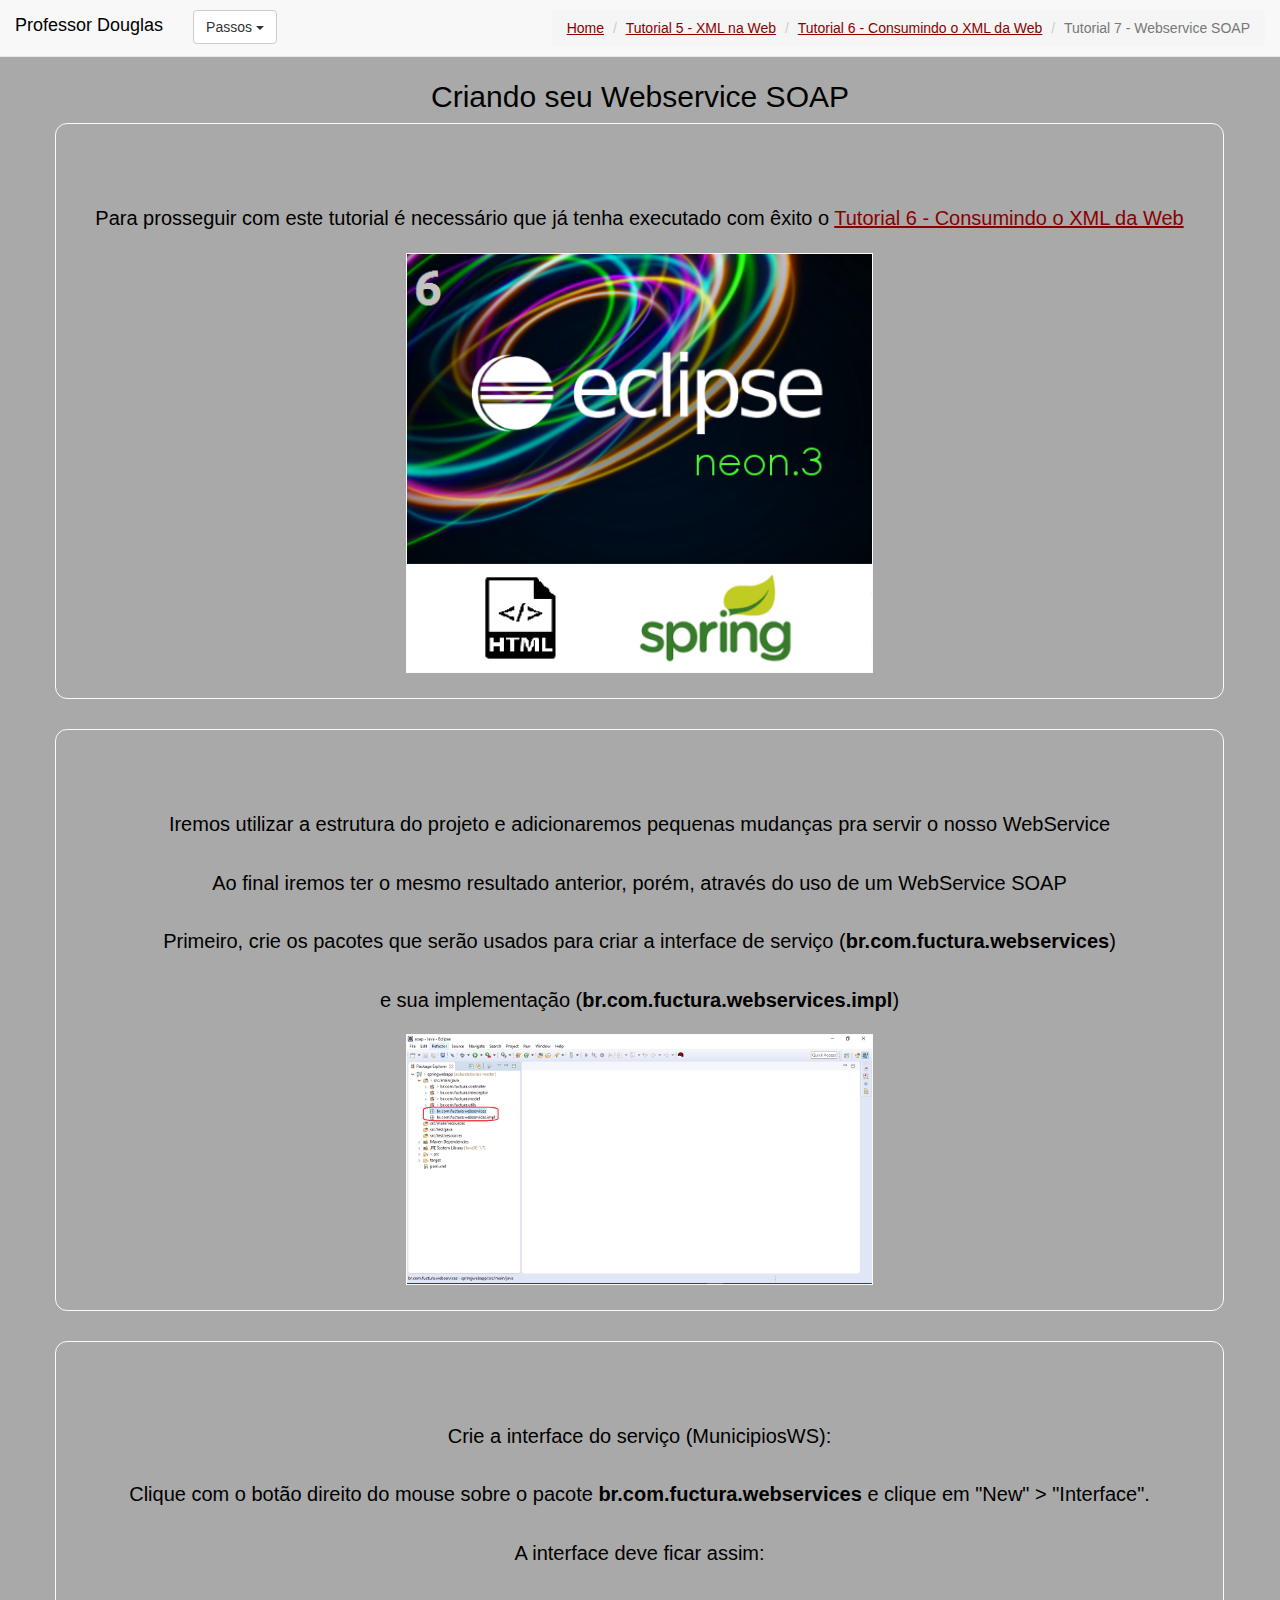
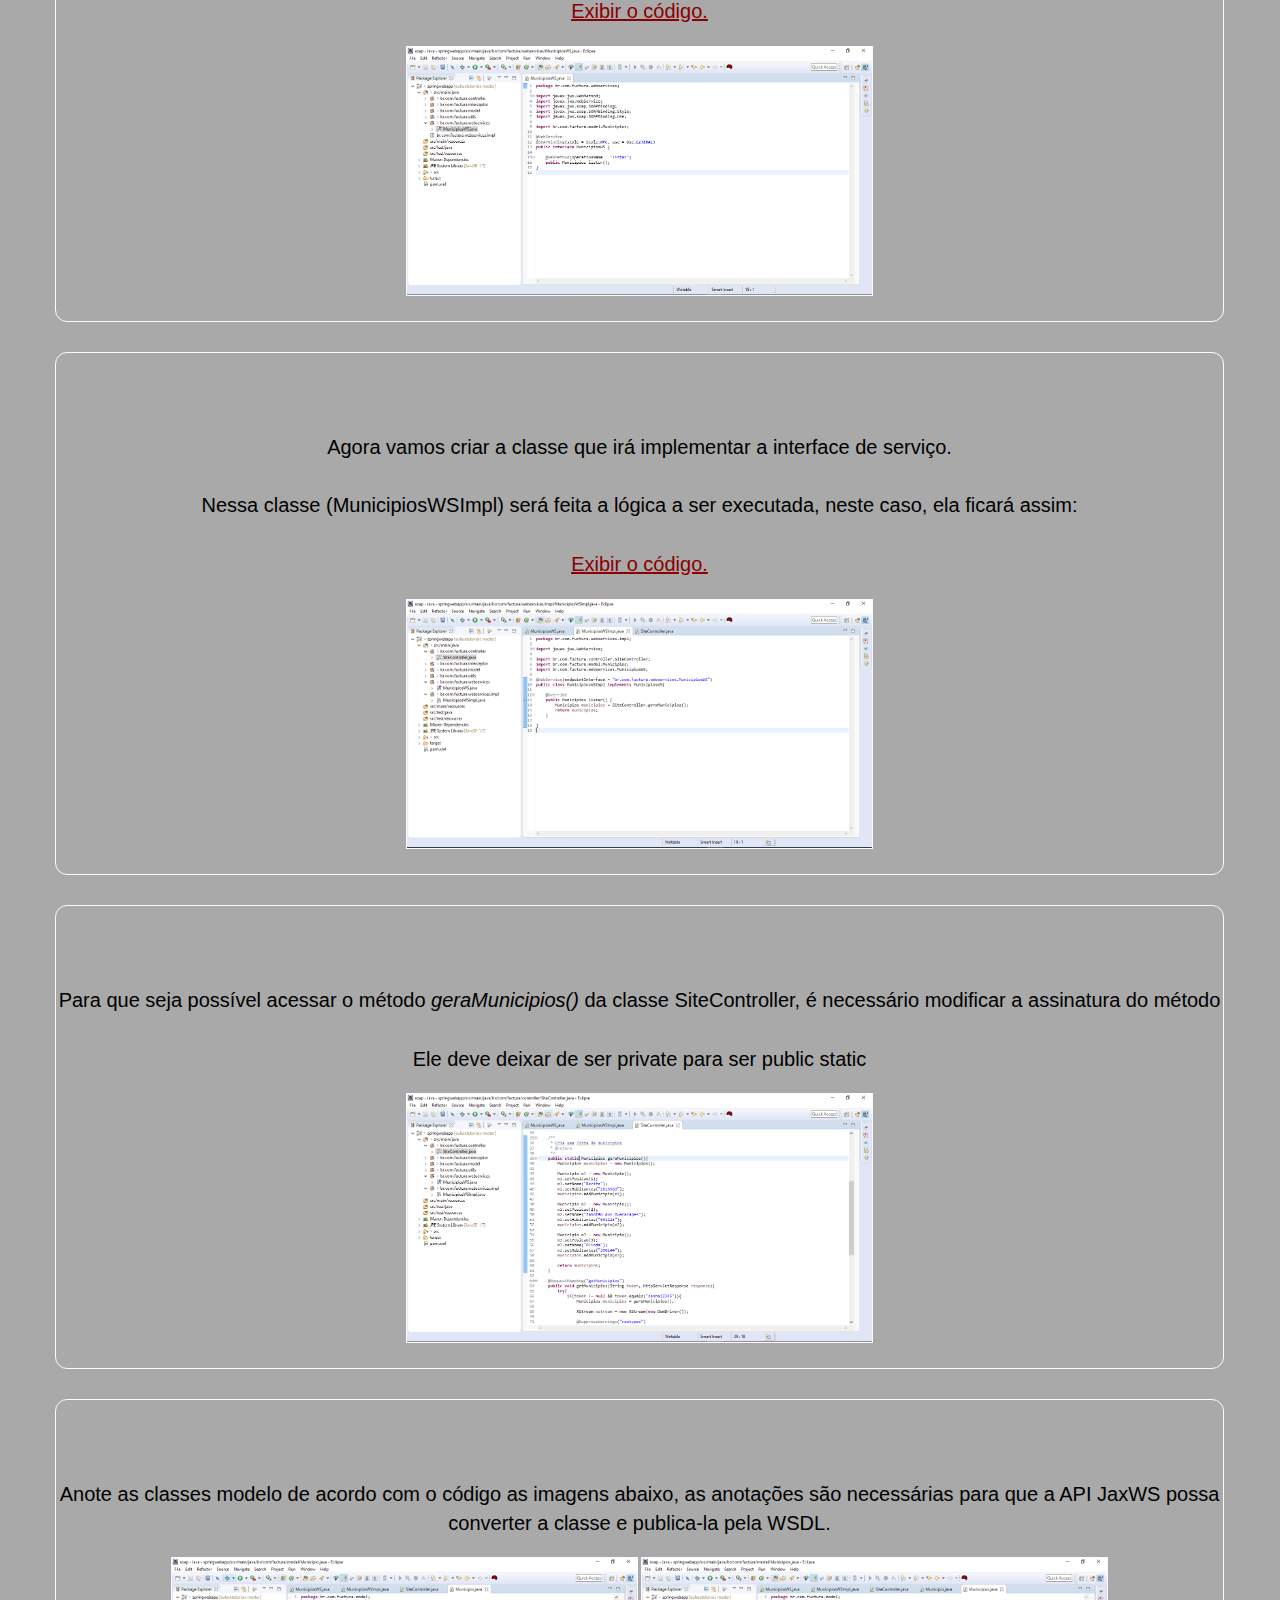
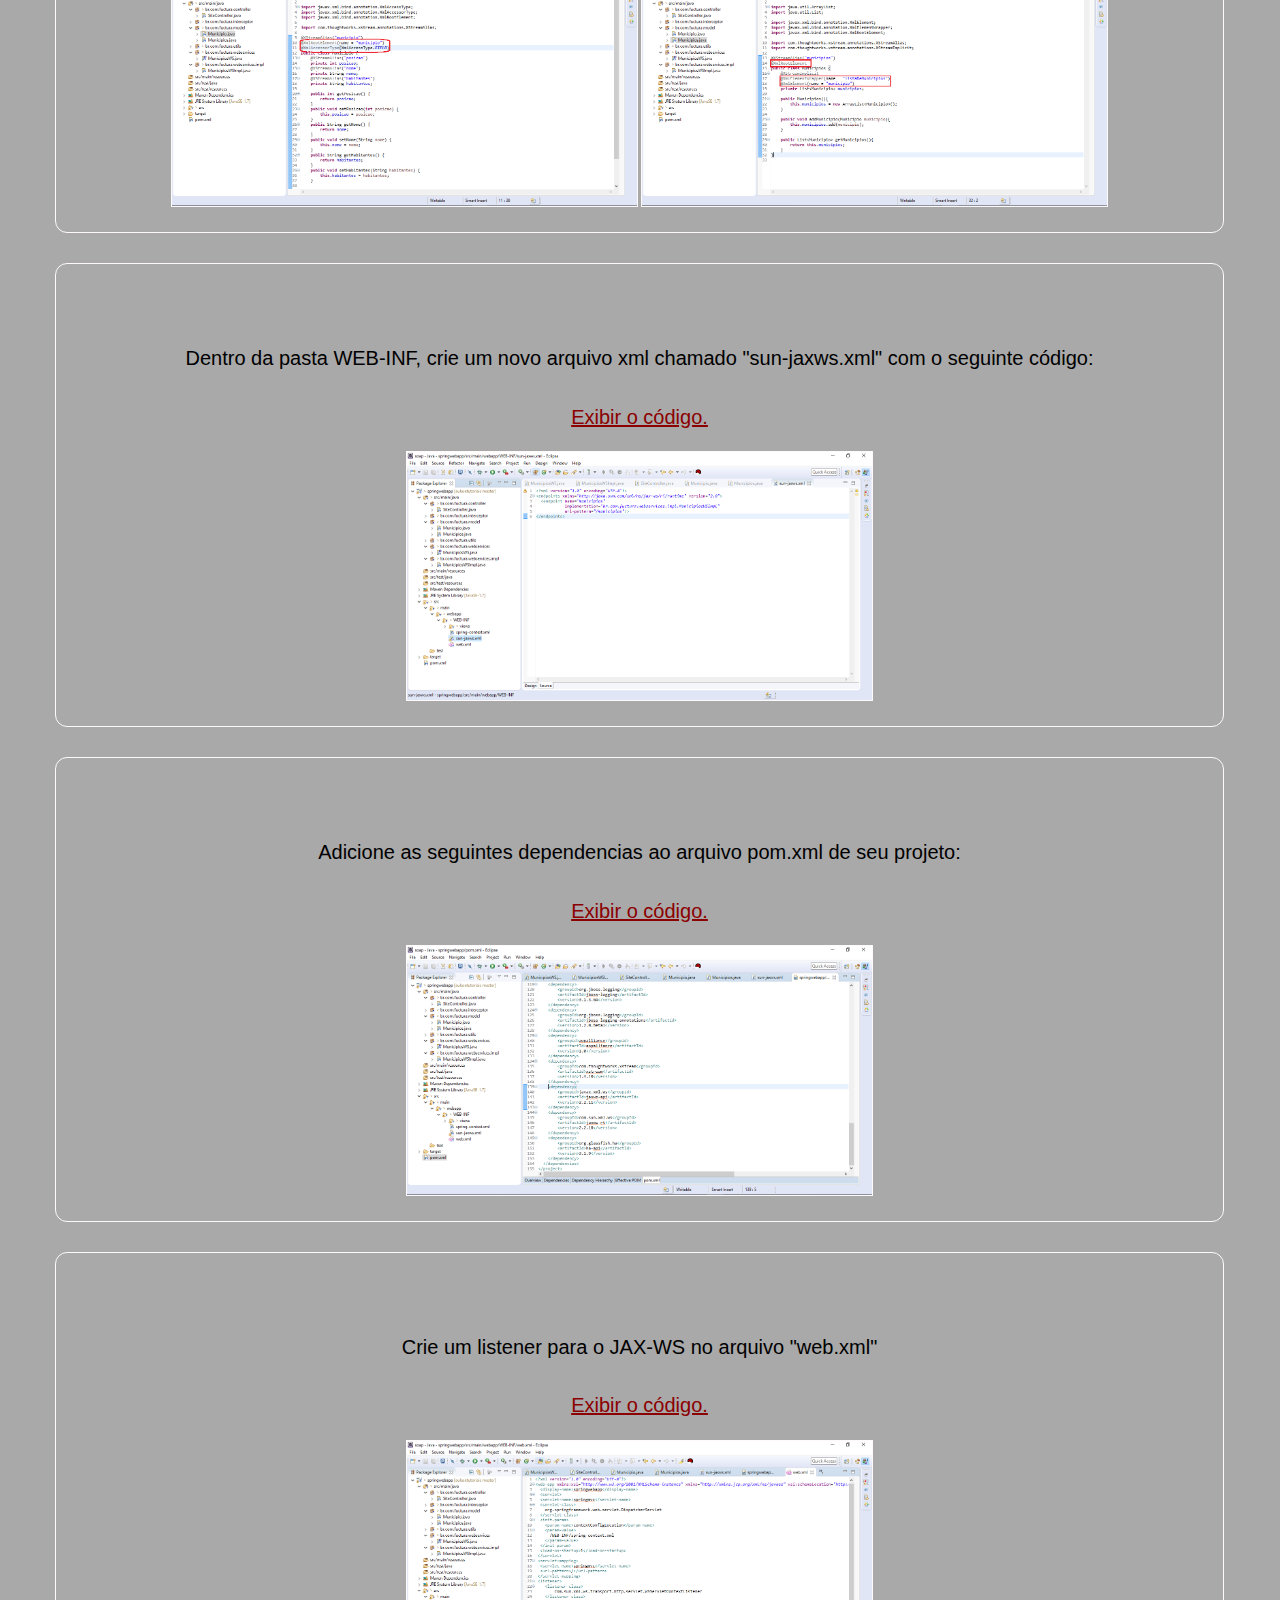
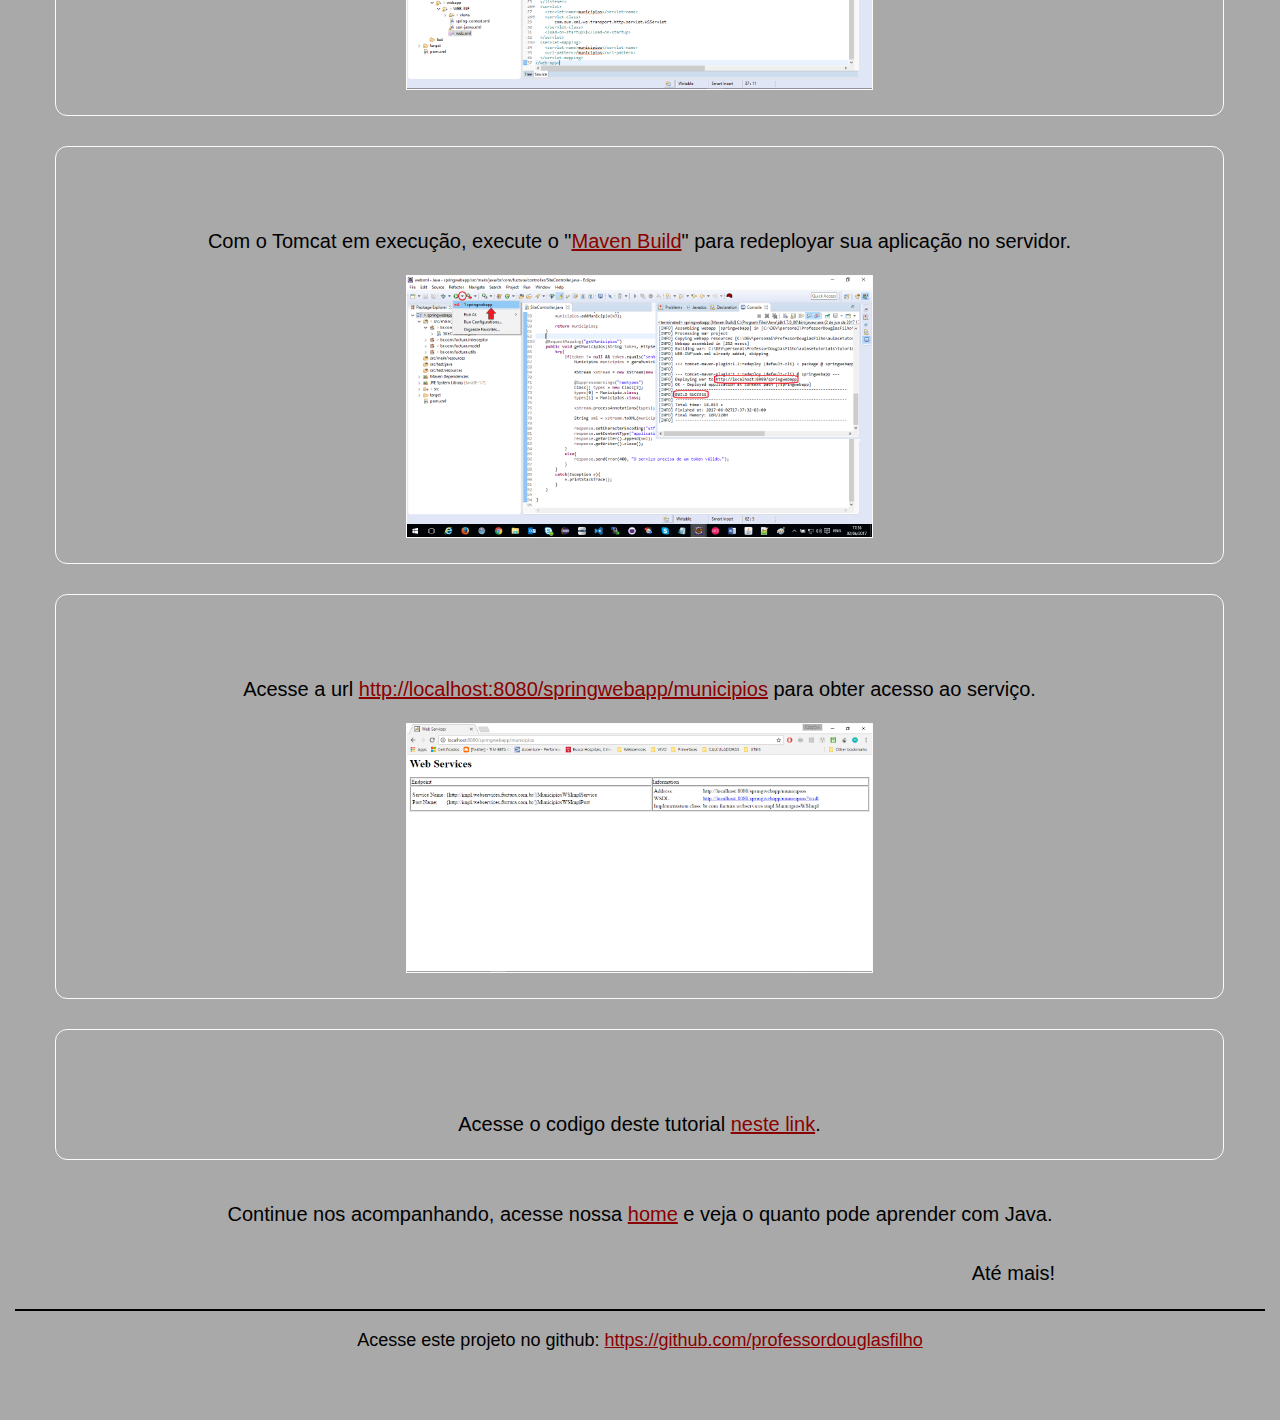
<file: docs/tutoriais/soap.html>
<!DOCTYPE html>
<html>
    <head>
        <title>Criando WebService SOAP</title>
        <meta charset="utf-8">

        <!-- CSS padrão -->
		<link href='../site_resources/css/default.css' rel="stylesheet" type="text/css">
		<!-- CSS Bootstrap -->
		<link href='../site_resources/css/bootstrap.css' rel="stylesheet" type="text/css">
		<!-- CSS Font Awesome -->
		<link href='../site_resources/css/font-awesome.css' rel="stylesheet" type="text/css">
		<!-- CSS jQuery-UI -->
		<link href='../site_resources/js/jquery-ui.css' rel="stylesheet" type="text/css">
		<!-- CSS de animações -->
		<link href='../site_resources/css/animate.css' rel="stylesheet" type="text/css">
		
		<!-- jQuery (necessário para plugins Bootstrap's JavaScript) --> 
		<script type="text/javascript" src='../site_resources/js/jquery.js'></script>
		<!-- jQuery (necessário para plugins jQuery de gráficos) --> 
		<script type="text/javascript" src='../site_resources/js/jquery-ui.js'></script>
		<!-- Inclua, a seguir, todos os plugins pré-compilados, ou inclua arquivos individuais assim que necessário --> 
		<script type="text/javascript" src='../site_resources/js/bootstrap.js'></script>
		<!-- Script padrão do projeto --> 
		<script type="text/javascript" src='../site_resources/js/default.js'></script>
		
		<!-- HTML5 shim e Respond.js para suporte a elementos e media queries no IE8 -->
		<!-- WARNING: Respond.js não funciona se tentar visualizar a página via file:// -->
		<!--[if lt IE 9]>
		      <script type="text/javascript" src="https://oss.maxcdn.com/html5shiv/3.7.2/html5shiv.min.js"></script>
		      <script type="text/javascript" src="https://oss.maxcdn.com/respond/1.4.2/respond.min.js"></script>
	    <![endif]-->

    </head>
    <body>
        <div class="imagem-de-fundo"></div>

        <nav class="navbar navbar-default navbar-fixed-top">
            <div class="container-fluid">
                <div class="navbar-header">
                    <a class="navbar-brand" href="index.html">
                        Professor Douglas
                    </a>
                </div>
                <div class="container-fluid navbar-left breadcrumb-margins">
                    <div class="dropdown">
                        <button class="btn btn-default dropdown-toggle" type="button" id="dropdownMenu" data-toggle="dropdown" aria-haspopup="true" aria-expanded="true">
                            Passos
                            <span class="caret"></span>
                        </button>
                        <ul class="dropdown-menu" aria-labelledby="dropdownMenu">
                            <li><a href="#passo1">Passo 1 - Execute o Tutorial 6 - Consumindo o XML da Web</a></li>
                            <li><a href="#passo2">Passo 2 - Crie os pacotes do serviço</a></li>
                            <li><a href="#passo3">Passo 3 - Crie a interface do serviço</a></li>
                            <li><a href="#passo4">Passo 4 - Cria a classe que implementa a interface de serviço</a></li>
                            <li><a href="#passo5">Passo 5 - Mude o acesso ao método geraMunicipios() em SiteController</a></li>
                            <li><a href="#passo6">Passo 6 - Anote as classes modelo</a></li>
                            <li><a href="#passo7">Passo 7 - Crie o arquivo "sun-jaxws.xml"</a></li>
                            <li><a href="#passo8">Passo 8 - Dependencias de JAX-WS no pom.xml</a></li>
                            <li><a href="#passo9">Passo 9 - Crie um listener em web.xml</a></li>
                            <li><a href="#passo9">Passo 10 - Redeploy da aplicação</a></li>
                            <li><a href="#passo11">Passo 11 - Veja o resultado no browser</a></li>
                            <li><a href="#passo12">Passo 12 - Veja o codigo no GitHub</a></li>
                        </ul>
                    </div>
                </div>
                <div class="container-fluid navbar-right breadcrumb-margins">
                    <ol class="breadcrumb">
                        <li><a href="../index.html">Home</a></li>
                        <li><a href="webxml.html">Tutorial 5 - XML na Web</a></li>
                        <li><a href="frontconsumer.html">Tutorial 6 - Consumindo o XML da Web</a></li>
                        <li class="active">Tutorial 7 - Webservice SOAP</li>
                    </ol>
                </div>
            </div>
        </nav>

        <div id="main" class="container-fluid">
            <h2 style="color:black;">Criando seu Webservice SOAP</h2>
            <div class="passo" id="passo1">
                <p>Para prosseguir com este tutorial é necessário que já tenha executado com êxito o <a href="frontconsumer.html">Tutorial 6 - Consumindo o XML da Web</a></p>
                <img src="../site_resources/images/tut_item7/passo1.png" alt="Imagem do passo 1"/>
            </div>
            <div class="passo" id="passo2">
                <p>Iremos utilizar a estrutura do projeto e adicionaremos pequenas mudanças pra servir o nosso WebService</p>
                <p>Ao final iremos ter o mesmo resultado anterior, porém, através do uso de um WebService SOAP</p>
                <p>Primeiro, crie os pacotes que serão usados para criar a interface de serviço (<b>br.com.fuctura.webservices</b>)</p>
                <p>e sua implementação (<b>br.com.fuctura.webservices.impl</b>)</p>
                <img src="../site_resources/images/tut_item7/passo2.png" alt="Imagem do passo 2"/>
            </div>
            <div class="passo" id="passo3">
                <p>Crie a interface do serviço (MunicipiosWS):</p>
                <p>Clique com o botão direito do mouse sobre o pacote <b>br.com.fuctura.webservices</b> e clique em "New" > "Interface".</p>
                <p>A interface deve ficar assim:
                <div class="codigo-java">
                    <p><span class="java-import">package</span> br.com.fuctura.webservices;</p>
                    <br>
                    <p><span class="java-import">import</span> javax.jws.WebMethod;</p>
                    <p><span class="java-import">import</span> javax.jws.WebService;</p>
                    <p><span class="java-import">import</span> javax.jws.soap.SOAPBinding;</p>
                    <p><span class="java-import">import</span> javax.jws.soap.SOAPBinding.Style;</p>
                    <p><span class="java-import">import</span> javax.jws.soap.SOAPBinding.Use;</p>
                    <P>&emsp;</P>
                    <p><span class="java-import">import</span> br.com.fuctura.model.Municipios;</p>
                    <P>&emsp;</P>
                    <p class="java-annotation">@WebService</p>
                    <p><span class="java-annotation">@SOAPBinding</span>(style = Style.<span class="java-constant java-static">RPC</span>, use = Use.<span class="java-constant java-static">LITERAL</span>)</p>
                    <p><span class="java-import">public interface</span> MunicipiosWS {</p>
                    <P>&emsp;</P>
                    <p>&emsp;<span class="java-annotation">@WebMethod</span>(operationName = <span class="java-string">"listar"</span>)</p>
                    <p>&emsp;<span class="java-import">public</span> Municipios listar();</p>
                    <p>&emsp;</p>
                    <p>}</p>
                </div>
                <img src="../site_resources/images/tut_item7/passo3.png" alt="Imagem do passo 3"/>
            </div>
            <div class="passo" id="passo4">
                <p>Agora vamos criar a classe que irá implementar a interface de serviço.</p>
                <p>Nessa classe (MunicipiosWSImpl) será feita a lógica a ser executada, neste caso, ela ficará assim:</p>
                <div class="codigo-java">
                    <p><span class="java-import">package</span> br.com.fuctura.webservices.impl;</p>
                    <P>&emsp;</P>
                    <p><span class="java-import">import</span> javax.jws.WebService;</p>
                    <P>&emsp;</P>
                    <p><span class="java-import">import</span> br.com.fuctura.controller.SiteController;</p>
                    <p><span class="java-import">import</span> br.com.fuctura.model.Municipios;</p>
                    <p><span class="java-import">import</span> br.com.fuctura.webservices.MunicipiosWS;</p>
                    <P>&emsp;</P>
                    <p><span class="java-annotation">@WebService</span>(endpointInterface = <span class="java-string">br.com.fuctura.webservices.MunicipiosWS"</span>)</p>
                    <p><span class="java-import">public</span> class MunicipiosWSImpl implements MunicipiosWS{</p>
                    <p>&emsp;</p>
                    <p>&emsp;@Override</p>
                    <p>&emsp;<span class="java-import">public</span> Municipios listar() {</p>
                    <p>&emsp;&emsp;Municipios municipios = SiteController.<span class="java-static">geraMunicipios()</span>;</p>
                    <p>&emsp;&emsp;<span class="java-import">return</span> municipios;</p>
                    <p>&emsp;}</p>
                    <p>&emsp;</p>
                    <p>}</p>
                </div>
                <img src="../site_resources/images/tut_item7/passo4.png" alt="Imagem do passo 4"/>
            </div>
            <div class="passo" id="passo5">
                <p>Para que seja possível acessar o método <span class="java-static">geraMunicipios()</span> da classe SiteController, é necessário modificar a assinatura do método</p>
                <p>Ele deve deixar de ser private para ser public static</p>
                <img src="../site_resources/images/tut_item7/passo5.png" alt="Imagem do passo 5"/>
            </div>
            <div class="passo" id="passo6">
                <p>Anote as classes modelo de acordo com o código as imagens abaixo, as anotações são necessárias para que a API JaxWS possa converter a classe e publica-la pela WSDL.</p>
                <img src="../site_resources/images/tut_item7/passo6-1.png" alt="Imagem do passo 6 parte 1"/>
                <img src="../site_resources/images/tut_item7/passo6-2.png" alt="Imagem do passo 6 parte 2"/>
            </div>
            <div class="passo" id="passo7">
                <p>Dentro da pasta WEB-INF, crie um novo arquivo xml chamado "sun-jaxws.xml" com o seguinte código:</p>
                <div class="codigo-java">
                    <p>&lt;?xml version=&quot;1.0&quot; encoding=&quot;UTF-8&quot;?&gt;</p>
                    <p>&lt;endpoints xmlns=&quot;http://java.sun.com/xml/ns/jax-ws/ri/runtime&quot; version=&quot;2.0&quot;&gt;</p>
                    <p>&lt;endpoint name=&quot;municipios&quot;</p>
                    <p>&emsp;implementation=&quot;br.com.fuctura.webservices.impl.MunicipiosWSImpl&quot;</p>
                    <p>&emsp;url-pattern=&quot;/municipios&quot;/&gt;</p>
                    <p>&lt;/endpoints&gt;</p>
                </div>
                <img src="../site_resources/images/tut_item7/passo7.png" alt="Imagem do passo 7"/>
            </div>
            <div class="passo" id="passo8">
                <p>Adicione as seguintes dependencias ao arquivo pom.xml de seu projeto:</p>
                <div class="codigo-java">
                    <p>&lt;dependency&gt;</p>
                    <p>&emsp;&lt;groupId&gt;javax.xml.ws&lt;/groupId&gt;</p>
                    <p>&emsp;&lt;artifactId&gt;jaxws-api&lt;/artifactId&gt;</p>
                    <p>&emsp;&lt;version&gt;2.2.11&lt;/version&gt;</p>
                    <p>&lt;/dependency&gt;</p>
                    <p>&lt;dependency&gt;</p>
                    <p>&emsp;&lt;groupId&gt;com.sun.xml.ws&lt;/groupId&gt;</p>
                    <p>&emsp;&lt;artifactId&gt;jaxws-rt&lt;/artifactId&gt;</p>
                    <p>&emsp;&lt;version&gt;2.2.10&lt;/version&gt;</p>
                    <p>&lt;/dependency&gt;</p>
                    <p>&lt;dependency&gt;</p>
                    <p>&emsp;&lt;groupId&gt;org.glassfish.ha&lt;/groupId&gt;</p>
                    <p>&emsp;&lt;artifactId&gt;ha-api&lt;/artifactId&gt;</p>
                    <p>&emsp;&lt;version&gt;3.1.9&lt;/version&gt;</p>
                    <p>&lt;/dependency&gt;</p>
                </div>
                <img src="../site_resources/images/tut_item7/passo8.png" alt="Imagem do passo 8"/>
            </div>
            <div class="passo" id="passo9">
                <p>Crie um listener para o JAX-WS no arquivo "web.xml"</p>
                <div class="codigo-java">
                    <p>&lt;listener&gt;</p>
                    <p>&emsp;&lt;listener-class&gt;</p>
                    <p>&emsp;&emsp;com.sun.xml.ws.transport.http.servlet.WSServletContextListener</p>
                    <p>&emsp;&lt;/listener-class&gt;</p>
                    <p>&lt;/listener&gt;</p>
                    <p>&lt;servlet&gt;</p>
                    <p>&emsp;&lt;servlet-name&gt;municipios&lt;/servlet-name&gt;</p>
                    <p>&emsp;&lt;servlet-class&gt;</p>
                    <p>&emsp;&emsp;com.sun.xml.ws.transport.http.servlet.WSServlet</p>
                    <p>&emsp;&lt;/servlet-class&gt;</p>
                    <p>&emsp;&lt;load-on-startup&gt;1&lt;/load-on-startup&gt;</p>
                    <p>&lt;/servlet&gt;</p>
                    <p>&lt;servlet-mapping&gt;</p>
                    <p>&emsp;&lt;servlet-name&gt;municipios&lt;/servlet-name&gt;</p>
                    <p>&emsp;&lt;url-pattern&gt;/municipios&lt;/url-pattern&gt;</p>
                    <p>&lt;/servlet-mapping&gt;</p>
                </div>
                <img src="../site_resources/images/tut_item7/passo9.png" alt="Imagem do passo 9"/>
            </div>
            <div class="passo" id="passo10">
                <p>Com o Tomcat em execução, execute o "<a href="https://professordouglasfilho.github.io/aulasetutoriais/tutoriais/frontconsumer.html#passo6">Maven Build</a>" para redeployar sua aplicação no servidor.</p>
                <img src="../site_resources/images/tut_item6/passo6.png" alt="Imagem do passo 10"/>
            </div>
            <div class="passo" id="passo11">
                <p>Acesse a url <a href="http://localhost:8080/springwebapp/municipios">http://localhost:8080/springwebapp/municipios</a> para obter acesso ao serviço.</p>
                <img src="../site_resources/images/tut_item7/passo11.png" alt="Imagem do passo 11"/>
            </div>
            <div class="passo" id="passo12">
                <p>Acesse o codigo deste tutorial <a href="https://github.com/professordouglasfilho/aulasetutoriais/tree/master/tutoriais/soap/springwebapp">neste link</a>.</p>
            </div>
            <p>Continue nos acompanhando, acesse nossa <a href="../index.html">home</a> e veja o quanto pode aprender com Java.</p>
            <p style="float: right;padding-right:210px;">Até mais!</p>
            <br>
            <br>
            <hr>
            <h4 style="color:black;">Acesse este projeto no github: <a href="https://github.com/professordouglasfilho">https://github.com/professordouglasfilho</a></h4>
        </div>
    </body>
</html>
</file>
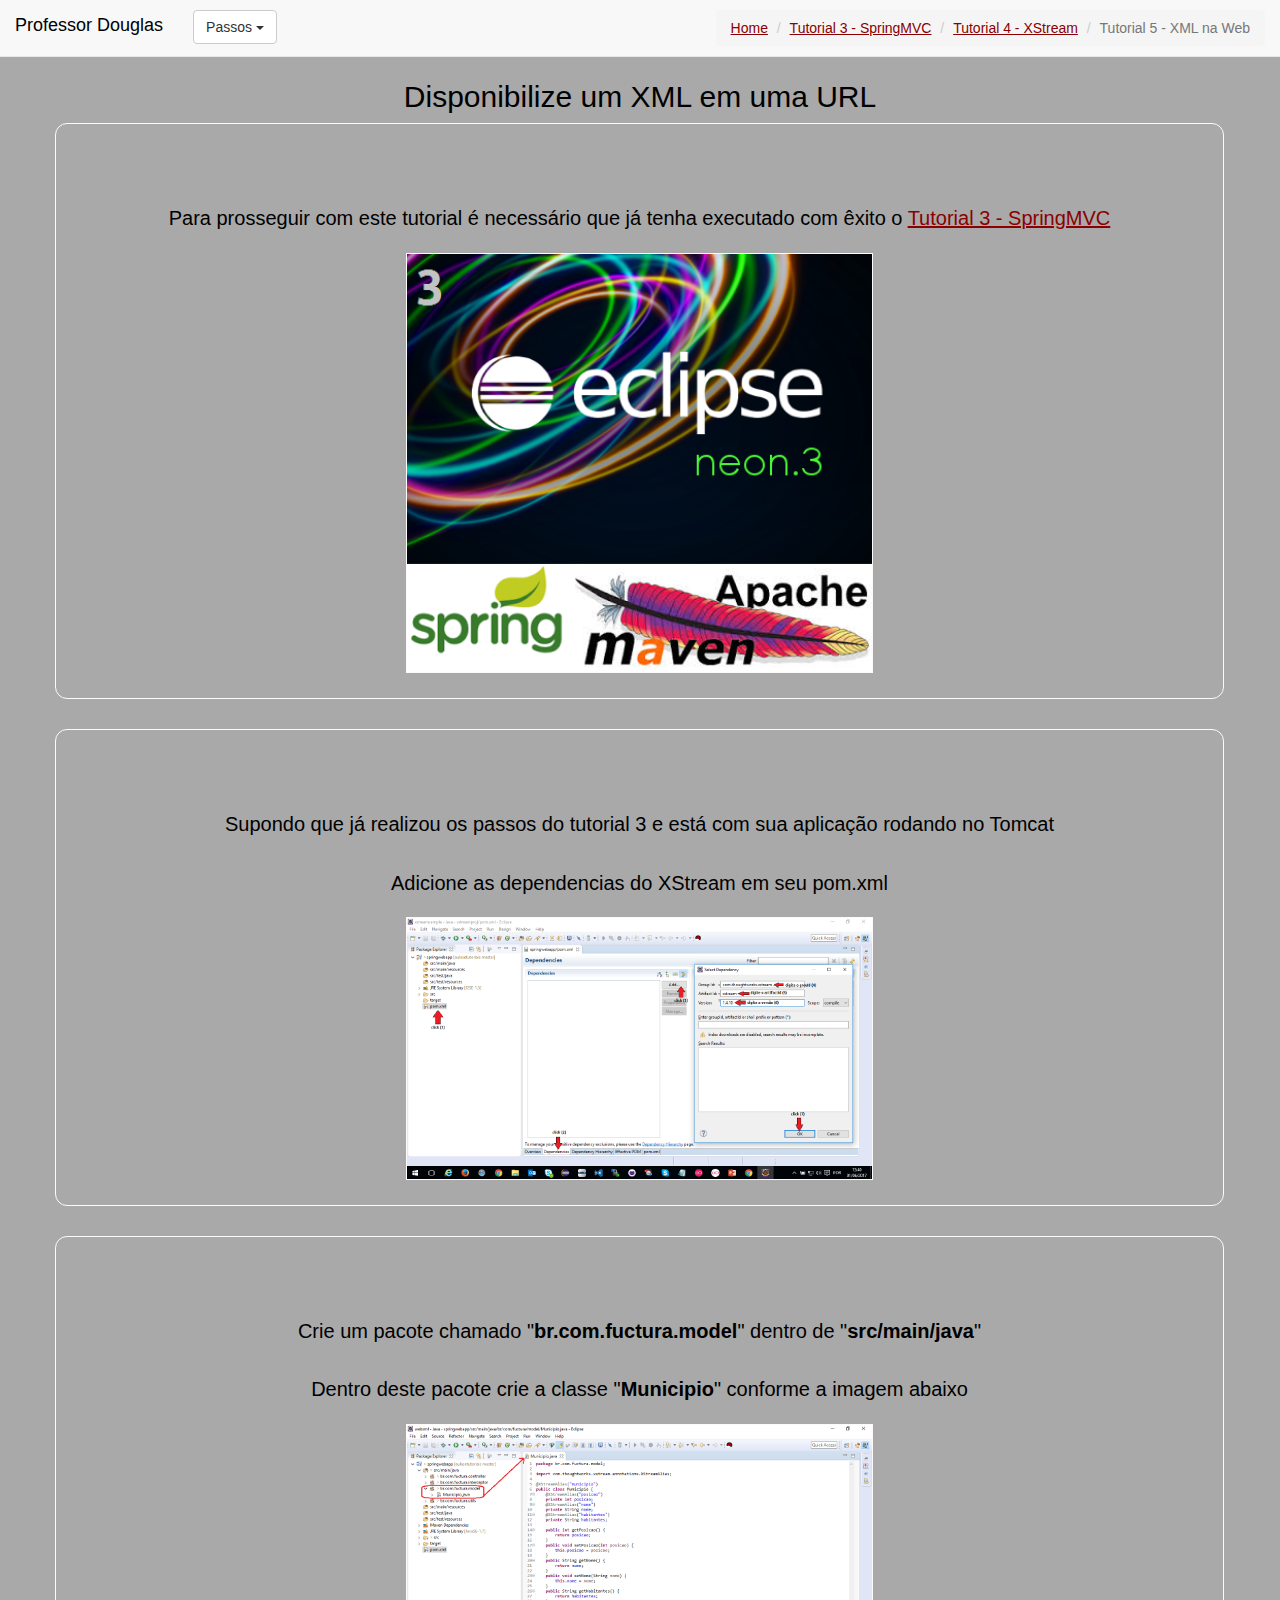
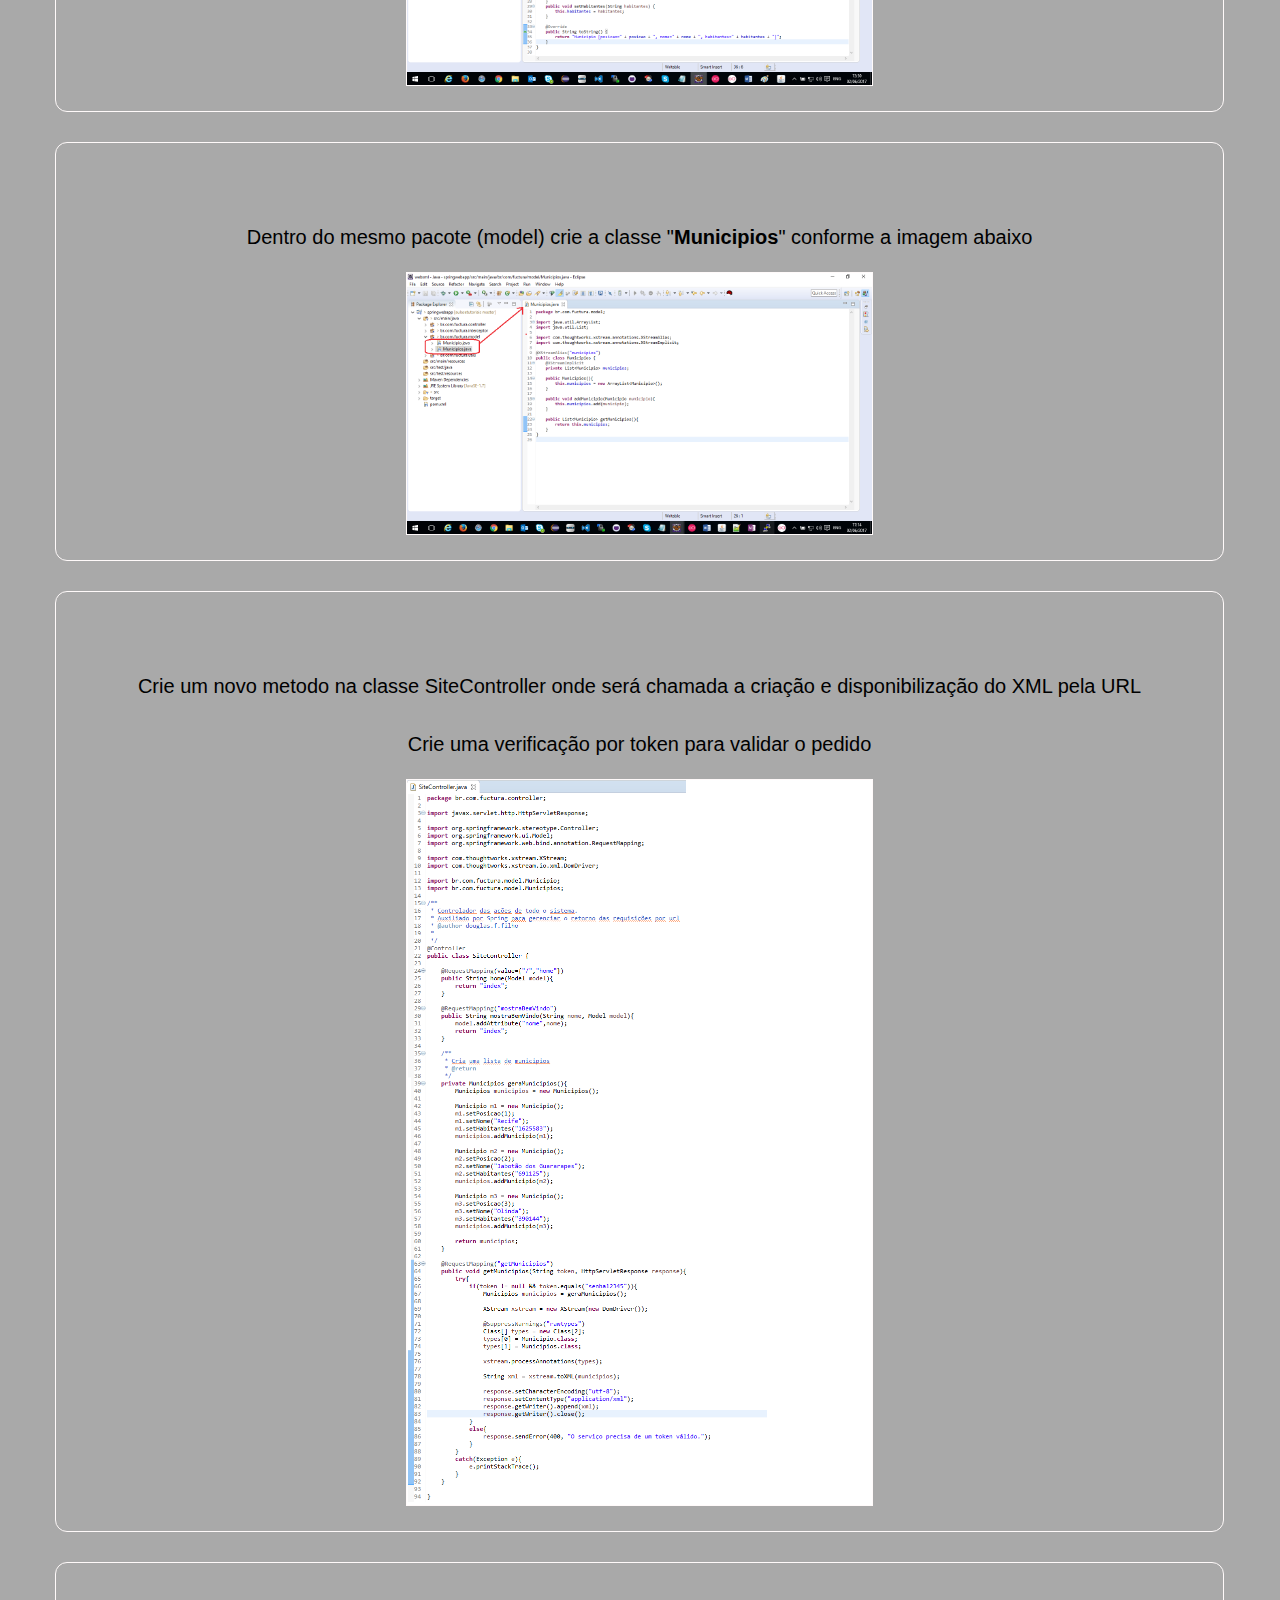
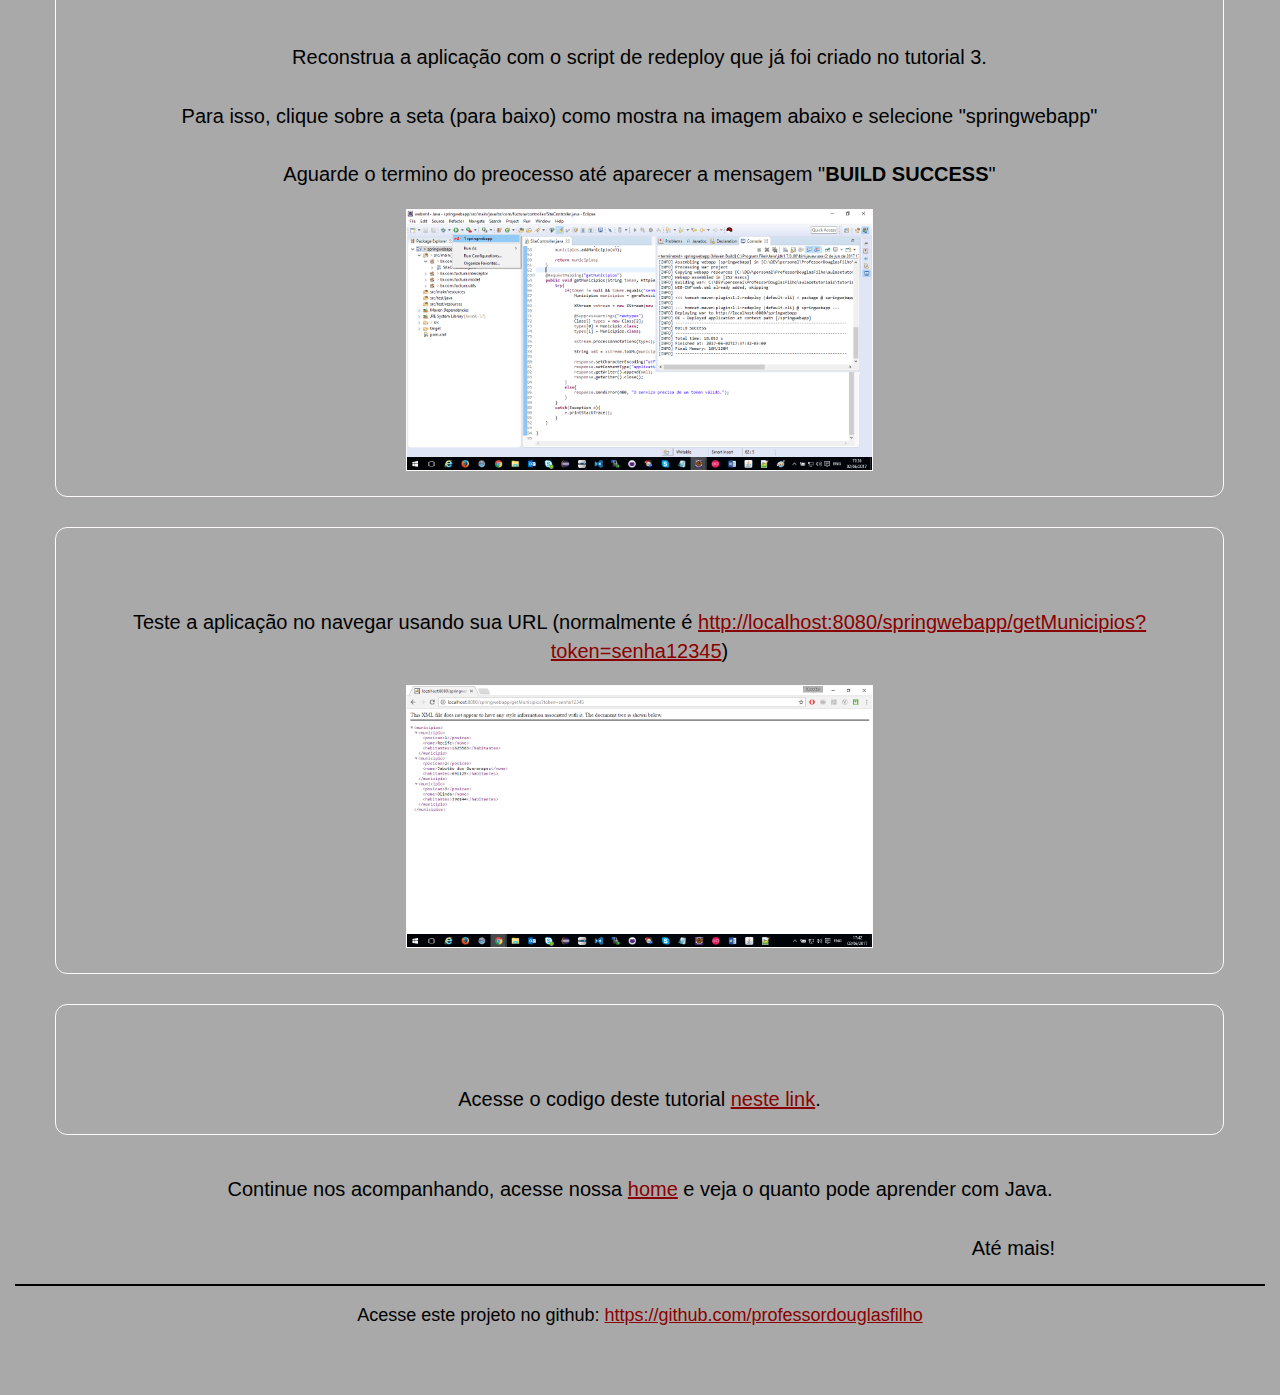
<file: docs/tutoriais/webxml.html>
<!DOCTYPE html>
<html>
    <head>
        <title>Seu XML em uma URL</title>
        <meta charset="utf-8">

        <!-- CSS padrão -->
		<link href='../site_resources/css/default.css' rel="stylesheet" type="text/css">
		<!-- CSS Bootstrap -->
		<link href='../site_resources/css/bootstrap.css' rel="stylesheet" type="text/css">
		<!-- CSS Font Awesome -->
		<link href='../site_resources/css/font-awesome.css' rel="stylesheet" type="text/css">
		<!-- CSS jQuery-UI -->
		<link href='../site_resources/js/jquery-ui.css' rel="stylesheet" type="text/css">
		<!-- CSS de animações -->
		<link href='../site_resources/css/animate.css' rel="stylesheet" type="text/css">
		
		<!-- jQuery (necessário para plugins Bootstrap's JavaScript) --> 
		<script type="text/javascript" src='../site_resources/js/jquery.js'></script>
		<!-- jQuery (necessário para plugins jQuery de gráficos) --> 
		<script type="text/javascript" src='../site_resources/js/jquery-ui.js'></script>
		<!-- Inclua, a seguir, todos os plugins pré-compilados, ou inclua arquivos individuais assim que necessário --> 
		<script type="text/javascript" src='../site_resources/js/bootstrap.js'></script>
		<!-- Script padrão do projeto --> 
		<script type="text/javascript" src='../site_resources/js/default.js'></script>
		
		<!-- HTML5 shim e Respond.js para suporte a elementos e media queries no IE8 -->
		<!-- WARNING: Respond.js não funciona se tentar visualizar a página via file:// -->
		<!--[if lt IE 9]>
		      <script type="text/javascript" src="https://oss.maxcdn.com/html5shiv/3.7.2/html5shiv.min.js"></script>
		      <script type="text/javascript" src="https://oss.maxcdn.com/respond/1.4.2/respond.min.js"></script>
	    <![endif]-->

    </head>
    <body>
        <div class="imagem-de-fundo"></div>

        <nav class="navbar navbar-default navbar-fixed-top">
            <div class="container-fluid">
                <div class="navbar-header">
                    <a class="navbar-brand" href="index.html">
                        Professor Douglas
                    </a>
                </div>
                <div class="container-fluid navbar-left breadcrumb-margins">
                    <div class="dropdown">
                        <button class="btn btn-default dropdown-toggle" type="button" id="dropdownMenu" data-toggle="dropdown" aria-haspopup="true" aria-expanded="true">
                            Passos
                            <span class="caret"></span>
                        </button>
                        <ul class="dropdown-menu" aria-labelledby="dropdownMenu">
                            <li><a href="#passo1">Passo 1 - Execute o Tutorial 3 - Spring com Maven</a></li>
                            <li><a href="#passo2">Passo 2 - Adicione as dependecias do XStream</a></li>
                            <li><a href="#passo3">Passo 3 - Crie o pacote "model" e a classe Municipio</a></li>
                            <li><a href="#passo4">Passo 4 - Crie a classe Municipios</a></li>
                            <li><a href="#passo5">Passo 5 - Modifique a classe SiteController</a></li>
                            <li><a href="#passo6">Passo 6 - Redeploy da aplicação</a></li>
                            <li><a href="#passo7">Passo 7 - Teste da aplicação</a></li>
                            <li><a href="#passo8">Passo 8 - Veja o codigo no GitHub</a></li>
                        </ul>
                    </div>
                </div>
                <div class="container-fluid navbar-right breadcrumb-margins">
                    <ol class="breadcrumb">
                        <li><a href="../index.html">Home</a></li>
                        <li><a href="mavenwebstart.html">Tutorial 3 - SpringMVC</a></li>
                        <li><a href="xstreamsample.html">Tutorial 4 - XStream</a></li>
                        <li class="active">Tutorial 5 - XML na Web</li>
                    </ol>
                </div>
            </div>
        </nav>

        <div id="main" class="container-fluid">
            <h2 style="color:black;">Disponibilize um XML em uma URL</h2>
            <div class="passo" id="passo1">
                <p>Para prosseguir com este tutorial é necessário que já tenha executado com êxito o <a href="mavenwebstart.html">Tutorial 3 - SpringMVC</a></p>
                <img src="../site_resources/images/tut_item5/passo1.png" alt="Imagem do passo 1"/>
            </div>
            <div class="passo" id="passo2">
                <p>Supondo que já realizou os passos do tutorial 3 e está com sua aplicação rodando no Tomcat</p>
                <p>Adicione as dependencias do XStream em seu pom.xml</p>
                <img src="../site_resources/images/tut_item5/passo2.png" alt="Imagem do passo 2"/>
            </div>
            <div class="passo" id="passo3">
                <p>Crie um pacote chamado "<b>br.com.fuctura.model</b>" dentro de "<b>src/main/java</b>"</p>
                <p>Dentro deste pacote crie a classe "<b>Municipio</b>" conforme a imagem abaixo</p>
                <img src="../site_resources/images/tut_item5/passo3.png" alt="Imagem do passo 3"/>
            </div>
            <div class="passo" id="passo4">
                <p>Dentro do mesmo pacote (model) crie a classe "<b>Municipios</b>" conforme a imagem abaixo</p>
                <img src="../site_resources/images/tut_item5/passo4.png" alt="Imagem do passo 4"/>
            </div>
            <div class="passo" id="passo5">
                <p>Crie um novo metodo na classe SiteController onde será chamada a criação e disponibilização do XML pela URL</p>
                <p>Crie uma verificação por token para validar o pedido</p>
                <img src="../site_resources/images/tut_item5/passo5.png" alt="Imagem do passo 5"/>
            </div>
            <div class="passo" id="passo6">
                <p>Reconstrua a aplicação com o script de redeploy que já foi criado no tutorial 3.</p>
                <p>Para isso, clique sobre a seta (para baixo) como mostra na imagem abaixo e selecione "springwebapp"</p>
                <p>Aguarde o termino do preocesso até aparecer a mensagem "<b>BUILD SUCCESS</b>"</p>
                <img src="../site_resources/images/tut_item5/passo6.png" alt="Imagem do passo 6"/>
            </div>
            <div class="passo" id="passo7">
                <p>Teste a aplicação no navegar usando sua URL (normalmente é <a href="http://localhost:8080/springwebapp/getMunicipios?token=senha12345">http://localhost:8080/springwebapp/getMunicipios?token=senha12345</a>)</p>
                <img src="../site_resources/images/tut_item5/passo7.png" alt="Imagem do passo 7"/>
            </div>
            <div class="passo" id="passo8">
                <p>Acesse o codigo deste tutorial <a href="https://github.com/professordouglasfilho/aulasetutoriais/tree/master/tutoriais/webxml/springwebapp">neste link</a>.</p>
            </div>
            <p>Continue nos acompanhando, acesse nossa <a href="../index.html">home</a> e veja o quanto pode aprender com Java.</p>
            <p style="float: right;padding-right:210px;">Até mais!</p>
            <br>
            <br>
            <hr>
            <h4 style="color:black;">Acesse este projeto no github: <a href="https://github.com/professordouglasfilho">https://github.com/professordouglasfilho</a></h4>
        </div>
    </body>
</html>
</file>
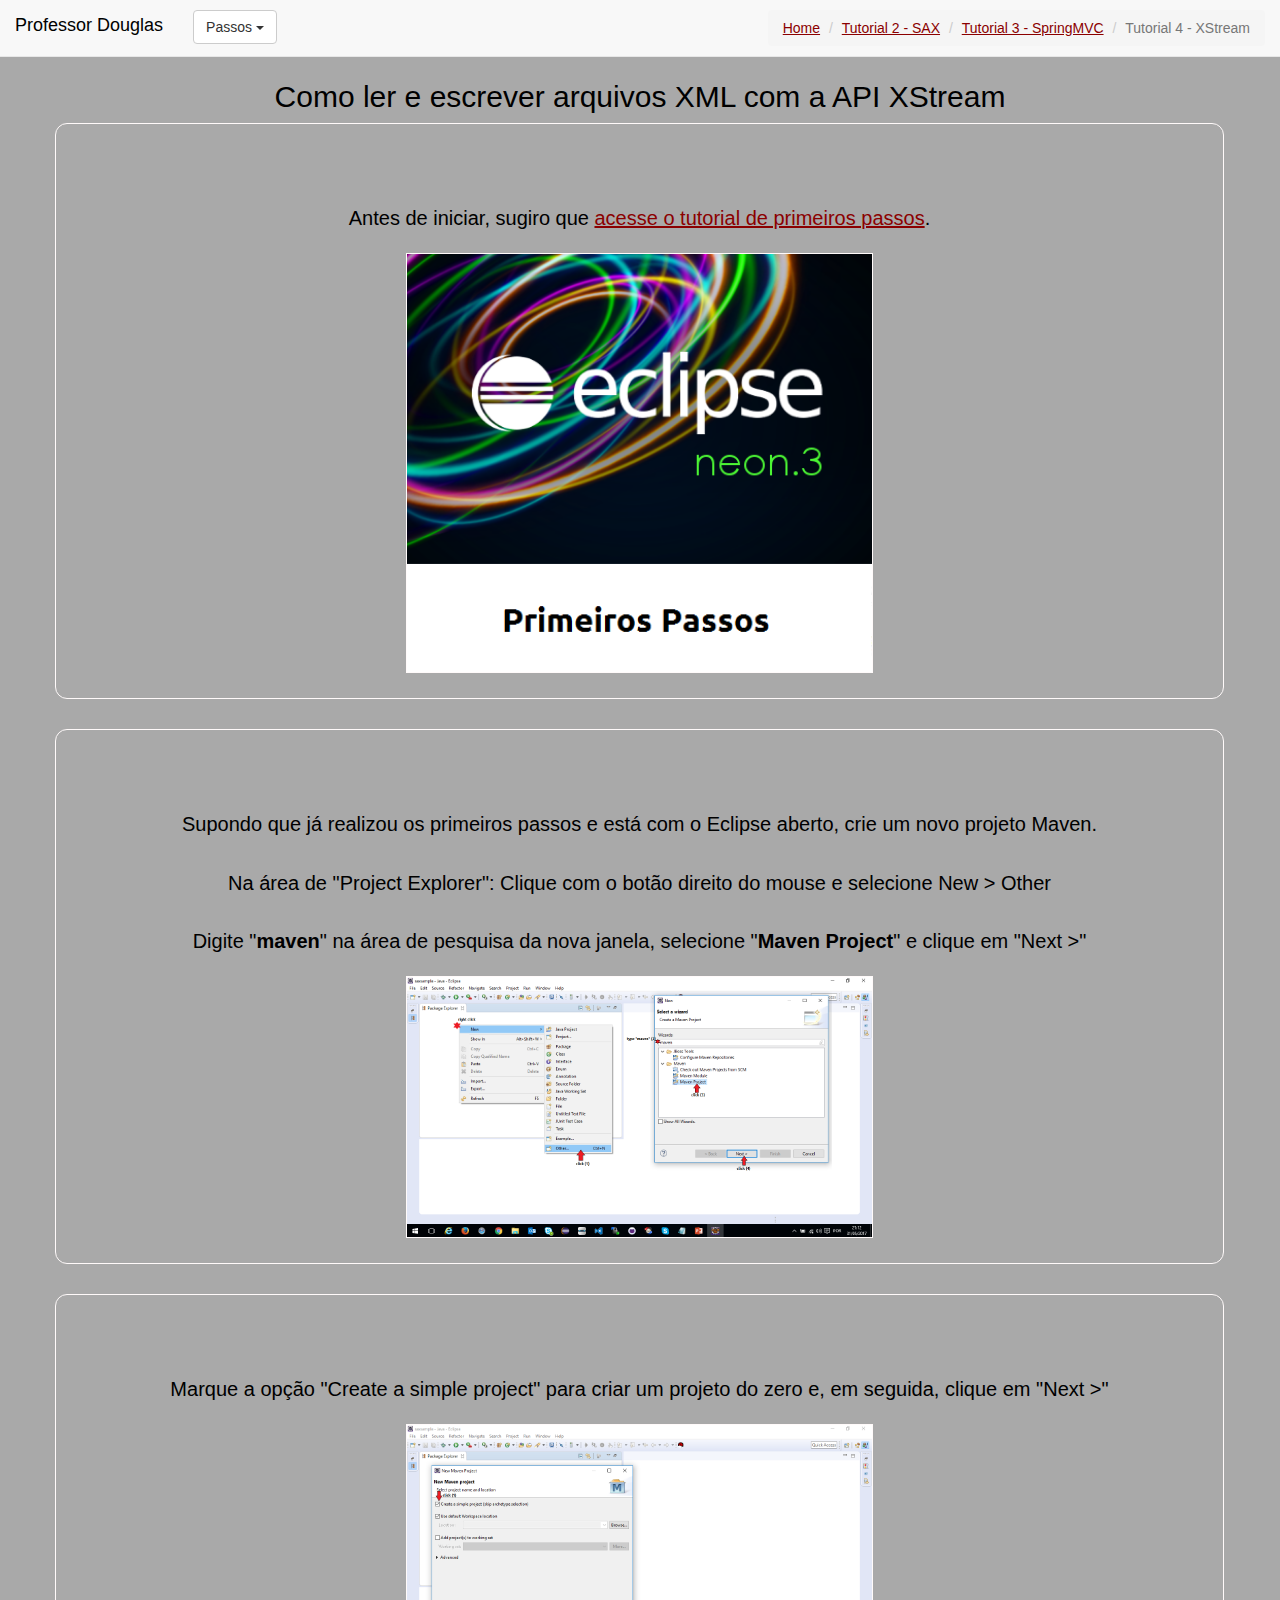
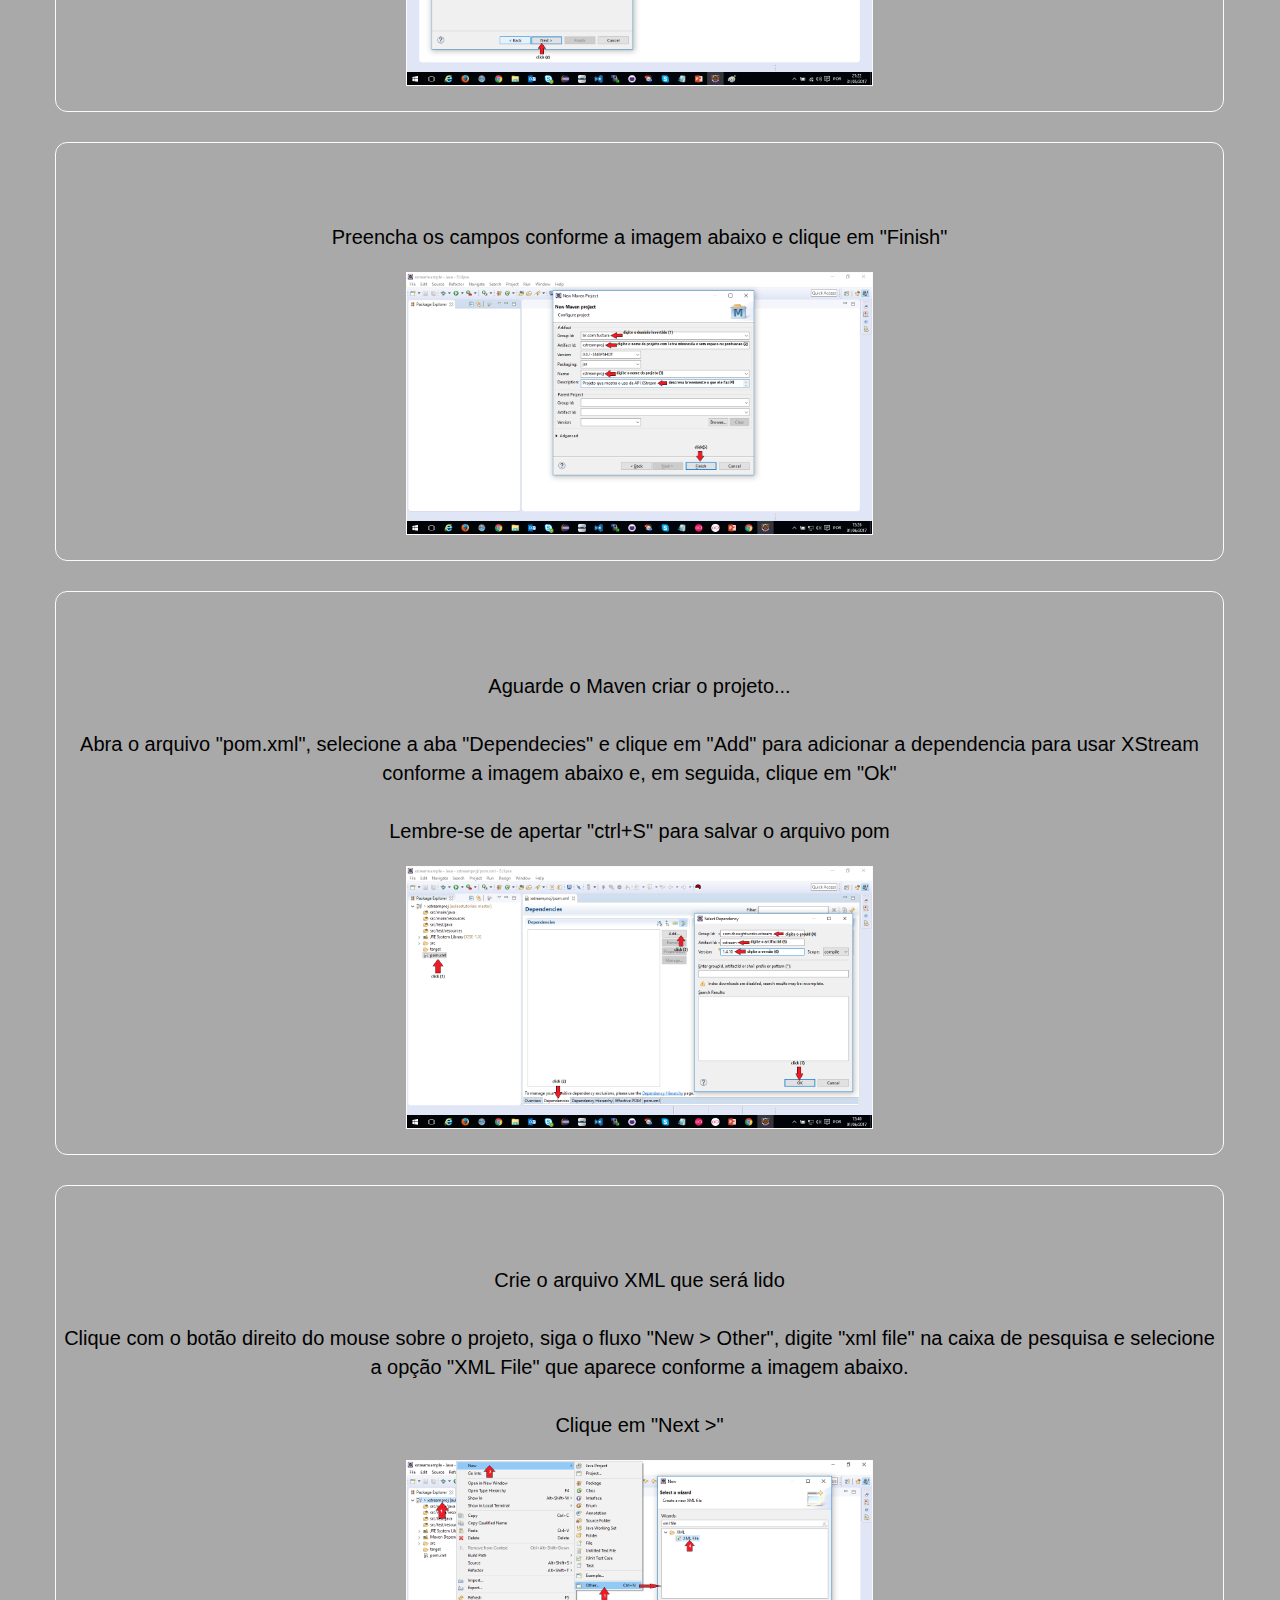
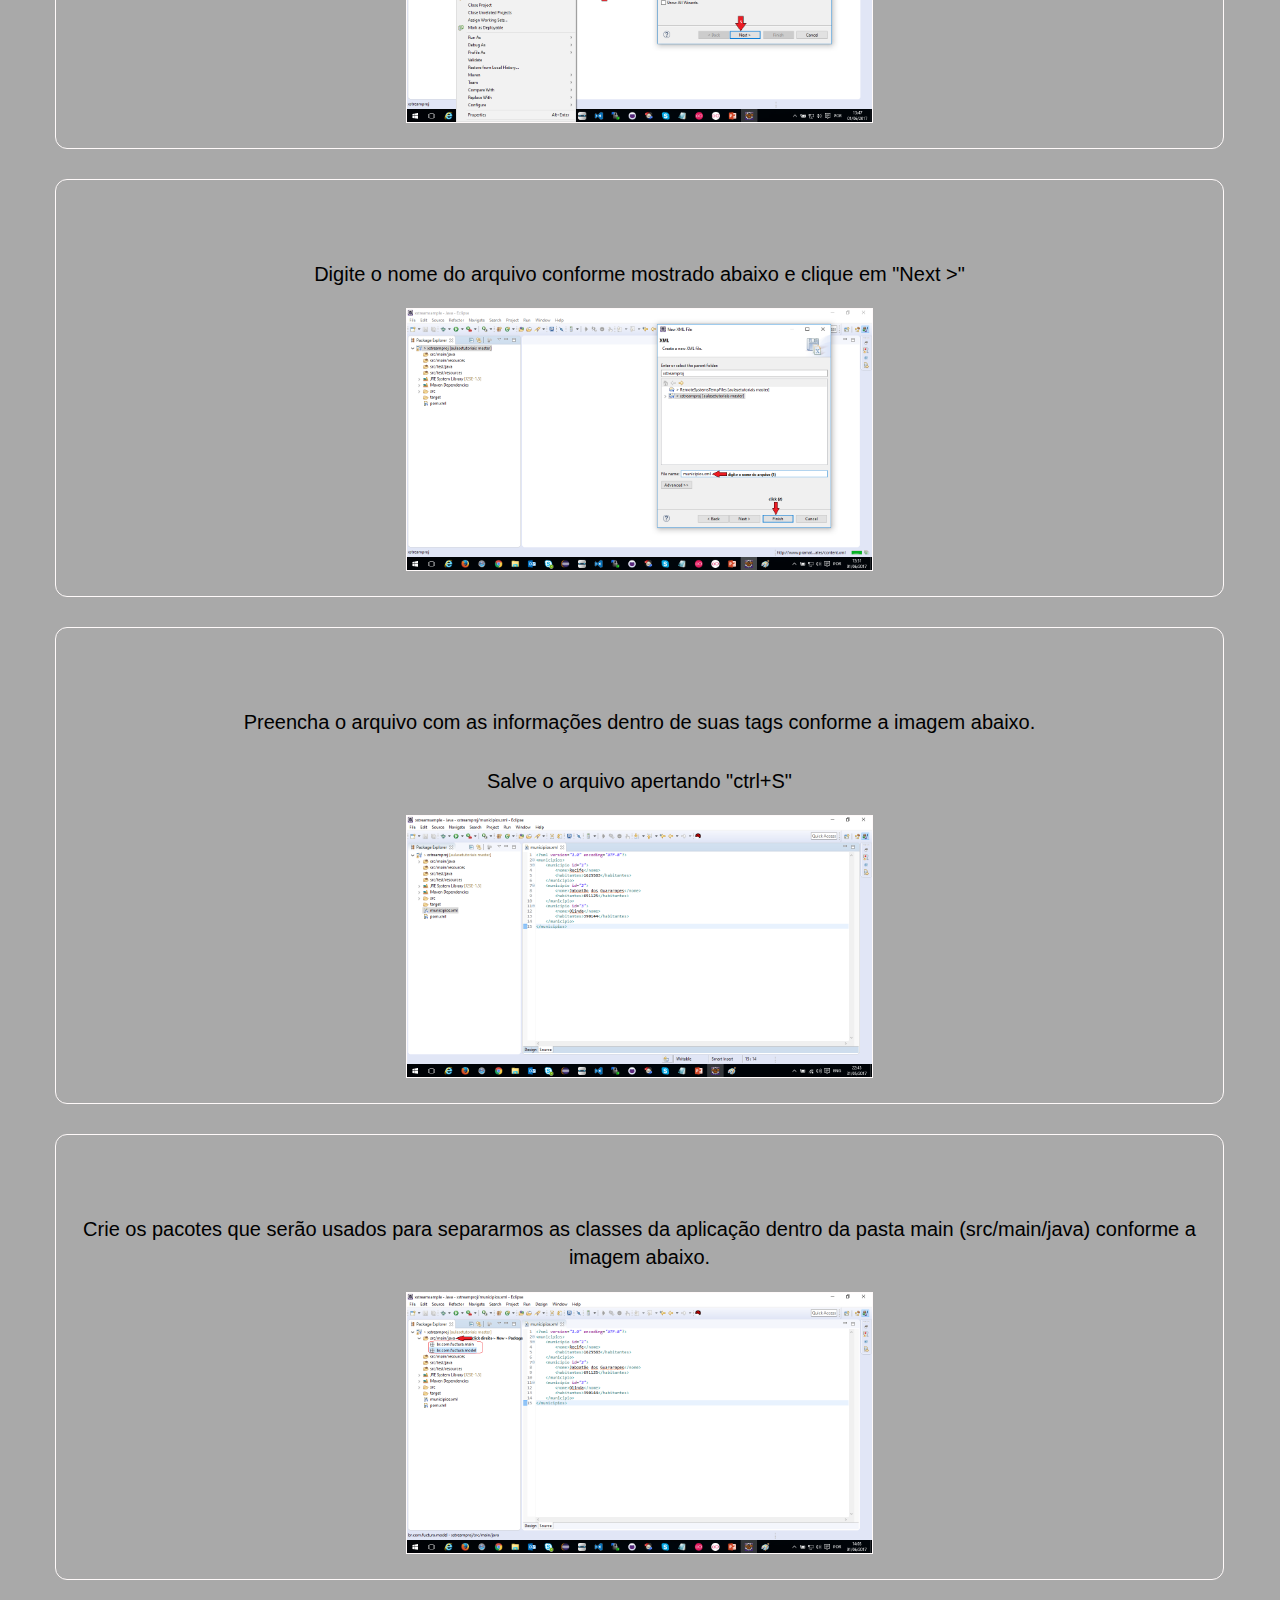
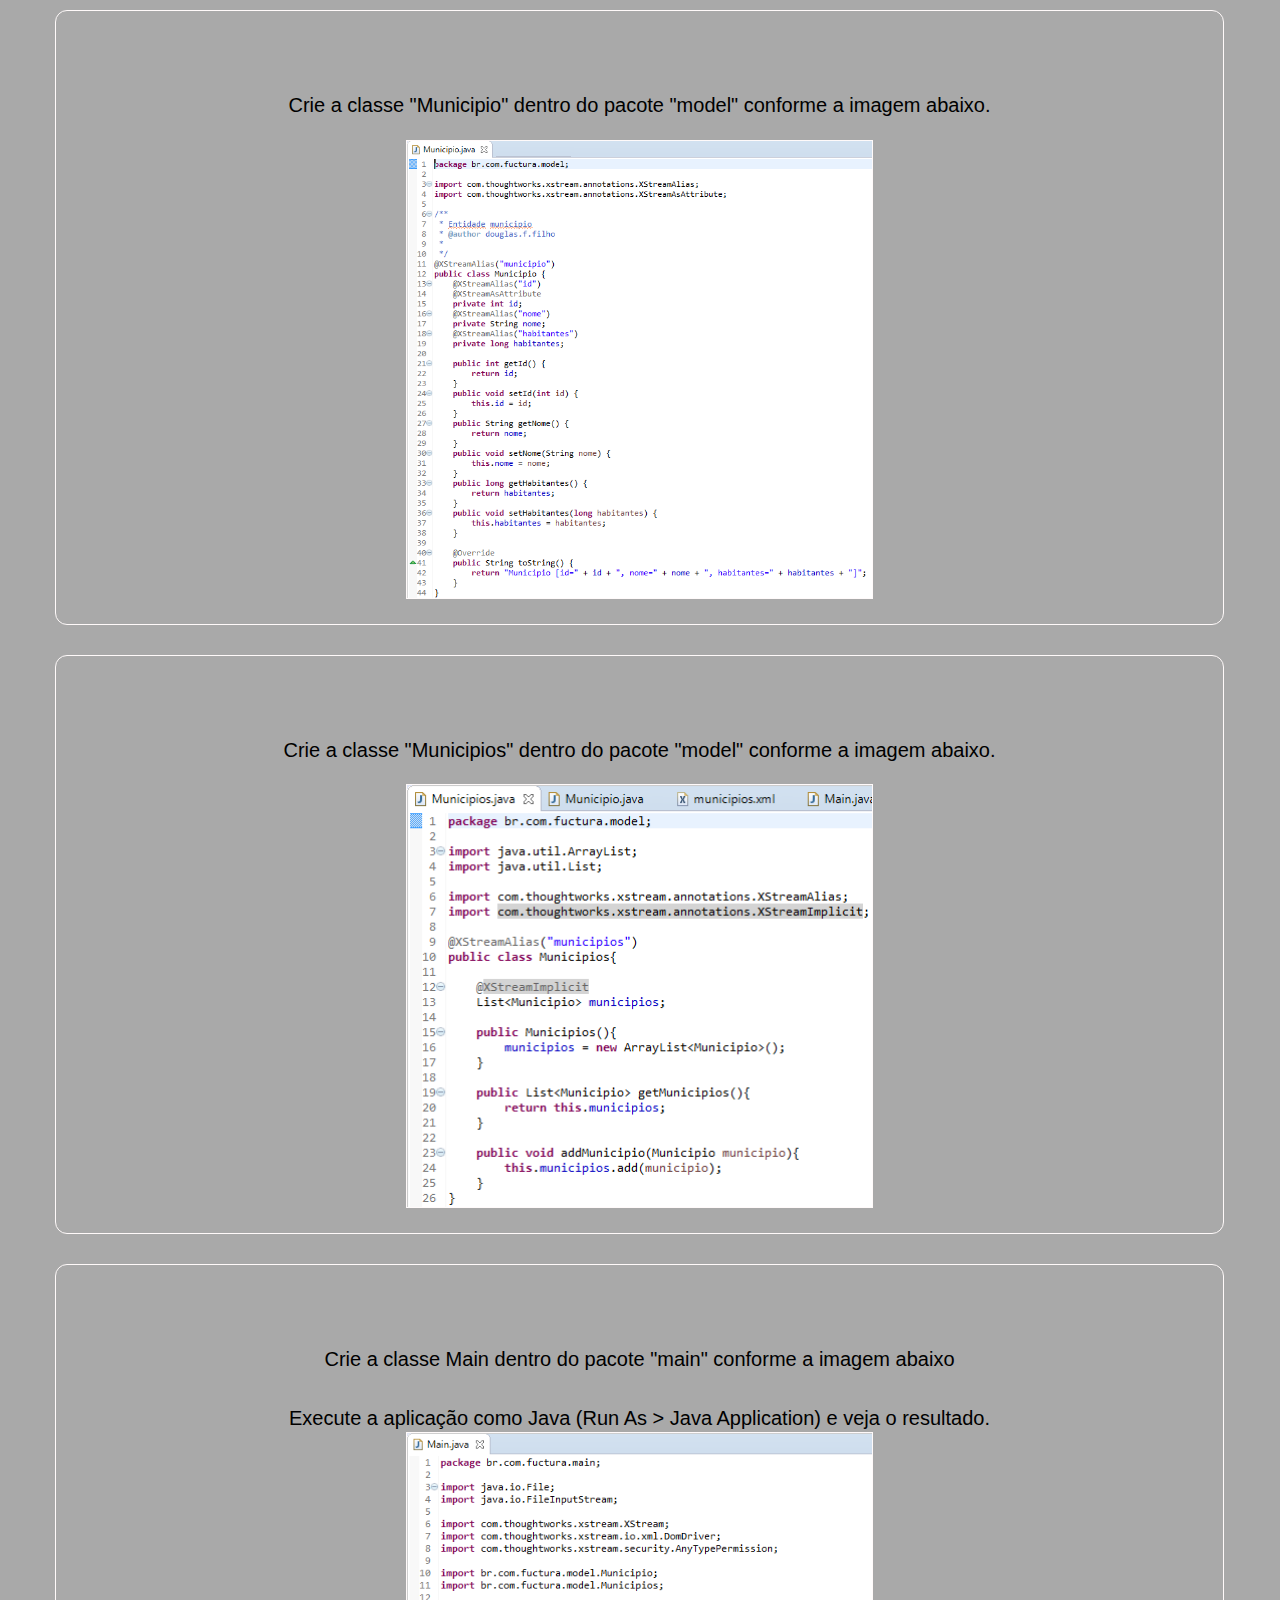
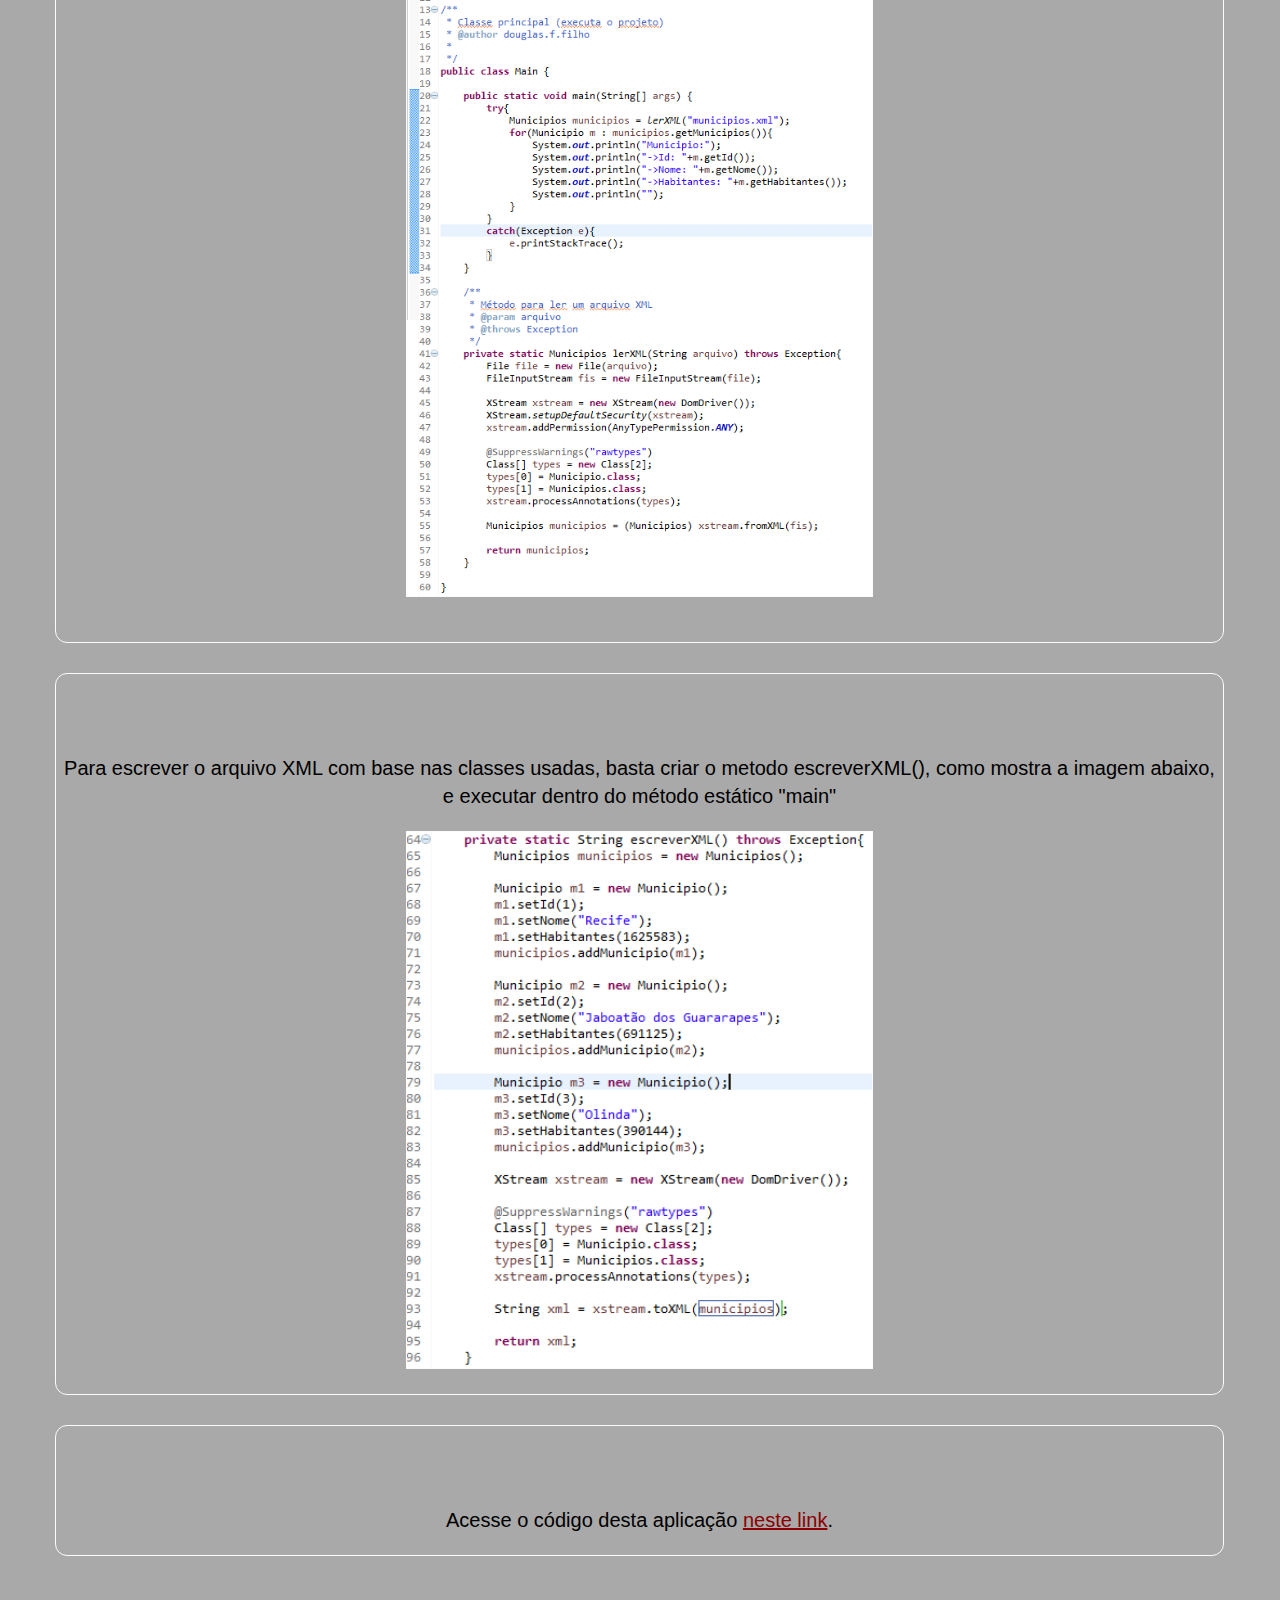
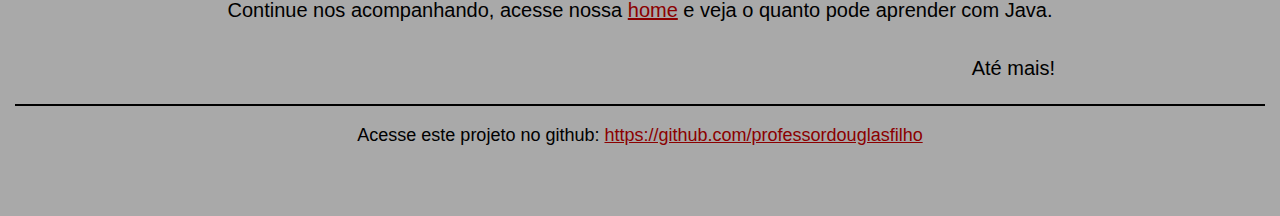
<file: docs/tutoriais/xstreamsample.html>
<!DOCTYPE html>
<html>
    <head>
        <title>Como ler e escrever XML com XStream</title>
        <meta charset="utf-8">

        <!-- CSS padrão -->
		<link href='../site_resources/css/default.css' rel="stylesheet" type="text/css">
		<!-- CSS Bootstrap -->
		<link href='../site_resources/css/bootstrap.css' rel="stylesheet" type="text/css">
		<!-- CSS Font Awesome -->
		<link href='../site_resources/css/font-awesome.css' rel="stylesheet" type="text/css">
		<!-- CSS jQuery-UI -->
		<link href='../site_resources/js/jquery-ui.css' rel="stylesheet" type="text/css">
		<!-- CSS de animações -->
		<link href='../site_resources/css/animate.css' rel="stylesheet" type="text/css">
		
		<!-- jQuery (necessário para plugins Bootstrap's JavaScript) --> 
		<script type="text/javascript" src='../site_resources/js/jquery.js'></script>
		<!-- jQuery (necessário para plugins jQuery de gráficos) --> 
		<script type="text/javascript" src='../site_resources/js/jquery-ui.js'></script>
		<!-- Inclua, a seguir, todos os plugins pré-compilados, ou inclua arquivos individuais assim que necessário --> 
		<script type="text/javascript" src='../site_resources/js/bootstrap.js'></script>
		<!-- Script padrão do projeto --> 
		<script type="text/javascript" src='../site_resources/js/default.js'></script>
		
		<!-- HTML5 shim e Respond.js para suporte a elementos e media queries no IE8 -->
		<!-- WARNING: Respond.js não funciona se tentar visualizar a página via file:// -->
		<!--[if lt IE 9]>
		      <script type="text/javascript" src="https://oss.maxcdn.com/html5shiv/3.7.2/html5shiv.min.js"></script>
		      <script type="text/javascript" src="https://oss.maxcdn.com/respond/1.4.2/respond.min.js"></script>
	    <![endif]-->

    </head>
    <body>
        <div class="imagem-de-fundo"></div>

        <nav class="navbar navbar-default navbar-fixed-top">
            <div class="container-fluid">
                <div class="navbar-header">
                    <a class="navbar-brand" href="index.html">
                        Professor Douglas
                    </a>
                </div>
                <div class="container-fluid navbar-left breadcrumb-margins">
                    <div class="dropdown">
                        <button class="btn btn-default dropdown-toggle" type="button" id="dropdownMenu" data-toggle="dropdown" aria-haspopup="true" aria-expanded="true">
                            Passos
                            <span class="caret"></span>
                        </button>
                        <ul class="dropdown-menu" aria-labelledby="dropdownMenu">
                            <li><a href="#passo1">Passo 1 - Execute os primeiros passos</a></li>
                            <li><a href="#passo2">Passo 2 - Inicie um novo projeto</a></li>
                            <li><a href="#passo3">Passo 3 - Crie um projeto em branco</a></li>
                            <li><a href="#passo4">Passo 4 - Dados do projeto</a></li>
                            <li><a href="#passo5">Passo 5 - Adicione as dependecias do XStream</a></li>
                            <li><a href="#passo6">Passo 6 - Criando um arquivo XML</a></li>
                            <li><a href="#passo7">Passo 7 - Definindo o nome do arquivo XML</a></li>
                            <li><a href="#passo8">Passo 8 - Conteudo do arquivo XML</a></li>
                            <li><a href="#passo9">Passo 9 - Criando pacotes na pasta "main"</a></li>
                            <li><a href="#passo10">Passo 10 - Crie a classe Municipio</a></li>
                            <li><a href="#passo11">Passo 11 - Crie a classe Municipios</a></li>
                            <li><a href="#passo12">Passo 12 - Crie a classe Main</a></li>
                            <li><a href="#passo13">Passo 13 - Agora pode escrever um XML</a></li>
                            <li><a href="#passo14">Passo 14 - Veja o codigo no GitHub</a></li>
                        </ul>
                    </div>
                </div>
                <div class="container-fluid navbar-right breadcrumb-margins">
                    <ol class="breadcrumb">
                        <li><a href="../index.html">Home</a></li>
                        <li><a href="saxsample.html">Tutorial 2 - SAX</a></li>
                        <li><a href="mavenwebstart.html">Tutorial 3 - SpringMVC</a></li>
                        <li class="active">Tutorial 4 - XStream</li>
                    </ol>
                </div>
            </div>
        </nav>

        <div id="main" class="container-fluid">
            <h2 style="color:black;">Como ler e escrever arquivos XML com a API XStream</h2>
            <div class="passo" id="passo1">
                <p>Antes de iniciar, sugiro que <a href="firststeps.html">acesse o tutorial de primeiros passos</a>.</p>
                <img src="../site_resources/images/tut_item4/passo1.png" alt="Imagem do passo 1"/>
            </div>
            <div class="passo" id="passo2">
                <p>Supondo que já realizou os primeiros passos e está com o Eclipse aberto, crie um novo projeto Maven.</p>
                <p>Na área de "Project Explorer": Clique com o botão direito do mouse e selecione New > Other</p>
                <p>Digite "<b>maven</b>" na área de pesquisa da nova janela, selecione "<b>Maven Project</b>" e clique em "Next >"</p>
                <img src="../site_resources/images/tut_item4/passo2.png" alt="Imagem do passo 2"/>
            </div>
            <div class="passo" id="passo3">
                <p>Marque a opção "Create a simple project" para criar um projeto do zero e, em seguida, clique em "Next >"</p>
                <img src="../site_resources/images/tut_item4/passo3.png" alt="Imagem do passo 3"/>
            </div>
            <div class="passo" id="passo4">
                <p>Preencha os campos conforme a imagem abaixo e clique em "Finish"</p>
                <img src="../site_resources/images/tut_item4/passo4.png" alt="Imagem do passo 4"/>
            </div>
            <div class="passo" id="passo5">
                <p>Aguarde o Maven criar o projeto...</p>
                <p>Abra o arquivo "pom.xml", selecione a aba "Dependecies" e clique em "Add" para adicionar a 
                    dependencia para usar XStream conforme a imagem abaixo e, em seguida, clique em "Ok"</p>
                <p>Lembre-se de apertar "ctrl+S" para salvar o arquivo pom</p>
                <img src="../site_resources/images/tut_item4/passo5.png" alt="Imagem do passo 5"/>
            </div>
            <div class="passo" id="passo6">
                <p>Crie o arquivo XML que será lido</p>
                <p>Clique com o botão direito do mouse sobre o projeto, siga o fluxo "New > Other", digite "xml file" na caixa de pesquisa e selecione a 
                    opção "XML File" que aparece conforme a imagem abaixo.</p>
                <p>Clique em "Next >"</p>
                <img src="../site_resources/images/tut_item4/passo6.png" alt="Imagem do passo 6"/>
            </div>
            <div class="passo" id="passo7">
                <p>Digite o nome do arquivo conforme mostrado abaixo e clique em "Next >"</p>
                <img src="../site_resources/images/tut_item4/passo7.png" alt="Imagem do passo 7"/>
            </div>
            <div class="passo" id="passo8">
                <p>Preencha o arquivo com as informações dentro de suas tags conforme a imagem abaixo.</p>
                <p>Salve o arquivo apertando "ctrl+S"</p>
                <img src="../site_resources/images/tut_item4/passo8.png" alt="Imagem do passo 8"/>
            </div>
            <div class="passo" id="passo9">
                <p>Crie os pacotes que serão usados para separarmos as classes da aplicação dentro da pasta main (src/main/java) conforme a imagem abaixo.</p>
                <img src="../site_resources/images/tut_item4/passo9.png" alt="Imagem do passo 9"/>
            </div>
            <div class="passo" id="passo10">
                <p>Crie a classe "Municipio" dentro do pacote "model" conforme a imagem abaixo.</p>
                <img src="../site_resources/images/tut_item4/passo10.png" alt="Imagem do passo 10"/>
            </div>
            <div class="passo" id="passo11">
                <p>Crie a classe "Municipios" dentro do pacote "model" conforme a imagem abaixo.</p>
                <img src="../site_resources/images/tut_item4/passo11.png" alt="Imagem do passo 11"/>
            </div>
            <div class="passo" id="passo12">
                <p>Crie a classe Main dentro do pacote "main" conforme a imagem abaixo</p>
                <p>Execute a aplicação como Java (Run As > Java Application) e veja o resultado.
                <img src="../site_resources/images/tut_item4/passo12.png" alt="Imagem do passo 12"/>
            </div>
            <div class="passo" id="passo13">
                <p>Para escrever o arquivo XML com base nas classes usadas, basta criar o metodo escreverXML(), como mostra a imagem abaixo, e executar dentro do método estático "main"</p>
                <img src="../site_resources/images/tut_item4/passo13.png" alt="Imagem do passo 13"/>
            </div>
            <div class="passo" id="passo14">
                <p>Acesse o código desta aplicação <a href="https://github.com/professordouglasfilho/aulasetutoriais/tree/master/tutoriais/xstreamsample/xstreamproj">neste link</a>.</p>
            </div>
            <p>Continue nos acompanhando, acesse nossa <a href="../index.html">home</a> e veja o quanto pode aprender com Java.</p>
            <p style="float: right;padding-right:210px;">Até mais!</p>
            <br>
            <br>
            <hr>
            <h4 style="color:black;">Acesse este projeto no github: <a href="https://github.com/professordouglasfilho">https://github.com/professordouglasfilho</a></h4>
        </div>
    </body>
</html>
</file>
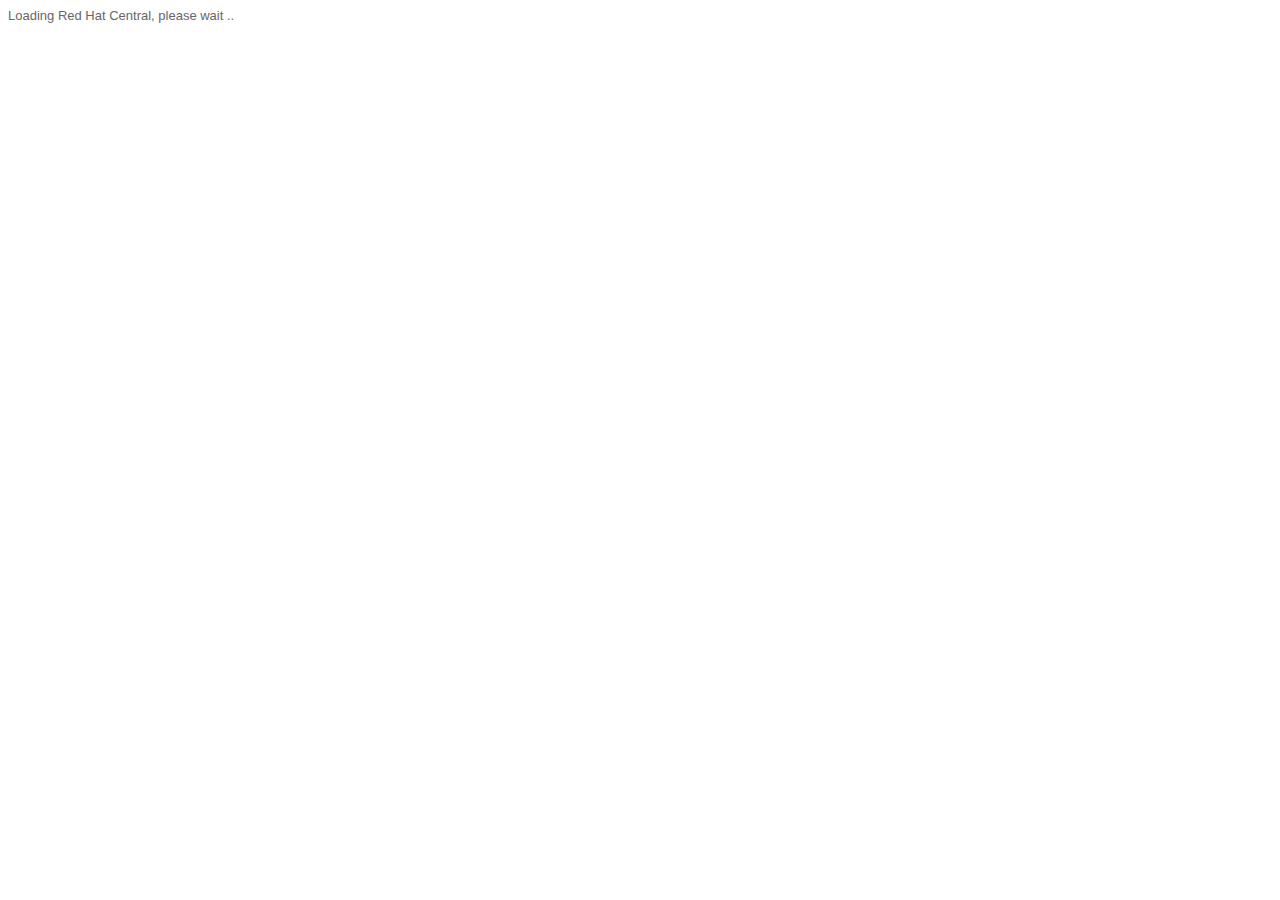
<file: aulas/modulo4/projetos/.metadata/.plugins/org.jboss.tools.central/central/loading_2.1.3.v20170116_1347.html>
<head><meta charset="utf-8"><title>Red Hat Central</title></head>
<body><div style="color:#666666; font-size:small;font-family: 'Open Sans', 'Helvetica Neue', Helvetica, Arial, sans-serif">Loading Red Hat Central, please wait <span id="ellipsis"></span></div></body>
<script>
var ellipsis = document.getElementById("ellipsis");
var idx = 1;
function updateEllipsis() {
	var txt = "";
	for (i=0;i<idx;i++) { txt+=".";}
	ellipsis.innerHTML=txt;
	if ( ++idx>3 ) { idx=0;}
	setTimeout(function () { updateEllipsis();}, 500);	
}
updateEllipsis();
</script>
</html>
</file>
<file: docs/site_resources/css/default.css>
html{
    height: 100% !important;
    background-color: darkgray;
}

body{
    background-color: darkgray;
	text-align: center;
    height: 100% !important;
    padding-top: 60px !important;
    background-color: darkgray !important;
}

.imagem-de-fundo{
    background-color: darkgray !important;
    width: 100% !important;
    opacity: 0.7 !important;
    z-index: -1 !important;
}

.navmenu{
    z-index: 2 !important;
    position: fixed !important;
    top: 0px !important;
    width: 100% !important;
    background-color: #f8f8f8 !important;
    padding-top: 15px;
    padding-bottom: 15px;
}

.navmenupath{
    float: left;
    margin-left: 15px;
}

#main{
    z-index: 1 !important;
    position: absolute !important;
    top: 60px !important;
    width: 100% !important;
}

img {
    text-align: center;
    width: 40%;
    margin-bottom: 25px;
    border: 1px solid snow !important;
}

p{
    padding-top: 10px;
    padding-bottom: 10px;
	font-size: 20px;
    color: black;
}

a{
    color: darkred !important;
    text-decoration: underline !important;
}

a:hover{
    text-decoration: none !important;
    color: black !important;
}

.passo {
    border: 1px solid snow !important;
    border-radius: 12px;
    margin-right: 41px;
    margin-left: 40px;
    margin-bottom: 30px;
    padding-top: 70px;
}

.item-row {
    margin-right: 20px !important;
    margin-left: 0px !important;
    float: left !important;
	margin-top: 45px !important;
	text-align: center !important;
	vertical-align: middle;
    height: 244px;
    width: 301px;
}

.item{
	box-shadow: 5px 5px 25px 10px black !important;
}

.escondido{
	display: none !important;
}

.item-panel-body {
    padding: 0px !important;
    width: 100%;
}

.div-100{
    width: 100%!important;
    height: 100%!important;
}

.div-w-100{
    width: 100%!important;
}

.div-h-100{
    height: 100%!important;
}

.p-atualizado{
    z-index: 1!important;
    margin-top: -123px!important;
    color: blanchedalmond !important;
}

#aulas_java4_webservices{
    margin-top: -100px!important;
    color: black !important;
}

.imagem-do-item{
    width: 100% !important;
}

.descricao-item{
    margin-top: 35px!important;
    color: black!important;
}

.titulo{
    margin-right: 0px !important;
    margin-left: 0px !important;
}

.titulo p{
    font-size: 50px;
}

hr {
    color: black;
    background-color: black;
    border: 0.5px solid black !important;
}

.navbar-brand{
    color: black !important;
    text-decoration: none !important;
}

.breadcrumb-margins{
    margin-top: 10px;
    margin-bottom: -10px;
}

.codigo-java{
    font-family: 'Segoe UI', Tahoma, Geneva, Verdana, sans-serif;
    background-color: white;
    margin: 5% 5% 5% 5%;
    text-align: left;
    font-weight: 500;
    height: 35rem;
    overflow: auto;
}

.java-import{
    color: rgb(193, 58, 85);
}

.java-annotation{
    color: rgb(100, 100, 100);
}

.java-constant{
    color: rgb(58, 0, 192);
}

.java-static{
    font-style: italic;
}

.java-string{
    color: rgb(157, 58, 255);
}

.imagem-maior{
    background-color: white !important;
    z-index: 2000 !important;
    top: 0 !important;
    margin: auto;
    position: fixed;
    width: 90%;
    height: 100% !important;
    margin-left: 5% !important;
    border: 1rem solid black;
    border-radius: 1rem;
    padding: 0 0 0 0;
}
</file>
